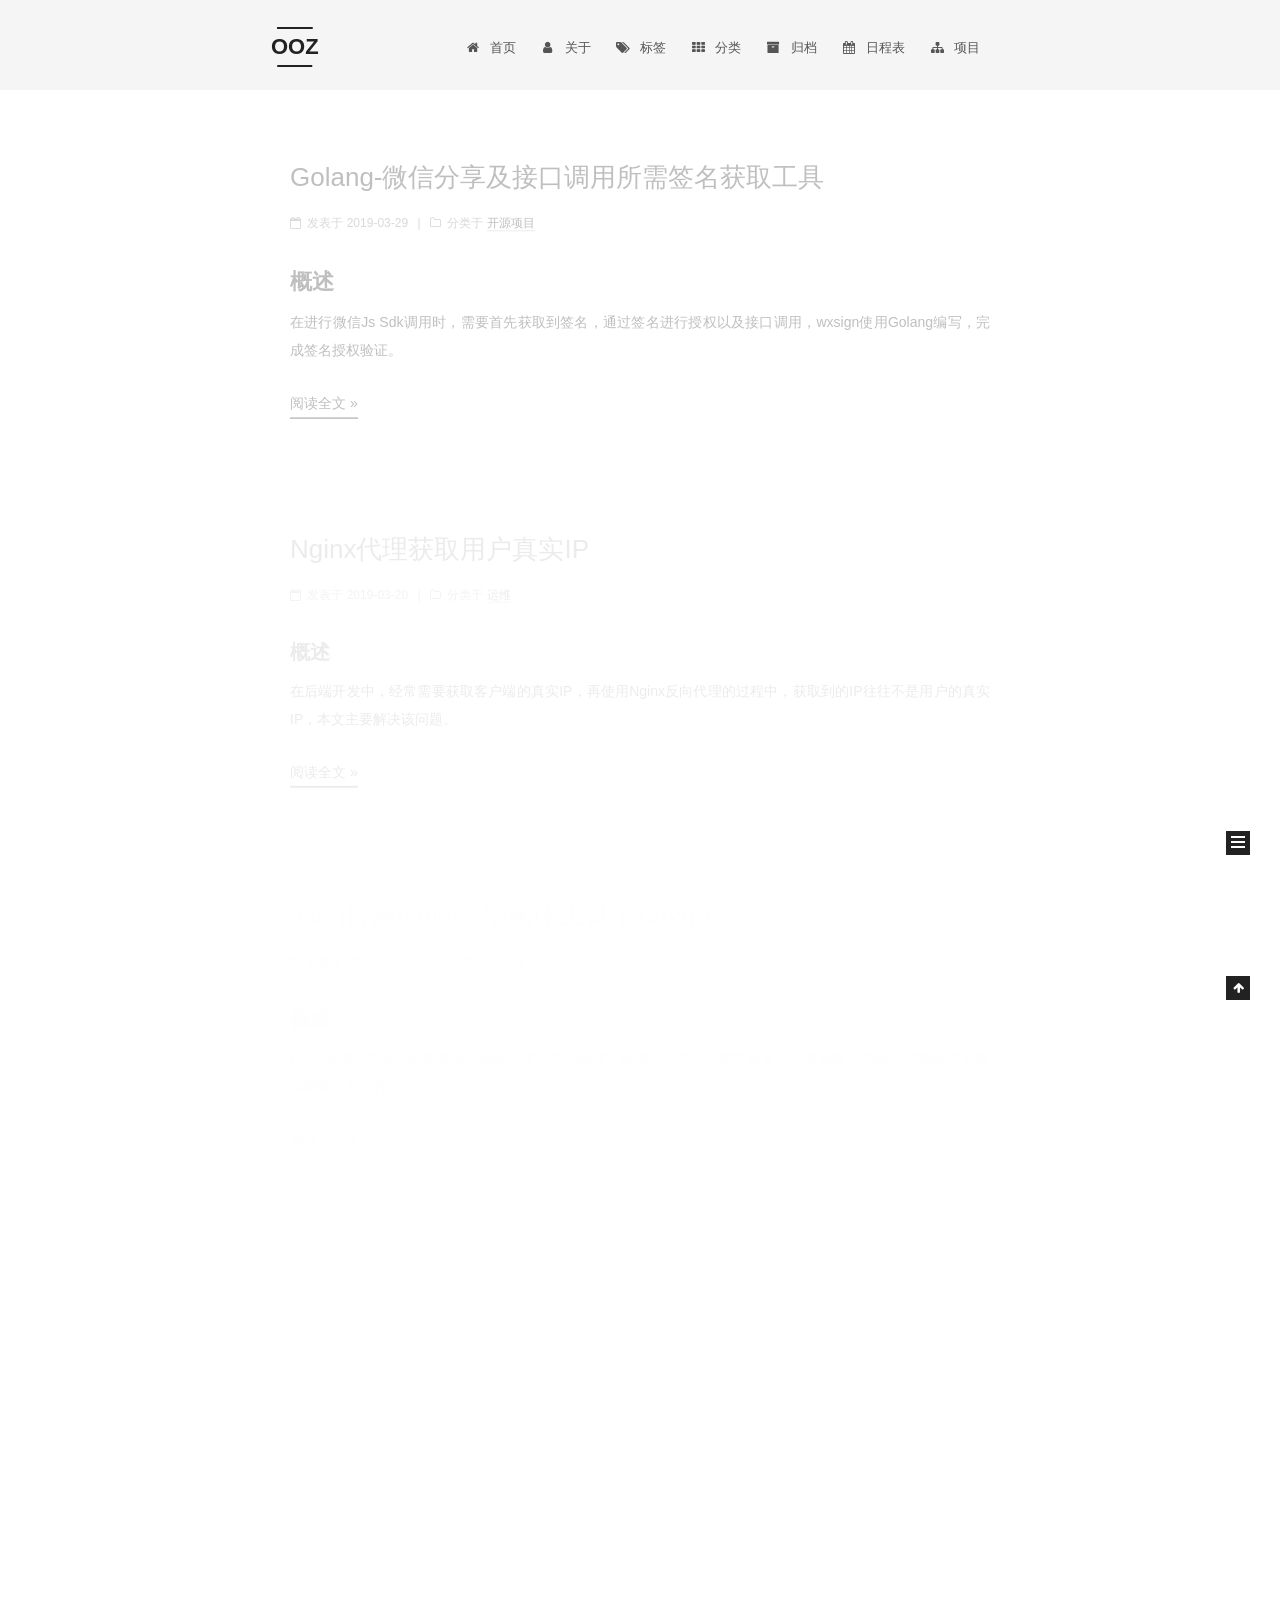
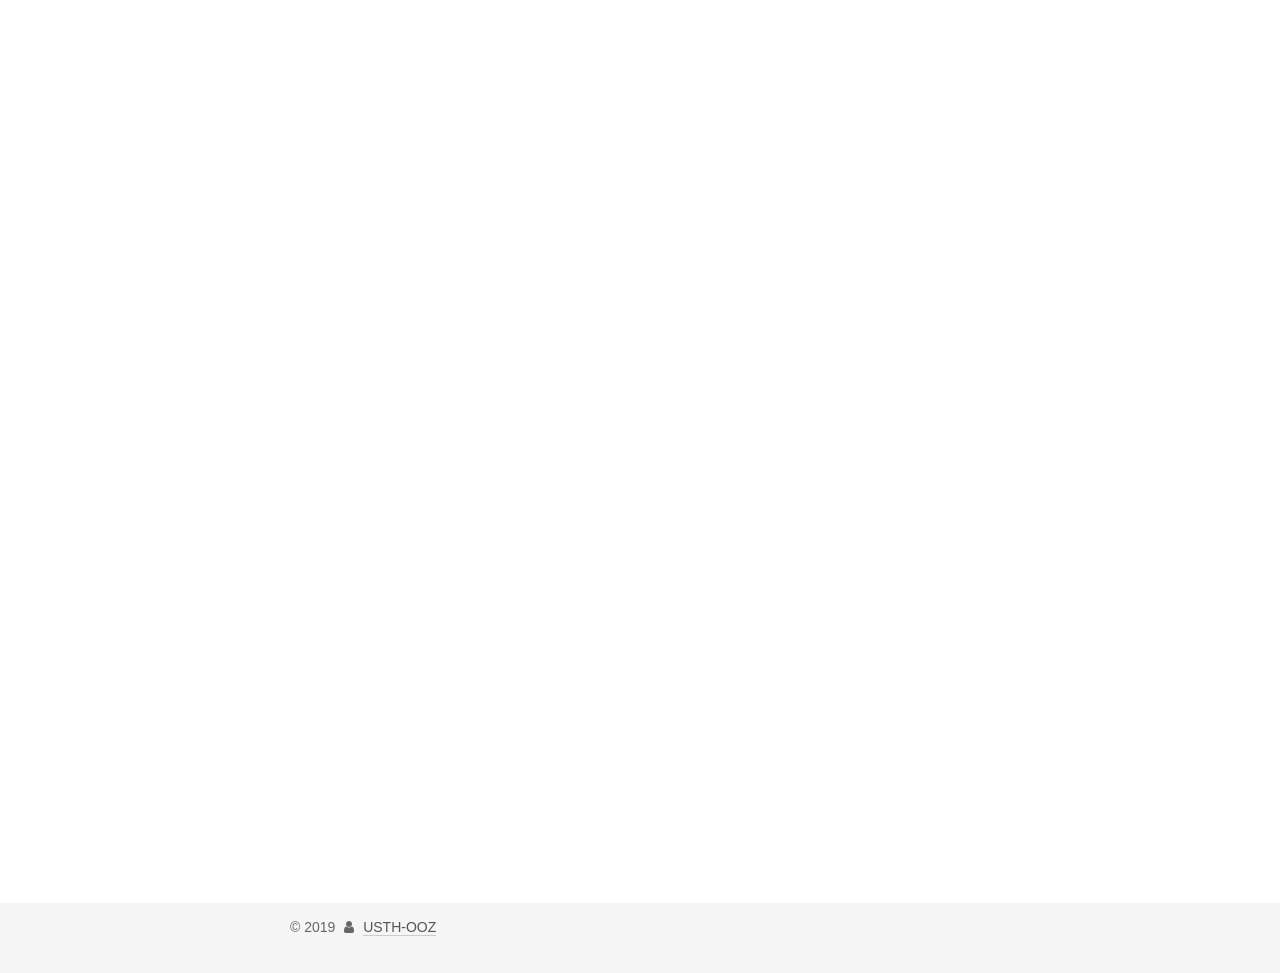
<file: index.html>
<!DOCTYPE html>



  


<html class="theme-next mist use-motion" lang="zh-Hans">
<head>
  <meta charset="UTF-8"/>
<meta http-equiv="X-UA-Compatible" content="IE=edge" />
<meta name="viewport" content="width=device-width, initial-scale=1, maximum-scale=1"/>
<meta name="theme-color" content="#222">









<meta http-equiv="Cache-Control" content="no-transform" />
<meta http-equiv="Cache-Control" content="no-siteapp" />
















  
  
  <link href="/lib/fancybox/source/jquery.fancybox.css?v=2.1.5" rel="stylesheet" type="text/css" />







<link href="/lib/font-awesome/css/font-awesome.min.css?v=4.6.2" rel="stylesheet" type="text/css" />

<link href="/css/main.css?v=5.1.4" rel="stylesheet" type="text/css" />


  <link rel="apple-touch-icon" sizes="180x180" href="/images/apple-touch-icon-next.png?v=5.1.4">


  <link rel="icon" type="image/png" sizes="32x32" href="/images/favicon-32x32-next.png?v=5.1.4">


  <link rel="icon" type="image/png" sizes="16x16" href="/images/favicon-16x16-next.png?v=5.1.4">


  <link rel="mask-icon" href="/images/logo.svg?v=5.1.4" color="#222">





  <meta name="keywords" content="Hexo, NexT" />










<meta name="keywords" content="ooz">
<meta property="og:type" content="website">
<meta property="og:title" content="OOZ">
<meta property="og:url" content="http://www.ooz.ink/index.html">
<meta property="og:site_name" content="OOZ">
<meta property="og:locale" content="zh-Hans">
<meta name="twitter:card" content="summary">
<meta name="twitter:title" content="OOZ">



<script type="text/javascript" id="hexo.configurations">
  var NexT = window.NexT || {};
  var CONFIG = {
    root: '/',
    scheme: 'Mist',
    version: '5.1.4',
    sidebar: {"position":"left","display":"post","offset":12,"b2t":false,"scrollpercent":false,"onmobile":false},
    fancybox: true,
    tabs: true,
    motion: {"enable":true,"async":false,"transition":{"post_block":"fadeIn","post_header":"slideDownIn","post_body":"slideDownIn","coll_header":"slideLeftIn","sidebar":"slideUpIn"}},
    duoshuo: {
      userId: '0',
      author: '博主'
    },
    algolia: {
      applicationID: '',
      apiKey: '',
      indexName: '',
      hits: {"per_page":10},
      labels: {"input_placeholder":"Search for Posts","hits_empty":"We didn't find any results for the search: ${query}","hits_stats":"${hits} results found in ${time} ms"}
    }
  };
</script>



  <link rel="canonical" href="http://www.ooz.ink/"/>





  <title>OOZ</title>
  








</head>

<body itemscope itemtype="http://schema.org/WebPage" lang="zh-Hans">

  
  
    
  

  <div class="container sidebar-position-left 
  page-home">
    <div class="headband"></div>

    <header id="header" class="header" itemscope itemtype="http://schema.org/WPHeader">
      <div class="header-inner"><div class="site-brand-wrapper">
  <div class="site-meta ">
    

    <div class="custom-logo-site-title">
      <a href="/"  class="brand" rel="start">
        <span class="logo-line-before"><i></i></span>
        <span class="site-title">OOZ</span>
        <span class="logo-line-after"><i></i></span>
      </a>
    </div>
      
        <p class="site-subtitle"></p>
      
  </div>

  <div class="site-nav-toggle">
    <button>
      <span class="btn-bar"></span>
      <span class="btn-bar"></span>
      <span class="btn-bar"></span>
    </button>
  </div>
</div>

<nav class="site-nav">
  

  
    <ul id="menu" class="menu">
      
        
        <li class="menu-item menu-item-home">
          <a href="/" rel="section">
            
              <i class="menu-item-icon fa fa-fw fa-home"></i> <br />
            
            首页
          </a>
        </li>
      
        
        <li class="menu-item menu-item-about">
          <a href="/about/" rel="section">
            
              <i class="menu-item-icon fa fa-fw fa-user"></i> <br />
            
            关于
          </a>
        </li>
      
        
        <li class="menu-item menu-item-tags">
          <a href="/tags/" rel="section">
            
              <i class="menu-item-icon fa fa-fw fa-tags"></i> <br />
            
            标签
          </a>
        </li>
      
        
        <li class="menu-item menu-item-categories">
          <a href="/categories/" rel="section">
            
              <i class="menu-item-icon fa fa-fw fa-th"></i> <br />
            
            分类
          </a>
        </li>
      
        
        <li class="menu-item menu-item-archives">
          <a href="/archives/" rel="section">
            
              <i class="menu-item-icon fa fa-fw fa-archive"></i> <br />
            
            归档
          </a>
        </li>
      
        
        <li class="menu-item menu-item-schedule">
          <a href="/schedule/" rel="section">
            
              <i class="menu-item-icon fa fa-fw fa-calendar"></i> <br />
            
            日程表
          </a>
        </li>
      
        
        <li class="menu-item menu-item-sitemap">
          <a href="https://github.com/usthooz" rel="section">
            
              <i class="menu-item-icon fa fa-fw fa-sitemap"></i> <br />
            
            项目
          </a>
        </li>
      

      
    </ul>
  

  
</nav>



 </div>
    </header>

    <main id="main" class="main">
      <div class="main-inner">
        <div class="content-wrap">
          <div id="content" class="content">
            
  <section id="posts" class="posts-expand">
    
      

  

  
  
  

  <article class="post post-type-normal" itemscope itemtype="http://schema.org/Article">
  
  
  
  <div class="post-block">
    <link itemprop="mainEntityOfPage" href="http://www.ooz.ink/2019/03/29/Golang-微信分享及接口调用所需签名获取工具/">

    <span hidden itemprop="author" itemscope itemtype="http://schema.org/Person">
      <meta itemprop="name" content="OOZ">
      <meta itemprop="description" content="">
      <meta itemprop="image" content="/images/avatar.gif">
    </span>

    <span hidden itemprop="publisher" itemscope itemtype="http://schema.org/Organization">
      <meta itemprop="name" content="OOZ">
    </span>

    
      <header class="post-header">

        
        
          <h1 class="post-title" itemprop="name headline">
                
                <a class="post-title-link" href="/2019/03/29/Golang-微信分享及接口调用所需签名获取工具/" itemprop="url">Golang-微信分享及接口调用所需签名获取工具</a></h1>
        

        <div class="post-meta">
          <span class="post-time">
            
              <span class="post-meta-item-icon">
                <i class="fa fa-calendar-o"></i>
              </span>
              
                <span class="post-meta-item-text">发表于</span>
              
              <time title="创建于" itemprop="dateCreated datePublished" datetime="2019-03-29T21:40:07+08:00">
                2019-03-29
              </time>
            

            

            
          </span>

          
            <span class="post-category" >
            
              <span class="post-meta-divider">|</span>
            
              <span class="post-meta-item-icon">
                <i class="fa fa-folder-o"></i>
              </span>
              
                <span class="post-meta-item-text">分类于</span>
              
              
                <span itemprop="about" itemscope itemtype="http://schema.org/Thing">
                  <a href="/categories/开源项目/" itemprop="url" rel="index">
                    <span itemprop="name">开源项目</span>
                  </a>
                </span>

                
                
              
            </span>
          

          
            
          

          
          

          

          

          

        </div>
      </header>
    

    
    
    
    <div class="post-body" itemprop="articleBody">

      
      

      
        
          <h2 id="概述"><a href="#概述" class="headerlink" title="概述"></a>概述</h2><p>在进行微信Js Sdk调用时，需要首先获取到签名，通过签名进行授权以及接口调用，wxsign使用Golang编写，完成签名授权验证。</p>
          <!--noindex-->
          <div class="post-button text-center">
            <a class="btn" href="/2019/03/29/Golang-微信分享及接口调用所需签名获取工具/#more" rel="contents">
              阅读全文 &raquo;
            </a>
          </div>
          <!--/noindex-->
        
      
    </div>
    
    
    

    

    

    

    <footer class="post-footer">
      

      

      

      
      
        <div class="post-eof"></div>
      
    </footer>
  </div>
  
  
  
  </article>


    
      

  

  
  
  

  <article class="post post-type-normal" itemscope itemtype="http://schema.org/Article">
  
  
  
  <div class="post-block">
    <link itemprop="mainEntityOfPage" href="http://www.ooz.ink/2019/03/20/Nginx代理获取用户真实IP/">

    <span hidden itemprop="author" itemscope itemtype="http://schema.org/Person">
      <meta itemprop="name" content="OOZ">
      <meta itemprop="description" content="">
      <meta itemprop="image" content="/images/avatar.gif">
    </span>

    <span hidden itemprop="publisher" itemscope itemtype="http://schema.org/Organization">
      <meta itemprop="name" content="OOZ">
    </span>

    
      <header class="post-header">

        
        
          <h1 class="post-title" itemprop="name headline">
                
                <a class="post-title-link" href="/2019/03/20/Nginx代理获取用户真实IP/" itemprop="url">Nginx代理获取用户真实IP</a></h1>
        

        <div class="post-meta">
          <span class="post-time">
            
              <span class="post-meta-item-icon">
                <i class="fa fa-calendar-o"></i>
              </span>
              
                <span class="post-meta-item-text">发表于</span>
              
              <time title="创建于" itemprop="dateCreated datePublished" datetime="2019-03-20T13:49:17+08:00">
                2019-03-20
              </time>
            

            

            
          </span>

          
            <span class="post-category" >
            
              <span class="post-meta-divider">|</span>
            
              <span class="post-meta-item-icon">
                <i class="fa fa-folder-o"></i>
              </span>
              
                <span class="post-meta-item-text">分类于</span>
              
              
                <span itemprop="about" itemscope itemtype="http://schema.org/Thing">
                  <a href="/categories/运维/" itemprop="url" rel="index">
                    <span itemprop="name">运维</span>
                  </a>
                </span>

                
                
              
            </span>
          

          
            
          

          
          

          

          

          

        </div>
      </header>
    

    
    
    
    <div class="post-body" itemprop="articleBody">

      
      

      
        
          <h3 id="概述"><a href="#概述" class="headerlink" title="概述"></a>概述</h3><p>在后端开发中，经常需要获取客户端的真实IP，再使用Nginx反向代理的过程中，获取到的IP往往不是用户的真实IP，本文主要解决该问题。</p>
          <!--noindex-->
          <div class="post-button text-center">
            <a class="btn" href="/2019/03/20/Nginx代理获取用户真实IP/#more" rel="contents">
              阅读全文 &raquo;
            </a>
          </div>
          <!--/noindex-->
        
      
    </div>
    
    
    

    

    

    

    <footer class="post-footer">
      

      

      

      
      
        <div class="post-eof"></div>
      
    </footer>
  </div>
  
  
  
  </article>


    
      

  

  
  
  

  <article class="post post-type-normal" itemscope itemtype="http://schema.org/Article">
  
  
  
  <div class="post-block">
    <link itemprop="mainEntityOfPage" href="http://www.ooz.ink/2019/01/25/Json转换Golang结构体工具-json2go/">

    <span hidden itemprop="author" itemscope itemtype="http://schema.org/Person">
      <meta itemprop="name" content="OOZ">
      <meta itemprop="description" content="">
      <meta itemprop="image" content="/images/avatar.gif">
    </span>

    <span hidden itemprop="publisher" itemscope itemtype="http://schema.org/Organization">
      <meta itemprop="name" content="OOZ">
    </span>

    
      <header class="post-header">

        
        
          <h1 class="post-title" itemprop="name headline">
                
                <a class="post-title-link" href="/2019/01/25/Json转换Golang结构体工具-json2go/" itemprop="url">Json转换Golang结构体工具-json2go</a></h1>
        

        <div class="post-meta">
          <span class="post-time">
            
              <span class="post-meta-item-icon">
                <i class="fa fa-calendar-o"></i>
              </span>
              
                <span class="post-meta-item-text">发表于</span>
              
              <time title="创建于" itemprop="dateCreated datePublished" datetime="2019-01-25T09:57:33+08:00">
                2019-01-25
              </time>
            

            

            
          </span>

          
            <span class="post-category" >
            
              <span class="post-meta-divider">|</span>
            
              <span class="post-meta-item-icon">
                <i class="fa fa-folder-o"></i>
              </span>
              
                <span class="post-meta-item-text">分类于</span>
              
              
                <span itemprop="about" itemscope itemtype="http://schema.org/Thing">
                  <a href="/categories/Golang/" itemprop="url" rel="index">
                    <span itemprop="name">Golang</span>
                  </a>
                </span>

                
                
              
            </span>
          

          
            
          

          
          

          

          

          

        </div>
      </header>
    

    
    
    
    <div class="post-body" itemprop="articleBody">

      
      

      
        
          <h3 id="概述"><a href="#概述" class="headerlink" title="概述"></a>概述</h3><p>json2go用于将json结构转换为golang使用的结构体，配置json文件，通过命令可以将转换后的结构体输出到屏幕或者输出到文件。</p>
          <!--noindex-->
          <div class="post-button text-center">
            <a class="btn" href="/2019/01/25/Json转换Golang结构体工具-json2go/#more" rel="contents">
              阅读全文 &raquo;
            </a>
          </div>
          <!--/noindex-->
        
      
    </div>
    
    
    

    

    

    

    <footer class="post-footer">
      

      

      

      
      
        <div class="post-eof"></div>
      
    </footer>
  </div>
  
  
  
  </article>


    
      

  

  
  
  

  <article class="post post-type-normal" itemscope itemtype="http://schema.org/Article">
  
  
  
  <div class="post-block">
    <link itemprop="mainEntityOfPage" href="http://www.ooz.ink/2018/11/11/Golang配置文件解析-oozgconf/">

    <span hidden itemprop="author" itemscope itemtype="http://schema.org/Person">
      <meta itemprop="name" content="OOZ">
      <meta itemprop="description" content="">
      <meta itemprop="image" content="/images/avatar.gif">
    </span>

    <span hidden itemprop="publisher" itemscope itemtype="http://schema.org/Organization">
      <meta itemprop="name" content="OOZ">
    </span>

    
      <header class="post-header">

        
        
          <h1 class="post-title" itemprop="name headline">
                
                <a class="post-title-link" href="/2018/11/11/Golang配置文件解析-oozgconf/" itemprop="url">Golang配置文件解析-oozgconf</a></h1>
        

        <div class="post-meta">
          <span class="post-time">
            
              <span class="post-meta-item-icon">
                <i class="fa fa-calendar-o"></i>
              </span>
              
                <span class="post-meta-item-text">发表于</span>
              
              <time title="创建于" itemprop="dateCreated datePublished" datetime="2018-11-11T09:47:17+08:00">
                2018-11-11
              </time>
            

            

            
          </span>

          
            <span class="post-category" >
            
              <span class="post-meta-divider">|</span>
            
              <span class="post-meta-item-icon">
                <i class="fa fa-folder-o"></i>
              </span>
              
                <span class="post-meta-item-text">分类于</span>
              
              
                <span itemprop="about" itemscope itemtype="http://schema.org/Thing">
                  <a href="/categories/Golang/" itemprop="url" rel="index">
                    <span itemprop="name">Golang</span>
                  </a>
                </span>

                
                
              
            </span>
          

          
            
          

          
          

          

          

          

        </div>
      </header>
    

    
    
    
    <div class="post-body" itemprop="articleBody">

      
      

      
        
          <h3 id="概述"><a href="#概述" class="headerlink" title="概述"></a>概述</h3><p>oozgconf是一个基于Golang开发的轻量配置文件加载工具，目前支持json、toml、yaml、xml等格式。</p>
          <!--noindex-->
          <div class="post-button text-center">
            <a class="btn" href="/2018/11/11/Golang配置文件解析-oozgconf/#more" rel="contents">
              阅读全文 &raquo;
            </a>
          </div>
          <!--/noindex-->
        
      
    </div>
    
    
    

    

    

    

    <footer class="post-footer">
      

      

      

      
      
        <div class="post-eof"></div>
      
    </footer>
  </div>
  
  
  
  </article>


    
      

  

  
  
  

  <article class="post post-type-normal" itemscope itemtype="http://schema.org/Article">
  
  
  
  <div class="post-block">
    <link itemprop="mainEntityOfPage" href="http://www.ooz.ink/2018/10/17/Node-js之Mysql基本操作/">

    <span hidden itemprop="author" itemscope itemtype="http://schema.org/Person">
      <meta itemprop="name" content="OOZ">
      <meta itemprop="description" content="">
      <meta itemprop="image" content="/images/avatar.gif">
    </span>

    <span hidden itemprop="publisher" itemscope itemtype="http://schema.org/Organization">
      <meta itemprop="name" content="OOZ">
    </span>

    
      <header class="post-header">

        
        
          <h1 class="post-title" itemprop="name headline">
                
                <a class="post-title-link" href="/2018/10/17/Node-js之Mysql基本操作/" itemprop="url">Node.js之Mysql基本操作</a></h1>
        

        <div class="post-meta">
          <span class="post-time">
            
              <span class="post-meta-item-icon">
                <i class="fa fa-calendar-o"></i>
              </span>
              
                <span class="post-meta-item-text">发表于</span>
              
              <time title="创建于" itemprop="dateCreated datePublished" datetime="2018-10-17T19:34:20+08:00">
                2018-10-17
              </time>
            

            

            
          </span>

          
            <span class="post-category" >
            
              <span class="post-meta-divider">|</span>
            
              <span class="post-meta-item-icon">
                <i class="fa fa-folder-o"></i>
              </span>
              
                <span class="post-meta-item-text">分类于</span>
              
              
                <span itemprop="about" itemscope itemtype="http://schema.org/Thing">
                  <a href="/categories/Node-js/" itemprop="url" rel="index">
                    <span itemprop="name">Node.js</span>
                  </a>
                </span>

                
                
              
            </span>
          

          
            
          

          
          

          

          

          

        </div>
      </header>
    

    
    
    
    <div class="post-body" itemprop="articleBody">

      
      

      
        
          <h3 id="依赖安装"><a href="#依赖安装" class="headerlink" title="依赖安装"></a>依赖安装</h3><p>首先执行npm命令安装Mysql依赖，如下：<br><figure class="highlight plain"><table><tr><td class="gutter"><pre><span class="line">1</span><br></pre></td><td class="code"><pre><span class="line">npm i -d mysql</span><br></pre></td></tr></table></figure></p>
          <!--noindex-->
          <div class="post-button text-center">
            <a class="btn" href="/2018/10/17/Node-js之Mysql基本操作/#more" rel="contents">
              阅读全文 &raquo;
            </a>
          </div>
          <!--/noindex-->
        
      
    </div>
    
    
    

    

    

    

    <footer class="post-footer">
      

      

      

      
      
        <div class="post-eof"></div>
      
    </footer>
  </div>
  
  
  
  </article>


    
      

  

  
  
  

  <article class="post post-type-normal" itemscope itemtype="http://schema.org/Article">
  
  
  
  <div class="post-block">
    <link itemprop="mainEntityOfPage" href="http://www.ooz.ink/2018/09/04/文章发布流程/">

    <span hidden itemprop="author" itemscope itemtype="http://schema.org/Person">
      <meta itemprop="name" content="OOZ">
      <meta itemprop="description" content="">
      <meta itemprop="image" content="/images/avatar.gif">
    </span>

    <span hidden itemprop="publisher" itemscope itemtype="http://schema.org/Organization">
      <meta itemprop="name" content="OOZ">
    </span>

    
      <header class="post-header">

        
        
          <h1 class="post-title" itemprop="name headline">
                
                <a class="post-title-link" href="/2018/09/04/文章发布流程/" itemprop="url">文章发布流程</a></h1>
        

        <div class="post-meta">
          <span class="post-time">
            
              <span class="post-meta-item-icon">
                <i class="fa fa-calendar-o"></i>
              </span>
              
                <span class="post-meta-item-text">发表于</span>
              
              <time title="创建于" itemprop="dateCreated datePublished" datetime="2018-09-04T20:55:04+08:00">
                2018-09-04
              </time>
            

            

            
          </span>

          
            <span class="post-category" >
            
              <span class="post-meta-divider">|</span>
            
              <span class="post-meta-item-icon">
                <i class="fa fa-folder-o"></i>
              </span>
              
                <span class="post-meta-item-text">分类于</span>
              
              
                <span itemprop="about" itemscope itemtype="http://schema.org/Thing">
                  <a href="/categories/基础/" itemprop="url" rel="index">
                    <span itemprop="name">基础</span>
                  </a>
                </span>

                
                
              
            </span>
          

          
            
          

          
          

          

          

          

        </div>
      </header>
    

    
    
    
    <div class="post-body" itemprop="articleBody">

      
      

      
        
          <h3 id="环境准备"><a href="#环境准备" class="headerlink" title="环境准备"></a>环境准备</h3><ol>
<li>安装npm<br>首先需要进行npm环境安装，这里各个平台的安装方法不一致，详情见<a href="https://www.npmjs.com.cn/" target="_blank" rel="noopener">Npm社区</a></li>
<li>安装hexo<br>完成npm安装后即可进行hexo的安装，执行如下命令即可安装:<figure class="highlight plain"><table><tr><td class="gutter"><pre><span class="line">1</span><br></pre></td><td class="code"><pre><span class="line">npm i -g hexo</span><br></pre></td></tr></table></figure>
</li>
</ol>
          <!--noindex-->
          <div class="post-button text-center">
            <a class="btn" href="/2018/09/04/文章发布流程/#more" rel="contents">
              阅读全文 &raquo;
            </a>
          </div>
          <!--/noindex-->
        
      
    </div>
    
    
    

    

    

    

    <footer class="post-footer">
      

      

      

      
      
        <div class="post-eof"></div>
      
    </footer>
  </div>
  
  
  
  </article>


    
  </section>

  


          </div>
          


          

        </div>
        
          
  
  <div class="sidebar-toggle">
    <div class="sidebar-toggle-line-wrap">
      <span class="sidebar-toggle-line sidebar-toggle-line-first"></span>
      <span class="sidebar-toggle-line sidebar-toggle-line-middle"></span>
      <span class="sidebar-toggle-line sidebar-toggle-line-last"></span>
    </div>
  </div>

  <aside id="sidebar" class="sidebar">
    
    <div class="sidebar-inner">

      

      

      <section class="site-overview-wrap sidebar-panel sidebar-panel-active">
        <div class="site-overview">
          <div class="site-author motion-element" itemprop="author" itemscope itemtype="http://schema.org/Person">
            
              <p class="site-author-name" itemprop="name">OOZ</p>
              <p class="site-description motion-element" itemprop="description"></p>
          </div>

          <nav class="site-state motion-element">

            
              <div class="site-state-item site-state-posts">
              
                <a href="/archives/">
              
                  <span class="site-state-item-count">6</span>
                  <span class="site-state-item-name">日志</span>
                </a>
              </div>
            

            
              
              
              <div class="site-state-item site-state-categories">
                <a href="/categories/index.html">
                  <span class="site-state-item-count">5</span>
                  <span class="site-state-item-name">分类</span>
                </a>
              </div>
            

            
              
              
              <div class="site-state-item site-state-tags">
                <a href="/tags/index.html">
                  <span class="site-state-item-count">5</span>
                  <span class="site-state-item-name">标签</span>
                </a>
              </div>
            

          </nav>

          

          

          
          

          
          

          

        </div>
      </section>

      

      

    </div>
  </aside>


        
      </div>
    </main>

    <footer id="footer" class="footer">
      <div class="footer-inner">
        <div class="copyright">&copy; <span itemprop="copyrightYear">2019</span>
  <span class="with-love">
    <i class="fa fa-user"></i>
  </span>
  <a target="_blank" href="https://github.com/usthooz"><span class="author" itemprop="copyrightHolder">USTH-OOZ</span></a>

  
</div>








        







        
      </div>
    </footer>

    
      <div class="back-to-top">
        <i class="fa fa-arrow-up"></i>
        
      </div>
    

    

  </div>

  

<script type="text/javascript">
  if (Object.prototype.toString.call(window.Promise) !== '[object Function]') {
    window.Promise = null;
  }
</script>









  












  
  
    <script type="text/javascript" src="/lib/jquery/index.js?v=2.1.3"></script>
  

  
  
    <script type="text/javascript" src="/lib/fastclick/lib/fastclick.min.js?v=1.0.6"></script>
  

  
  
    <script type="text/javascript" src="/lib/jquery_lazyload/jquery.lazyload.js?v=1.9.7"></script>
  

  
  
    <script type="text/javascript" src="/lib/velocity/velocity.min.js?v=1.2.1"></script>
  

  
  
    <script type="text/javascript" src="/lib/velocity/velocity.ui.min.js?v=1.2.1"></script>
  

  
  
    <script type="text/javascript" src="/lib/fancybox/source/jquery.fancybox.pack.js?v=2.1.5"></script>
  


  


  <script type="text/javascript" src="/js/src/utils.js?v=5.1.4"></script>

  <script type="text/javascript" src="/js/src/motion.js?v=5.1.4"></script>



  
  

  

  


  <script type="text/javascript" src="/js/src/bootstrap.js?v=5.1.4"></script>



  


  




	





  





  












  





  

  

  

  
  

  

  

  

</body>
</html>
</file>
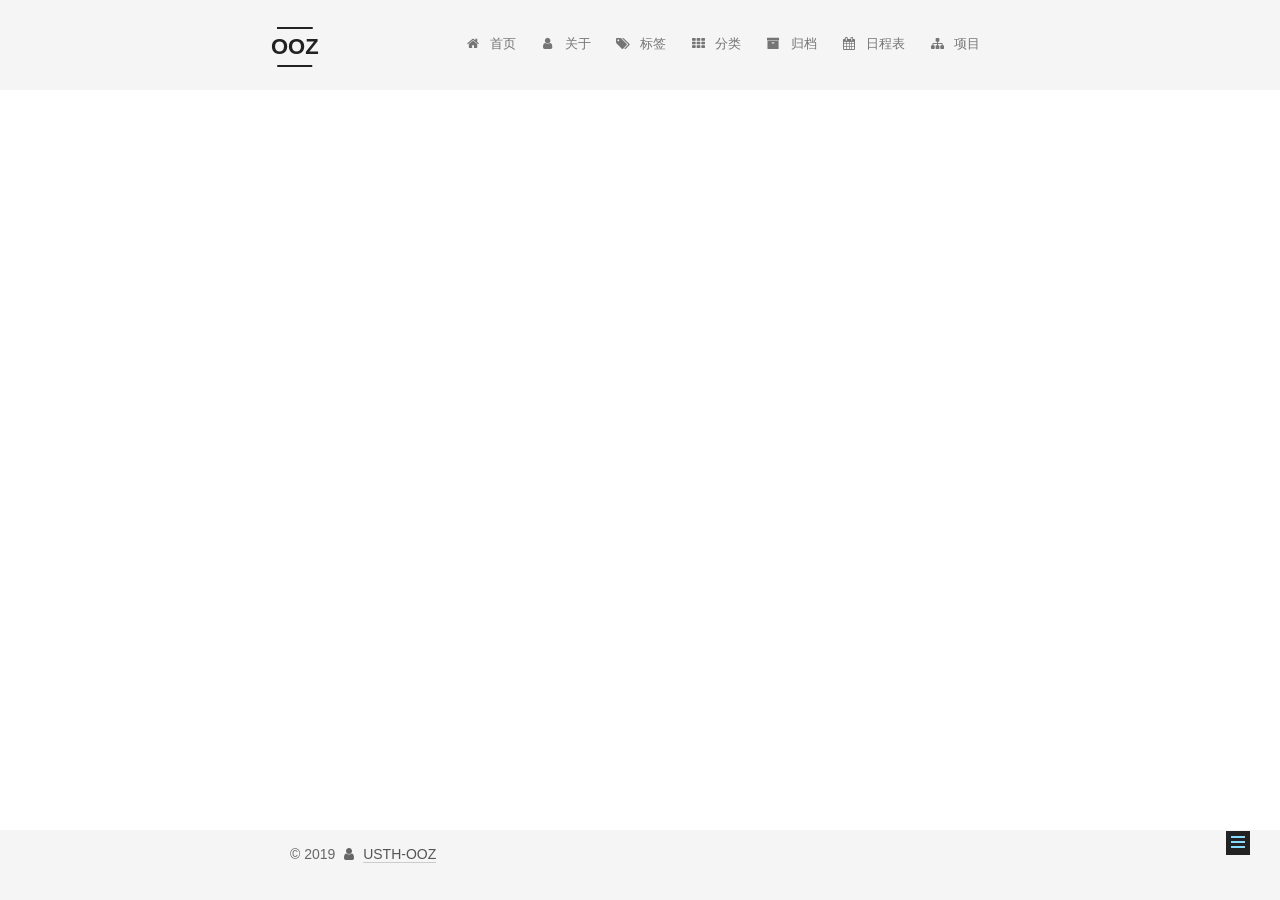
<file: about/index.html>
<!DOCTYPE html>



  


<html class="theme-next mist use-motion" lang="zh-Hans">
<head>
  <meta charset="UTF-8"/>
<meta http-equiv="X-UA-Compatible" content="IE=edge" />
<meta name="viewport" content="width=device-width, initial-scale=1, maximum-scale=1"/>
<meta name="theme-color" content="#222">









<meta http-equiv="Cache-Control" content="no-transform" />
<meta http-equiv="Cache-Control" content="no-siteapp" />
















  
  
  <link href="/lib/fancybox/source/jquery.fancybox.css?v=2.1.5" rel="stylesheet" type="text/css" />







<link href="/lib/font-awesome/css/font-awesome.min.css?v=4.6.2" rel="stylesheet" type="text/css" />

<link href="/css/main.css?v=5.1.4" rel="stylesheet" type="text/css" />


  <link rel="apple-touch-icon" sizes="180x180" href="/images/apple-touch-icon-next.png?v=5.1.4">


  <link rel="icon" type="image/png" sizes="32x32" href="/images/favicon-32x32-next.png?v=5.1.4">


  <link rel="icon" type="image/png" sizes="16x16" href="/images/favicon-16x16-next.png?v=5.1.4">


  <link rel="mask-icon" href="/images/logo.svg?v=5.1.4" color="#222">





  <meta name="keywords" content="Hexo, NexT" />










<meta name="description" content="我们是我们是一个Github开源组织usthooz，集多种语言于其上，致力于打造多语言工具平台.  Github点击这里  联系方式邮箱：usthooz@yeah.net">
<meta name="keywords" content="ooz">
<meta property="og:type" content="website">
<meta property="og:title" content="关于我们">
<meta property="og:url" content="http://www.ooz.ink/about/index.html">
<meta property="og:site_name" content="OOZ">
<meta property="og:description" content="我们是我们是一个Github开源组织usthooz，集多种语言于其上，致力于打造多语言工具平台.  Github点击这里  联系方式邮箱：usthooz@yeah.net">
<meta property="og:locale" content="zh-Hans">
<meta property="og:updated_time" content="2019-03-20T05:48:57.000Z">
<meta name="twitter:card" content="summary">
<meta name="twitter:title" content="关于我们">
<meta name="twitter:description" content="我们是我们是一个Github开源组织usthooz，集多种语言于其上，致力于打造多语言工具平台.  Github点击这里  联系方式邮箱：usthooz@yeah.net">



<script type="text/javascript" id="hexo.configurations">
  var NexT = window.NexT || {};
  var CONFIG = {
    root: '/',
    scheme: 'Mist',
    version: '5.1.4',
    sidebar: {"position":"left","display":"post","offset":12,"b2t":false,"scrollpercent":false,"onmobile":false},
    fancybox: true,
    tabs: true,
    motion: {"enable":true,"async":false,"transition":{"post_block":"fadeIn","post_header":"slideDownIn","post_body":"slideDownIn","coll_header":"slideLeftIn","sidebar":"slideUpIn"}},
    duoshuo: {
      userId: '0',
      author: '博主'
    },
    algolia: {
      applicationID: '',
      apiKey: '',
      indexName: '',
      hits: {"per_page":10},
      labels: {"input_placeholder":"Search for Posts","hits_empty":"We didn't find any results for the search: ${query}","hits_stats":"${hits} results found in ${time} ms"}
    }
  };
</script>



  <link rel="canonical" href="http://www.ooz.ink/about/"/>





  <title>关于我们 | OOZ</title>
  








</head>

<body itemscope itemtype="http://schema.org/WebPage" lang="zh-Hans">

  
  
    
  

  <div class="container sidebar-position-left page-post-detail">
    <div class="headband"></div>

    <header id="header" class="header" itemscope itemtype="http://schema.org/WPHeader">
      <div class="header-inner"><div class="site-brand-wrapper">
  <div class="site-meta ">
    

    <div class="custom-logo-site-title">
      <a href="/"  class="brand" rel="start">
        <span class="logo-line-before"><i></i></span>
        <span class="site-title">OOZ</span>
        <span class="logo-line-after"><i></i></span>
      </a>
    </div>
      
        <p class="site-subtitle"></p>
      
  </div>

  <div class="site-nav-toggle">
    <button>
      <span class="btn-bar"></span>
      <span class="btn-bar"></span>
      <span class="btn-bar"></span>
    </button>
  </div>
</div>

<nav class="site-nav">
  

  
    <ul id="menu" class="menu">
      
        
        <li class="menu-item menu-item-home">
          <a href="/" rel="section">
            
              <i class="menu-item-icon fa fa-fw fa-home"></i> <br />
            
            首页
          </a>
        </li>
      
        
        <li class="menu-item menu-item-about">
          <a href="/about/" rel="section">
            
              <i class="menu-item-icon fa fa-fw fa-user"></i> <br />
            
            关于
          </a>
        </li>
      
        
        <li class="menu-item menu-item-tags">
          <a href="/tags/" rel="section">
            
              <i class="menu-item-icon fa fa-fw fa-tags"></i> <br />
            
            标签
          </a>
        </li>
      
        
        <li class="menu-item menu-item-categories">
          <a href="/categories/" rel="section">
            
              <i class="menu-item-icon fa fa-fw fa-th"></i> <br />
            
            分类
          </a>
        </li>
      
        
        <li class="menu-item menu-item-archives">
          <a href="/archives/" rel="section">
            
              <i class="menu-item-icon fa fa-fw fa-archive"></i> <br />
            
            归档
          </a>
        </li>
      
        
        <li class="menu-item menu-item-schedule">
          <a href="/schedule/" rel="section">
            
              <i class="menu-item-icon fa fa-fw fa-calendar"></i> <br />
            
            日程表
          </a>
        </li>
      
        
        <li class="menu-item menu-item-sitemap">
          <a href="https://github.com/usthooz" rel="section">
            
              <i class="menu-item-icon fa fa-fw fa-sitemap"></i> <br />
            
            项目
          </a>
        </li>
      

      
    </ul>
  

  
</nav>



 </div>
    </header>

    <main id="main" class="main">
      <div class="main-inner">
        <div class="content-wrap">
          <div id="content" class="content">
            

  <div id="posts" class="posts-expand">
    
    
    
    <div class="post-block page">
      <header class="post-header">

	<h1 class="post-title" itemprop="name headline">关于我们</h1>



</header>

      
      
      
      <div class="post-body">
        
        
          <ul>
<li><p>我们是<br>我们是一个Github开源组织usthooz，集多种语言于其上，致力于打造多语言工具平台.</p>
</li>
<li><p>Github<br><a href="https://github.com/usthooz" target="_blank" rel="noopener">点击这里</a></p>
</li>
<li><p>联系方式<br>邮箱：<a href="mailto:usthooz@yeah.net" target="_blank" rel="noopener">usthooz@yeah.net</a></p>
</li>
</ul>

        
      </div>
      
      
      
    </div>
    
    
    
  </div>


          </div>
          


          

  



        </div>
        
          
  
  <div class="sidebar-toggle">
    <div class="sidebar-toggle-line-wrap">
      <span class="sidebar-toggle-line sidebar-toggle-line-first"></span>
      <span class="sidebar-toggle-line sidebar-toggle-line-middle"></span>
      <span class="sidebar-toggle-line sidebar-toggle-line-last"></span>
    </div>
  </div>

  <aside id="sidebar" class="sidebar">
    
    <div class="sidebar-inner">

      

      

      <section class="site-overview-wrap sidebar-panel sidebar-panel-active">
        <div class="site-overview">
          <div class="site-author motion-element" itemprop="author" itemscope itemtype="http://schema.org/Person">
            
              <p class="site-author-name" itemprop="name">OOZ</p>
              <p class="site-description motion-element" itemprop="description"></p>
          </div>

          <nav class="site-state motion-element">

            
              <div class="site-state-item site-state-posts">
              
                <a href="/archives/">
              
                  <span class="site-state-item-count">6</span>
                  <span class="site-state-item-name">日志</span>
                </a>
              </div>
            

            
              
              
              <div class="site-state-item site-state-categories">
                <a href="/categories/index.html">
                  <span class="site-state-item-count">5</span>
                  <span class="site-state-item-name">分类</span>
                </a>
              </div>
            

            
              
              
              <div class="site-state-item site-state-tags">
                <a href="/tags/index.html">
                  <span class="site-state-item-count">5</span>
                  <span class="site-state-item-name">标签</span>
                </a>
              </div>
            

          </nav>

          

          

          
          

          
          

          

        </div>
      </section>

      

      

    </div>
  </aside>


        
      </div>
    </main>

    <footer id="footer" class="footer">
      <div class="footer-inner">
        <div class="copyright">&copy; <span itemprop="copyrightYear">2019</span>
  <span class="with-love">
    <i class="fa fa-user"></i>
  </span>
  <a target="_blank" href="https://github.com/usthooz"><span class="author" itemprop="copyrightHolder">USTH-OOZ</span></a>

  
</div>








        







        
      </div>
    </footer>

    
      <div class="back-to-top">
        <i class="fa fa-arrow-up"></i>
        
      </div>
    

    

  </div>

  

<script type="text/javascript">
  if (Object.prototype.toString.call(window.Promise) !== '[object Function]') {
    window.Promise = null;
  }
</script>









  












  
  
    <script type="text/javascript" src="/lib/jquery/index.js?v=2.1.3"></script>
  

  
  
    <script type="text/javascript" src="/lib/fastclick/lib/fastclick.min.js?v=1.0.6"></script>
  

  
  
    <script type="text/javascript" src="/lib/jquery_lazyload/jquery.lazyload.js?v=1.9.7"></script>
  

  
  
    <script type="text/javascript" src="/lib/velocity/velocity.min.js?v=1.2.1"></script>
  

  
  
    <script type="text/javascript" src="/lib/velocity/velocity.ui.min.js?v=1.2.1"></script>
  

  
  
    <script type="text/javascript" src="/lib/fancybox/source/jquery.fancybox.pack.js?v=2.1.5"></script>
  


  


  <script type="text/javascript" src="/js/src/utils.js?v=5.1.4"></script>

  <script type="text/javascript" src="/js/src/motion.js?v=5.1.4"></script>



  
  

  
  <script type="text/javascript" src="/js/src/scrollspy.js?v=5.1.4"></script>
<script type="text/javascript" src="/js/src/post-details.js?v=5.1.4"></script>



  


  <script type="text/javascript" src="/js/src/bootstrap.js?v=5.1.4"></script>



  


  




	





  





  












  





  

  

  

  
  

  

  

  

</body>
</html>
</file>
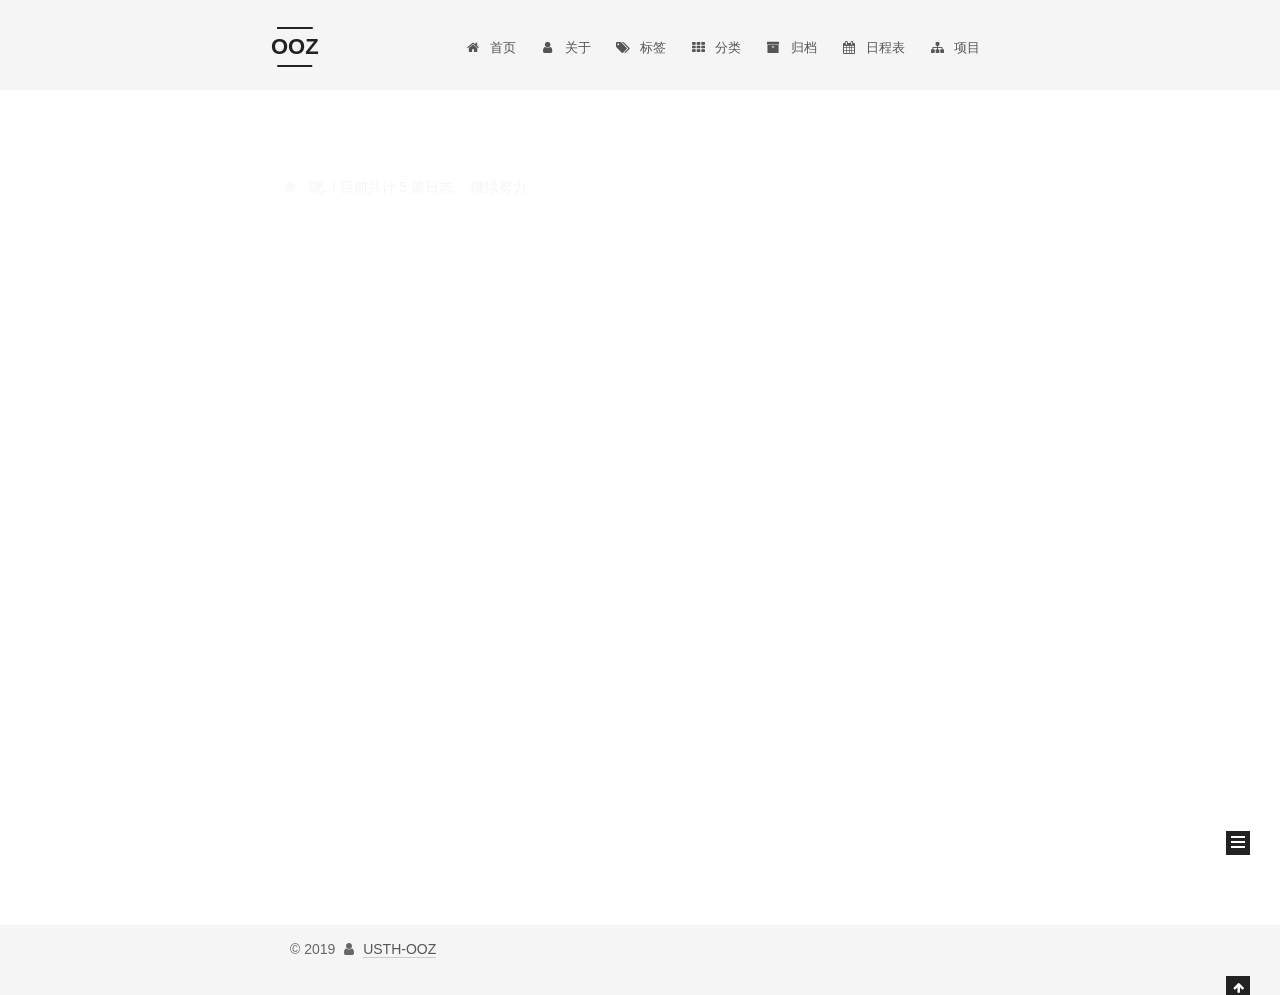
<file: archives/index.html>
<!DOCTYPE html>



  


<html class="theme-next mist use-motion" lang="zh-Hans">
<head>
  <meta charset="UTF-8"/>
<meta http-equiv="X-UA-Compatible" content="IE=edge" />
<meta name="viewport" content="width=device-width, initial-scale=1, maximum-scale=1"/>
<meta name="theme-color" content="#222">









<meta http-equiv="Cache-Control" content="no-transform" />
<meta http-equiv="Cache-Control" content="no-siteapp" />
















  
  
  <link href="/lib/fancybox/source/jquery.fancybox.css?v=2.1.5" rel="stylesheet" type="text/css" />







<link href="/lib/font-awesome/css/font-awesome.min.css?v=4.6.2" rel="stylesheet" type="text/css" />

<link href="/css/main.css?v=5.1.4" rel="stylesheet" type="text/css" />


  <link rel="apple-touch-icon" sizes="180x180" href="/images/apple-touch-icon-next.png?v=5.1.4">


  <link rel="icon" type="image/png" sizes="32x32" href="/images/favicon-32x32-next.png?v=5.1.4">


  <link rel="icon" type="image/png" sizes="16x16" href="/images/favicon-16x16-next.png?v=5.1.4">


  <link rel="mask-icon" href="/images/logo.svg?v=5.1.4" color="#222">





  <meta name="keywords" content="Hexo, NexT" />










<meta name="keywords" content="ooz">
<meta property="og:type" content="website">
<meta property="og:title" content="OOZ">
<meta property="og:url" content="http://www.ooz.ink/archives/index.html">
<meta property="og:site_name" content="OOZ">
<meta property="og:locale" content="zh-Hans">
<meta name="twitter:card" content="summary">
<meta name="twitter:title" content="OOZ">



<script type="text/javascript" id="hexo.configurations">
  var NexT = window.NexT || {};
  var CONFIG = {
    root: '/',
    scheme: 'Mist',
    version: '5.1.4',
    sidebar: {"position":"left","display":"post","offset":12,"b2t":false,"scrollpercent":false,"onmobile":false},
    fancybox: true,
    tabs: true,
    motion: {"enable":true,"async":false,"transition":{"post_block":"fadeIn","post_header":"slideDownIn","post_body":"slideDownIn","coll_header":"slideLeftIn","sidebar":"slideUpIn"}},
    duoshuo: {
      userId: '0',
      author: '博主'
    },
    algolia: {
      applicationID: '',
      apiKey: '',
      indexName: '',
      hits: {"per_page":10},
      labels: {"input_placeholder":"Search for Posts","hits_empty":"We didn't find any results for the search: ${query}","hits_stats":"${hits} results found in ${time} ms"}
    }
  };
</script>



  <link rel="canonical" href="http://www.ooz.ink/archives/"/>





  <title>归档 | OOZ</title>
  








</head>

<body itemscope itemtype="http://schema.org/WebPage" lang="zh-Hans">

  
  
    
  

  <div class="container sidebar-position-left page-archive">
    <div class="headband"></div>

    <header id="header" class="header" itemscope itemtype="http://schema.org/WPHeader">
      <div class="header-inner"><div class="site-brand-wrapper">
  <div class="site-meta ">
    

    <div class="custom-logo-site-title">
      <a href="/"  class="brand" rel="start">
        <span class="logo-line-before"><i></i></span>
        <span class="site-title">OOZ</span>
        <span class="logo-line-after"><i></i></span>
      </a>
    </div>
      
        <p class="site-subtitle"></p>
      
  </div>

  <div class="site-nav-toggle">
    <button>
      <span class="btn-bar"></span>
      <span class="btn-bar"></span>
      <span class="btn-bar"></span>
    </button>
  </div>
</div>

<nav class="site-nav">
  

  
    <ul id="menu" class="menu">
      
        
        <li class="menu-item menu-item-home">
          <a href="/" rel="section">
            
              <i class="menu-item-icon fa fa-fw fa-home"></i> <br />
            
            首页
          </a>
        </li>
      
        
        <li class="menu-item menu-item-about">
          <a href="/about/" rel="section">
            
              <i class="menu-item-icon fa fa-fw fa-user"></i> <br />
            
            关于
          </a>
        </li>
      
        
        <li class="menu-item menu-item-tags">
          <a href="/tags/" rel="section">
            
              <i class="menu-item-icon fa fa-fw fa-tags"></i> <br />
            
            标签
          </a>
        </li>
      
        
        <li class="menu-item menu-item-categories">
          <a href="/categories/" rel="section">
            
              <i class="menu-item-icon fa fa-fw fa-th"></i> <br />
            
            分类
          </a>
        </li>
      
        
        <li class="menu-item menu-item-archives">
          <a href="/archives/" rel="section">
            
              <i class="menu-item-icon fa fa-fw fa-archive"></i> <br />
            
            归档
          </a>
        </li>
      
        
        <li class="menu-item menu-item-schedule">
          <a href="/schedule/" rel="section">
            
              <i class="menu-item-icon fa fa-fw fa-calendar"></i> <br />
            
            日程表
          </a>
        </li>
      
        
        <li class="menu-item menu-item-sitemap">
          <a href="https://github.com/usthooz" rel="section">
            
              <i class="menu-item-icon fa fa-fw fa-sitemap"></i> <br />
            
            项目
          </a>
        </li>
      

      
    </ul>
  

  
</nav>



 </div>
    </header>

    <main id="main" class="main">
      <div class="main-inner">
        <div class="content-wrap">
          <div id="content" class="content">
            

  
  
  
  <div class="post-block archive">
    <div id="posts" class="posts-collapse">
      <span class="archive-move-on"></span>

      <span class="archive-page-counter">
        
        
        
          
        
        嗯..! 目前共计 5 篇日志。 继续努力。
      </span>

      

        
        
        

        
          
          <div class="collection-title">
            <h1 class="archive-year" id="archive-year-2019">2019</h1>
          </div>
        
        

        

  <article class="post post-type-normal" itemscope itemtype="http://schema.org/Article">
    <header class="post-header">

      <h2 class="post-title">
        
            <a class="post-title-link" href="/2019/03/20/Nginx代理获取用户真实IP/" itemprop="url">
              
                <span itemprop="name">Nginx代理获取用户真实IP</span>
              
            </a>
        
      </h2>

      <div class="post-meta">
        <time class="post-time" itemprop="dateCreated"
              datetime="2019-03-20T13:49:17+08:00"
              content="2019-03-20" >
          03-20
        </time>
      </div>

    </header>
  </article>



      

        
        
        

        
        

        

  <article class="post post-type-normal" itemscope itemtype="http://schema.org/Article">
    <header class="post-header">

      <h2 class="post-title">
        
            <a class="post-title-link" href="/2019/01/25/Json转换Golang结构体工具-json2go/" itemprop="url">
              
                <span itemprop="name">Json转换Golang结构体工具-json2go</span>
              
            </a>
        
      </h2>

      <div class="post-meta">
        <time class="post-time" itemprop="dateCreated"
              datetime="2019-01-25T09:57:33+08:00"
              content="2019-01-25" >
          01-25
        </time>
      </div>

    </header>
  </article>



      

        
        
        

        
          
          <div class="collection-title">
            <h1 class="archive-year" id="archive-year-2018">2018</h1>
          </div>
        
        

        

  <article class="post post-type-normal" itemscope itemtype="http://schema.org/Article">
    <header class="post-header">

      <h2 class="post-title">
        
            <a class="post-title-link" href="/2018/11/11/Golang配置文件解析-oozgconf/" itemprop="url">
              
                <span itemprop="name">Golang配置文件解析-oozgconf</span>
              
            </a>
        
      </h2>

      <div class="post-meta">
        <time class="post-time" itemprop="dateCreated"
              datetime="2018-11-11T09:47:17+08:00"
              content="2018-11-11" >
          11-11
        </time>
      </div>

    </header>
  </article>



      

        
        
        

        
        

        

  <article class="post post-type-normal" itemscope itemtype="http://schema.org/Article">
    <header class="post-header">

      <h2 class="post-title">
        
            <a class="post-title-link" href="/2018/10/17/Node-js之Mysql基本操作/" itemprop="url">
              
                <span itemprop="name">Node.js之Mysql基本操作</span>
              
            </a>
        
      </h2>

      <div class="post-meta">
        <time class="post-time" itemprop="dateCreated"
              datetime="2018-10-17T19:34:20+08:00"
              content="2018-10-17" >
          10-17
        </time>
      </div>

    </header>
  </article>



      

        
        
        

        
        

        

  <article class="post post-type-normal" itemscope itemtype="http://schema.org/Article">
    <header class="post-header">

      <h2 class="post-title">
        
            <a class="post-title-link" href="/2018/09/04/文章发布流程/" itemprop="url">
              
                <span itemprop="name">文章发布流程</span>
              
            </a>
        
      </h2>

      <div class="post-meta">
        <time class="post-time" itemprop="dateCreated"
              datetime="2018-09-04T20:55:04+08:00"
              content="2018-09-04" >
          09-04
        </time>
      </div>

    </header>
  </article>



      

    </div>
  </div>
  
  
  

  



          </div>
          


          

        </div>
        
          
  
  <div class="sidebar-toggle">
    <div class="sidebar-toggle-line-wrap">
      <span class="sidebar-toggle-line sidebar-toggle-line-first"></span>
      <span class="sidebar-toggle-line sidebar-toggle-line-middle"></span>
      <span class="sidebar-toggle-line sidebar-toggle-line-last"></span>
    </div>
  </div>

  <aside id="sidebar" class="sidebar">
    
    <div class="sidebar-inner">

      

      

      <section class="site-overview-wrap sidebar-panel sidebar-panel-active">
        <div class="site-overview">
          <div class="site-author motion-element" itemprop="author" itemscope itemtype="http://schema.org/Person">
            
              <p class="site-author-name" itemprop="name">OOZ</p>
              <p class="site-description motion-element" itemprop="description"></p>
          </div>

          <nav class="site-state motion-element">

            
              <div class="site-state-item site-state-posts">
              
                <a href="/archives/">
              
                  <span class="site-state-item-count">5</span>
                  <span class="site-state-item-name">日志</span>
                </a>
              </div>
            

            
              
              
              <div class="site-state-item site-state-categories">
                <a href="/categories/index.html">
                  <span class="site-state-item-count">4</span>
                  <span class="site-state-item-name">分类</span>
                </a>
              </div>
            

            
              
              
              <div class="site-state-item site-state-tags">
                <a href="/tags/index.html">
                  <span class="site-state-item-count">4</span>
                  <span class="site-state-item-name">标签</span>
                </a>
              </div>
            

          </nav>

          

          

          
          

          
          

          

        </div>
      </section>

      

      

    </div>
  </aside>


        
      </div>
    </main>

    <footer id="footer" class="footer">
      <div class="footer-inner">
        <div class="copyright">&copy; <span itemprop="copyrightYear">2019</span>
  <span class="with-love">
    <i class="fa fa-user"></i>
  </span>
  <a target="_blank" href="https://github.com/usthooz"><span class="author" itemprop="copyrightHolder">USTH-OOZ</span></a>

  
</div>








        







        
      </div>
    </footer>

    
      <div class="back-to-top">
        <i class="fa fa-arrow-up"></i>
        
      </div>
    

    

  </div>

  

<script type="text/javascript">
  if (Object.prototype.toString.call(window.Promise) !== '[object Function]') {
    window.Promise = null;
  }
</script>









  












  
  
    <script type="text/javascript" src="/lib/jquery/index.js?v=2.1.3"></script>
  

  
  
    <script type="text/javascript" src="/lib/fastclick/lib/fastclick.min.js?v=1.0.6"></script>
  

  
  
    <script type="text/javascript" src="/lib/jquery_lazyload/jquery.lazyload.js?v=1.9.7"></script>
  

  
  
    <script type="text/javascript" src="/lib/velocity/velocity.min.js?v=1.2.1"></script>
  

  
  
    <script type="text/javascript" src="/lib/velocity/velocity.ui.min.js?v=1.2.1"></script>
  

  
  
    <script type="text/javascript" src="/lib/fancybox/source/jquery.fancybox.pack.js?v=2.1.5"></script>
  


  


  <script type="text/javascript" src="/js/src/utils.js?v=5.1.4"></script>

  <script type="text/javascript" src="/js/src/motion.js?v=5.1.4"></script>



  
  

  

  


  <script type="text/javascript" src="/js/src/bootstrap.js?v=5.1.4"></script>



  


  




	





  





  












  





  

  

  

  
  

  

  

  

</body>
</html>
</file>
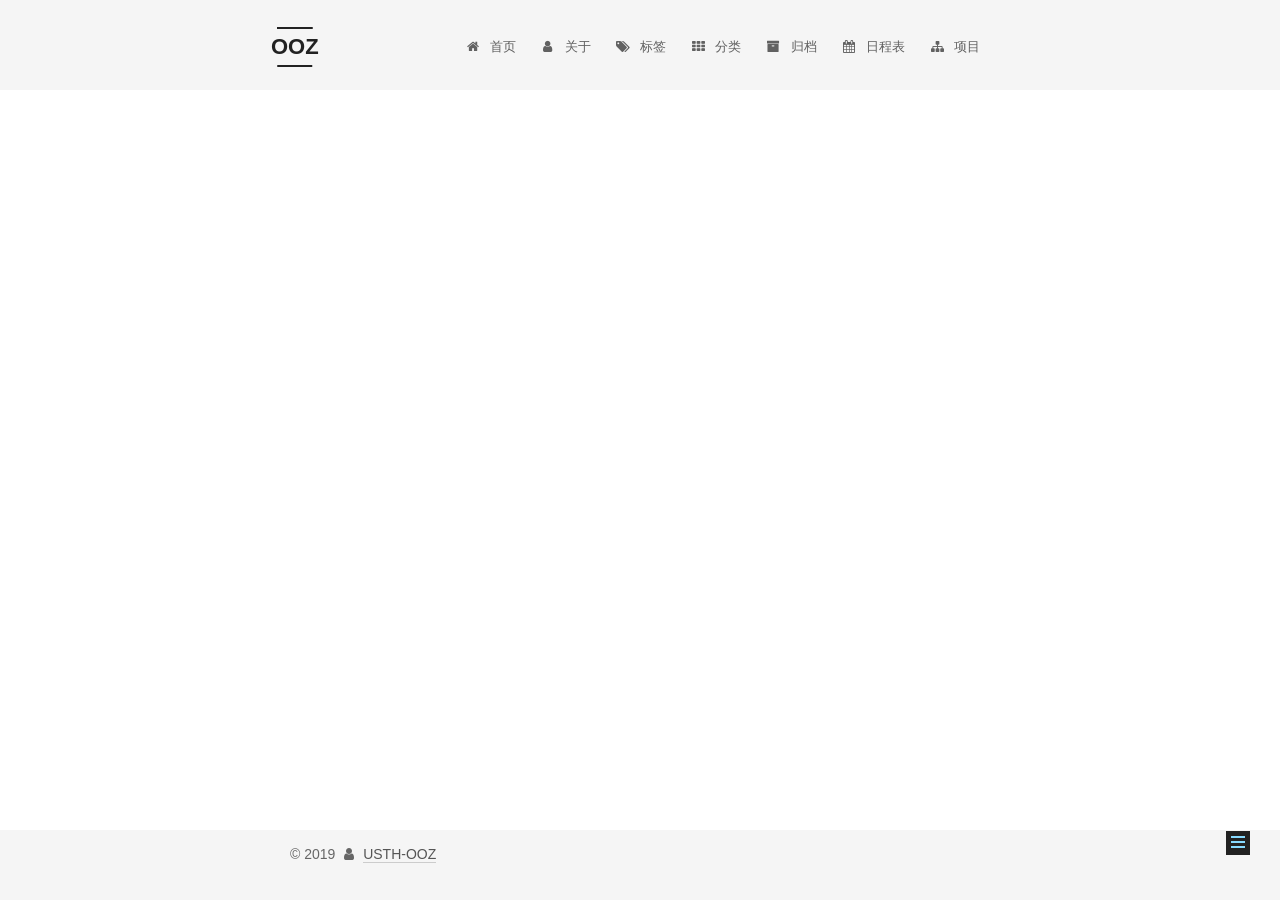
<file: categories/index.html>
<!DOCTYPE html>



  


<html class="theme-next mist use-motion" lang="zh-Hans">
<head>
  <meta charset="UTF-8"/>
<meta http-equiv="X-UA-Compatible" content="IE=edge" />
<meta name="viewport" content="width=device-width, initial-scale=1, maximum-scale=1"/>
<meta name="theme-color" content="#222">









<meta http-equiv="Cache-Control" content="no-transform" />
<meta http-equiv="Cache-Control" content="no-siteapp" />
















  
  
  <link href="/lib/fancybox/source/jquery.fancybox.css?v=2.1.5" rel="stylesheet" type="text/css" />







<link href="/lib/font-awesome/css/font-awesome.min.css?v=4.6.2" rel="stylesheet" type="text/css" />

<link href="/css/main.css?v=5.1.4" rel="stylesheet" type="text/css" />


  <link rel="apple-touch-icon" sizes="180x180" href="/images/apple-touch-icon-next.png?v=5.1.4">


  <link rel="icon" type="image/png" sizes="32x32" href="/images/favicon-32x32-next.png?v=5.1.4">


  <link rel="icon" type="image/png" sizes="16x16" href="/images/favicon-16x16-next.png?v=5.1.4">


  <link rel="mask-icon" href="/images/logo.svg?v=5.1.4" color="#222">





  <meta name="keywords" content="Hexo, NexT" />










<meta name="keywords" content="ooz">
<meta property="og:type" content="website">
<meta property="og:title" content="分类">
<meta property="og:url" content="http://www.ooz.ink/categories/index.html">
<meta property="og:site_name" content="OOZ">
<meta property="og:locale" content="zh-Hans">
<meta property="og:updated_time" content="2019-03-20T05:48:57.000Z">
<meta name="twitter:card" content="summary">
<meta name="twitter:title" content="分类">



<script type="text/javascript" id="hexo.configurations">
  var NexT = window.NexT || {};
  var CONFIG = {
    root: '/',
    scheme: 'Mist',
    version: '5.1.4',
    sidebar: {"position":"left","display":"post","offset":12,"b2t":false,"scrollpercent":false,"onmobile":false},
    fancybox: true,
    tabs: true,
    motion: {"enable":true,"async":false,"transition":{"post_block":"fadeIn","post_header":"slideDownIn","post_body":"slideDownIn","coll_header":"slideLeftIn","sidebar":"slideUpIn"}},
    duoshuo: {
      userId: '0',
      author: '博主'
    },
    algolia: {
      applicationID: '',
      apiKey: '',
      indexName: '',
      hits: {"per_page":10},
      labels: {"input_placeholder":"Search for Posts","hits_empty":"We didn't find any results for the search: ${query}","hits_stats":"${hits} results found in ${time} ms"}
    }
  };
</script>



  <link rel="canonical" href="http://www.ooz.ink/categories/"/>





  <title>分类 | OOZ</title>
  








</head>

<body itemscope itemtype="http://schema.org/WebPage" lang="zh-Hans">

  
  
    
  

  <div class="container sidebar-position-left page-post-detail">
    <div class="headband"></div>

    <header id="header" class="header" itemscope itemtype="http://schema.org/WPHeader">
      <div class="header-inner"><div class="site-brand-wrapper">
  <div class="site-meta ">
    

    <div class="custom-logo-site-title">
      <a href="/"  class="brand" rel="start">
        <span class="logo-line-before"><i></i></span>
        <span class="site-title">OOZ</span>
        <span class="logo-line-after"><i></i></span>
      </a>
    </div>
      
        <p class="site-subtitle"></p>
      
  </div>

  <div class="site-nav-toggle">
    <button>
      <span class="btn-bar"></span>
      <span class="btn-bar"></span>
      <span class="btn-bar"></span>
    </button>
  </div>
</div>

<nav class="site-nav">
  

  
    <ul id="menu" class="menu">
      
        
        <li class="menu-item menu-item-home">
          <a href="/" rel="section">
            
              <i class="menu-item-icon fa fa-fw fa-home"></i> <br />
            
            首页
          </a>
        </li>
      
        
        <li class="menu-item menu-item-about">
          <a href="/about/" rel="section">
            
              <i class="menu-item-icon fa fa-fw fa-user"></i> <br />
            
            关于
          </a>
        </li>
      
        
        <li class="menu-item menu-item-tags">
          <a href="/tags/" rel="section">
            
              <i class="menu-item-icon fa fa-fw fa-tags"></i> <br />
            
            标签
          </a>
        </li>
      
        
        <li class="menu-item menu-item-categories">
          <a href="/categories/" rel="section">
            
              <i class="menu-item-icon fa fa-fw fa-th"></i> <br />
            
            分类
          </a>
        </li>
      
        
        <li class="menu-item menu-item-archives">
          <a href="/archives/" rel="section">
            
              <i class="menu-item-icon fa fa-fw fa-archive"></i> <br />
            
            归档
          </a>
        </li>
      
        
        <li class="menu-item menu-item-schedule">
          <a href="/schedule/" rel="section">
            
              <i class="menu-item-icon fa fa-fw fa-calendar"></i> <br />
            
            日程表
          </a>
        </li>
      
        
        <li class="menu-item menu-item-sitemap">
          <a href="https://github.com/usthooz" rel="section">
            
              <i class="menu-item-icon fa fa-fw fa-sitemap"></i> <br />
            
            项目
          </a>
        </li>
      

      
    </ul>
  

  
</nav>



 </div>
    </header>

    <main id="main" class="main">
      <div class="main-inner">
        <div class="content-wrap">
          <div id="content" class="content">
            

  <div id="posts" class="posts-expand">
    
    
    
    <div class="post-block page">
      <header class="post-header">

	<h1 class="post-title" itemprop="name headline">分类</h1>



</header>

      
      
      
      <div class="post-body">
        
        
          <div class="category-all-page">
            <div class="category-all-title">
                目前共计 5 个分类
            </div>
            <div class="category-all">
              <ul class="category-list"><li class="category-list-item"><a class="category-list-link" href="/categories/Golang/">Golang</a><span class="category-list-count">2</span></li><li class="category-list-item"><a class="category-list-link" href="/categories/Node-js/">Node.js</a><span class="category-list-count">1</span></li><li class="category-list-item"><a class="category-list-link" href="/categories/基础/">基础</a><span class="category-list-count">1</span></li><li class="category-list-item"><a class="category-list-link" href="/categories/开源项目/">开源项目</a><span class="category-list-count">1</span></li><li class="category-list-item"><a class="category-list-link" href="/categories/运维/">运维</a><span class="category-list-count">1</span></li></ul>
            </div>
          </div>
        
      </div>
      
      
      
    </div>
    
    
    
  </div>


          </div>
          


          

  



        </div>
        
          
  
  <div class="sidebar-toggle">
    <div class="sidebar-toggle-line-wrap">
      <span class="sidebar-toggle-line sidebar-toggle-line-first"></span>
      <span class="sidebar-toggle-line sidebar-toggle-line-middle"></span>
      <span class="sidebar-toggle-line sidebar-toggle-line-last"></span>
    </div>
  </div>

  <aside id="sidebar" class="sidebar">
    
    <div class="sidebar-inner">

      

      

      <section class="site-overview-wrap sidebar-panel sidebar-panel-active">
        <div class="site-overview">
          <div class="site-author motion-element" itemprop="author" itemscope itemtype="http://schema.org/Person">
            
              <p class="site-author-name" itemprop="name">OOZ</p>
              <p class="site-description motion-element" itemprop="description"></p>
          </div>

          <nav class="site-state motion-element">

            
              <div class="site-state-item site-state-posts">
              
                <a href="/archives/">
              
                  <span class="site-state-item-count">6</span>
                  <span class="site-state-item-name">日志</span>
                </a>
              </div>
            

            
              
              
              <div class="site-state-item site-state-categories">
                <a href="/categories/index.html">
                  <span class="site-state-item-count">5</span>
                  <span class="site-state-item-name">分类</span>
                </a>
              </div>
            

            
              
              
              <div class="site-state-item site-state-tags">
                <a href="/tags/index.html">
                  <span class="site-state-item-count">5</span>
                  <span class="site-state-item-name">标签</span>
                </a>
              </div>
            

          </nav>

          

          

          
          

          
          

          

        </div>
      </section>

      

      

    </div>
  </aside>


        
      </div>
    </main>

    <footer id="footer" class="footer">
      <div class="footer-inner">
        <div class="copyright">&copy; <span itemprop="copyrightYear">2019</span>
  <span class="with-love">
    <i class="fa fa-user"></i>
  </span>
  <a target="_blank" href="https://github.com/usthooz"><span class="author" itemprop="copyrightHolder">USTH-OOZ</span></a>

  
</div>








        







        
      </div>
    </footer>

    
      <div class="back-to-top">
        <i class="fa fa-arrow-up"></i>
        
      </div>
    

    

  </div>

  

<script type="text/javascript">
  if (Object.prototype.toString.call(window.Promise) !== '[object Function]') {
    window.Promise = null;
  }
</script>









  












  
  
    <script type="text/javascript" src="/lib/jquery/index.js?v=2.1.3"></script>
  

  
  
    <script type="text/javascript" src="/lib/fastclick/lib/fastclick.min.js?v=1.0.6"></script>
  

  
  
    <script type="text/javascript" src="/lib/jquery_lazyload/jquery.lazyload.js?v=1.9.7"></script>
  

  
  
    <script type="text/javascript" src="/lib/velocity/velocity.min.js?v=1.2.1"></script>
  

  
  
    <script type="text/javascript" src="/lib/velocity/velocity.ui.min.js?v=1.2.1"></script>
  

  
  
    <script type="text/javascript" src="/lib/fancybox/source/jquery.fancybox.pack.js?v=2.1.5"></script>
  


  


  <script type="text/javascript" src="/js/src/utils.js?v=5.1.4"></script>

  <script type="text/javascript" src="/js/src/motion.js?v=5.1.4"></script>



  
  

  
  <script type="text/javascript" src="/js/src/scrollspy.js?v=5.1.4"></script>
<script type="text/javascript" src="/js/src/post-details.js?v=5.1.4"></script>



  


  <script type="text/javascript" src="/js/src/bootstrap.js?v=5.1.4"></script>



  


  




	





  





  












  





  

  

  

  
  

  

  

  

</body>
</html>
</file>
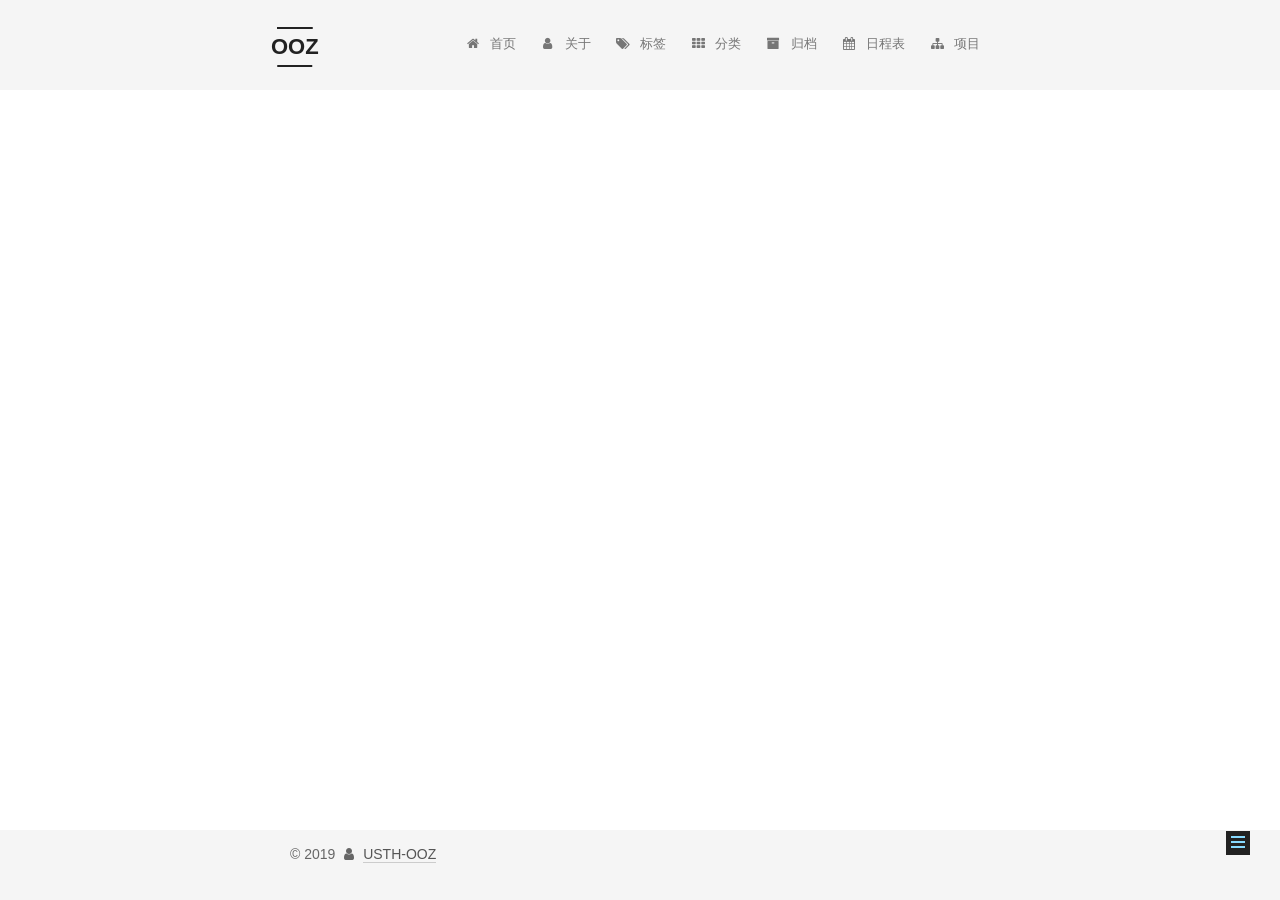
<file: schedule/index.html>
<!DOCTYPE html>



  


<html class="theme-next mist use-motion" lang="zh-Hans">
<head>
  <meta charset="UTF-8"/>
<meta http-equiv="X-UA-Compatible" content="IE=edge" />
<meta name="viewport" content="width=device-width, initial-scale=1, maximum-scale=1"/>
<meta name="theme-color" content="#222">









<meta http-equiv="Cache-Control" content="no-transform" />
<meta http-equiv="Cache-Control" content="no-siteapp" />
















  
  
  <link href="/lib/fancybox/source/jquery.fancybox.css?v=2.1.5" rel="stylesheet" type="text/css" />







<link href="/lib/font-awesome/css/font-awesome.min.css?v=4.6.2" rel="stylesheet" type="text/css" />

<link href="/css/main.css?v=5.1.4" rel="stylesheet" type="text/css" />


  <link rel="apple-touch-icon" sizes="180x180" href="/images/apple-touch-icon-next.png?v=5.1.4">


  <link rel="icon" type="image/png" sizes="32x32" href="/images/favicon-32x32-next.png?v=5.1.4">


  <link rel="icon" type="image/png" sizes="16x16" href="/images/favicon-16x16-next.png?v=5.1.4">


  <link rel="mask-icon" href="/images/logo.svg?v=5.1.4" color="#222">





  <meta name="keywords" content="Hexo, NexT" />










<meta name="keywords" content="ooz">
<meta property="og:type" content="website">
<meta property="og:title" content="日程表">
<meta property="og:url" content="http://www.ooz.ink/schedule/index.html">
<meta property="og:site_name" content="OOZ">
<meta property="og:locale" content="zh-Hans">
<meta property="og:updated_time" content="2019-03-20T05:48:57.000Z">
<meta name="twitter:card" content="summary">
<meta name="twitter:title" content="日程表">



<script type="text/javascript" id="hexo.configurations">
  var NexT = window.NexT || {};
  var CONFIG = {
    root: '/',
    scheme: 'Mist',
    version: '5.1.4',
    sidebar: {"position":"left","display":"post","offset":12,"b2t":false,"scrollpercent":false,"onmobile":false},
    fancybox: true,
    tabs: true,
    motion: {"enable":true,"async":false,"transition":{"post_block":"fadeIn","post_header":"slideDownIn","post_body":"slideDownIn","coll_header":"slideLeftIn","sidebar":"slideUpIn"}},
    duoshuo: {
      userId: '0',
      author: '博主'
    },
    algolia: {
      applicationID: '',
      apiKey: '',
      indexName: '',
      hits: {"per_page":10},
      labels: {"input_placeholder":"Search for Posts","hits_empty":"We didn't find any results for the search: ${query}","hits_stats":"${hits} results found in ${time} ms"}
    }
  };
</script>



  <link rel="canonical" href="http://www.ooz.ink/schedule/"/>





  <title>日程表 | OOZ</title>
  








</head>

<body itemscope itemtype="http://schema.org/WebPage" lang="zh-Hans">

  
  
    
  

  <div class="container sidebar-position-left page-post-detail">
    <div class="headband"></div>

    <header id="header" class="header" itemscope itemtype="http://schema.org/WPHeader">
      <div class="header-inner"><div class="site-brand-wrapper">
  <div class="site-meta ">
    

    <div class="custom-logo-site-title">
      <a href="/"  class="brand" rel="start">
        <span class="logo-line-before"><i></i></span>
        <span class="site-title">OOZ</span>
        <span class="logo-line-after"><i></i></span>
      </a>
    </div>
      
        <p class="site-subtitle"></p>
      
  </div>

  <div class="site-nav-toggle">
    <button>
      <span class="btn-bar"></span>
      <span class="btn-bar"></span>
      <span class="btn-bar"></span>
    </button>
  </div>
</div>

<nav class="site-nav">
  

  
    <ul id="menu" class="menu">
      
        
        <li class="menu-item menu-item-home">
          <a href="/" rel="section">
            
              <i class="menu-item-icon fa fa-fw fa-home"></i> <br />
            
            首页
          </a>
        </li>
      
        
        <li class="menu-item menu-item-about">
          <a href="/about/" rel="section">
            
              <i class="menu-item-icon fa fa-fw fa-user"></i> <br />
            
            关于
          </a>
        </li>
      
        
        <li class="menu-item menu-item-tags">
          <a href="/tags/" rel="section">
            
              <i class="menu-item-icon fa fa-fw fa-tags"></i> <br />
            
            标签
          </a>
        </li>
      
        
        <li class="menu-item menu-item-categories">
          <a href="/categories/" rel="section">
            
              <i class="menu-item-icon fa fa-fw fa-th"></i> <br />
            
            分类
          </a>
        </li>
      
        
        <li class="menu-item menu-item-archives">
          <a href="/archives/" rel="section">
            
              <i class="menu-item-icon fa fa-fw fa-archive"></i> <br />
            
            归档
          </a>
        </li>
      
        
        <li class="menu-item menu-item-schedule">
          <a href="/schedule/" rel="section">
            
              <i class="menu-item-icon fa fa-fw fa-calendar"></i> <br />
            
            日程表
          </a>
        </li>
      
        
        <li class="menu-item menu-item-sitemap">
          <a href="https://github.com/usthooz" rel="section">
            
              <i class="menu-item-icon fa fa-fw fa-sitemap"></i> <br />
            
            项目
          </a>
        </li>
      

      
    </ul>
  

  
</nav>



 </div>
    </header>

    <main id="main" class="main">
      <div class="main-inner">
        <div class="content-wrap">
          <div id="content" class="content">
            

  <div id="posts" class="posts-expand">
    
    
    
    <div class="post-block page">
      <header class="post-header">

	<h1 class="post-title" itemprop="name headline">日程表</h1>



</header>

      
      
      
      <div class="post-body">
        
        
          
        
      </div>
      
      
      
    </div>
    
    
    
  </div>


          </div>
          


          

  



        </div>
        
          
  
  <div class="sidebar-toggle">
    <div class="sidebar-toggle-line-wrap">
      <span class="sidebar-toggle-line sidebar-toggle-line-first"></span>
      <span class="sidebar-toggle-line sidebar-toggle-line-middle"></span>
      <span class="sidebar-toggle-line sidebar-toggle-line-last"></span>
    </div>
  </div>

  <aside id="sidebar" class="sidebar">
    
    <div class="sidebar-inner">

      

      

      <section class="site-overview-wrap sidebar-panel sidebar-panel-active">
        <div class="site-overview">
          <div class="site-author motion-element" itemprop="author" itemscope itemtype="http://schema.org/Person">
            
              <p class="site-author-name" itemprop="name">OOZ</p>
              <p class="site-description motion-element" itemprop="description"></p>
          </div>

          <nav class="site-state motion-element">

            
              <div class="site-state-item site-state-posts">
              
                <a href="/archives/">
              
                  <span class="site-state-item-count">6</span>
                  <span class="site-state-item-name">日志</span>
                </a>
              </div>
            

            
              
              
              <div class="site-state-item site-state-categories">
                <a href="/categories/index.html">
                  <span class="site-state-item-count">5</span>
                  <span class="site-state-item-name">分类</span>
                </a>
              </div>
            

            
              
              
              <div class="site-state-item site-state-tags">
                <a href="/tags/index.html">
                  <span class="site-state-item-count">5</span>
                  <span class="site-state-item-name">标签</span>
                </a>
              </div>
            

          </nav>

          

          

          
          

          
          

          

        </div>
      </section>

      

      

    </div>
  </aside>


        
      </div>
    </main>

    <footer id="footer" class="footer">
      <div class="footer-inner">
        <div class="copyright">&copy; <span itemprop="copyrightYear">2019</span>
  <span class="with-love">
    <i class="fa fa-user"></i>
  </span>
  <a target="_blank" href="https://github.com/usthooz"><span class="author" itemprop="copyrightHolder">USTH-OOZ</span></a>

  
</div>








        







        
      </div>
    </footer>

    
      <div class="back-to-top">
        <i class="fa fa-arrow-up"></i>
        
      </div>
    

    

  </div>

  

<script type="text/javascript">
  if (Object.prototype.toString.call(window.Promise) !== '[object Function]') {
    window.Promise = null;
  }
</script>









  












  
  
    <script type="text/javascript" src="/lib/jquery/index.js?v=2.1.3"></script>
  

  
  
    <script type="text/javascript" src="/lib/fastclick/lib/fastclick.min.js?v=1.0.6"></script>
  

  
  
    <script type="text/javascript" src="/lib/jquery_lazyload/jquery.lazyload.js?v=1.9.7"></script>
  

  
  
    <script type="text/javascript" src="/lib/velocity/velocity.min.js?v=1.2.1"></script>
  

  
  
    <script type="text/javascript" src="/lib/velocity/velocity.ui.min.js?v=1.2.1"></script>
  

  
  
    <script type="text/javascript" src="/lib/fancybox/source/jquery.fancybox.pack.js?v=2.1.5"></script>
  


  


  <script type="text/javascript" src="/js/src/utils.js?v=5.1.4"></script>

  <script type="text/javascript" src="/js/src/motion.js?v=5.1.4"></script>



  
  

  
  <script type="text/javascript" src="/js/src/scrollspy.js?v=5.1.4"></script>
<script type="text/javascript" src="/js/src/post-details.js?v=5.1.4"></script>



  


  <script type="text/javascript" src="/js/src/bootstrap.js?v=5.1.4"></script>



  


  




	





  





  












  





  

  

  

  
  

  

  

  

</body>
</html>
</file>
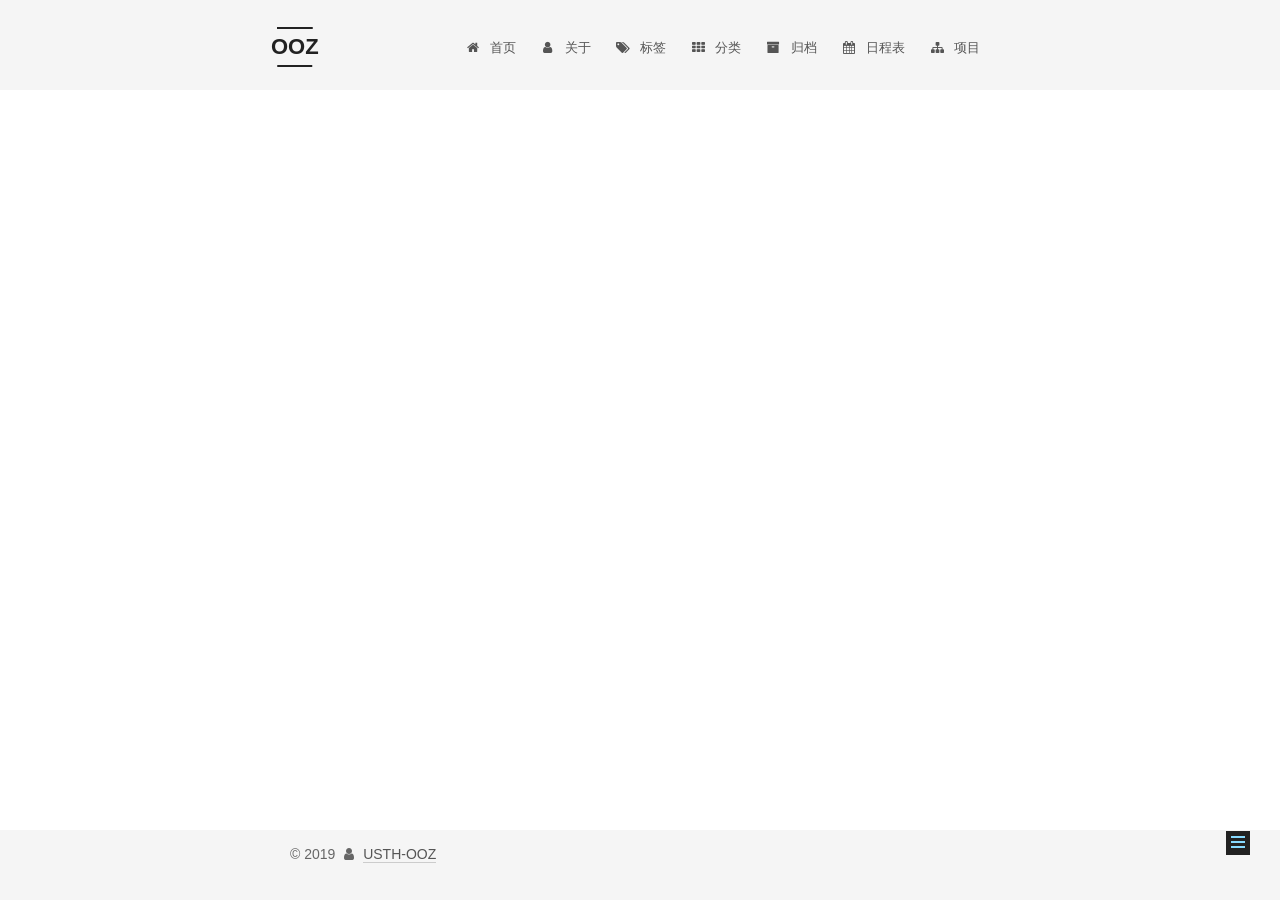
<file: tags/index.html>
<!DOCTYPE html>



  


<html class="theme-next mist use-motion" lang="zh-Hans">
<head>
  <meta charset="UTF-8"/>
<meta http-equiv="X-UA-Compatible" content="IE=edge" />
<meta name="viewport" content="width=device-width, initial-scale=1, maximum-scale=1"/>
<meta name="theme-color" content="#222">









<meta http-equiv="Cache-Control" content="no-transform" />
<meta http-equiv="Cache-Control" content="no-siteapp" />
















  
  
  <link href="/lib/fancybox/source/jquery.fancybox.css?v=2.1.5" rel="stylesheet" type="text/css" />







<link href="/lib/font-awesome/css/font-awesome.min.css?v=4.6.2" rel="stylesheet" type="text/css" />

<link href="/css/main.css?v=5.1.4" rel="stylesheet" type="text/css" />


  <link rel="apple-touch-icon" sizes="180x180" href="/images/apple-touch-icon-next.png?v=5.1.4">


  <link rel="icon" type="image/png" sizes="32x32" href="/images/favicon-32x32-next.png?v=5.1.4">


  <link rel="icon" type="image/png" sizes="16x16" href="/images/favicon-16x16-next.png?v=5.1.4">


  <link rel="mask-icon" href="/images/logo.svg?v=5.1.4" color="#222">





  <meta name="keywords" content="Hexo, NexT" />










<meta name="keywords" content="ooz">
<meta property="og:type" content="website">
<meta property="og:title" content="标签">
<meta property="og:url" content="http://www.ooz.ink/tags/index.html">
<meta property="og:site_name" content="OOZ">
<meta property="og:locale" content="zh-Hans">
<meta property="og:updated_time" content="2019-03-20T05:48:57.000Z">
<meta name="twitter:card" content="summary">
<meta name="twitter:title" content="标签">



<script type="text/javascript" id="hexo.configurations">
  var NexT = window.NexT || {};
  var CONFIG = {
    root: '/',
    scheme: 'Mist',
    version: '5.1.4',
    sidebar: {"position":"left","display":"post","offset":12,"b2t":false,"scrollpercent":false,"onmobile":false},
    fancybox: true,
    tabs: true,
    motion: {"enable":true,"async":false,"transition":{"post_block":"fadeIn","post_header":"slideDownIn","post_body":"slideDownIn","coll_header":"slideLeftIn","sidebar":"slideUpIn"}},
    duoshuo: {
      userId: '0',
      author: '博主'
    },
    algolia: {
      applicationID: '',
      apiKey: '',
      indexName: '',
      hits: {"per_page":10},
      labels: {"input_placeholder":"Search for Posts","hits_empty":"We didn't find any results for the search: ${query}","hits_stats":"${hits} results found in ${time} ms"}
    }
  };
</script>



  <link rel="canonical" href="http://www.ooz.ink/tags/"/>





  <title>标签 | OOZ</title>
  








</head>

<body itemscope itemtype="http://schema.org/WebPage" lang="zh-Hans">

  
  
    
  

  <div class="container sidebar-position-left page-post-detail">
    <div class="headband"></div>

    <header id="header" class="header" itemscope itemtype="http://schema.org/WPHeader">
      <div class="header-inner"><div class="site-brand-wrapper">
  <div class="site-meta ">
    

    <div class="custom-logo-site-title">
      <a href="/"  class="brand" rel="start">
        <span class="logo-line-before"><i></i></span>
        <span class="site-title">OOZ</span>
        <span class="logo-line-after"><i></i></span>
      </a>
    </div>
      
        <p class="site-subtitle"></p>
      
  </div>

  <div class="site-nav-toggle">
    <button>
      <span class="btn-bar"></span>
      <span class="btn-bar"></span>
      <span class="btn-bar"></span>
    </button>
  </div>
</div>

<nav class="site-nav">
  

  
    <ul id="menu" class="menu">
      
        
        <li class="menu-item menu-item-home">
          <a href="/" rel="section">
            
              <i class="menu-item-icon fa fa-fw fa-home"></i> <br />
            
            首页
          </a>
        </li>
      
        
        <li class="menu-item menu-item-about">
          <a href="/about/" rel="section">
            
              <i class="menu-item-icon fa fa-fw fa-user"></i> <br />
            
            关于
          </a>
        </li>
      
        
        <li class="menu-item menu-item-tags">
          <a href="/tags/" rel="section">
            
              <i class="menu-item-icon fa fa-fw fa-tags"></i> <br />
            
            标签
          </a>
        </li>
      
        
        <li class="menu-item menu-item-categories">
          <a href="/categories/" rel="section">
            
              <i class="menu-item-icon fa fa-fw fa-th"></i> <br />
            
            分类
          </a>
        </li>
      
        
        <li class="menu-item menu-item-archives">
          <a href="/archives/" rel="section">
            
              <i class="menu-item-icon fa fa-fw fa-archive"></i> <br />
            
            归档
          </a>
        </li>
      
        
        <li class="menu-item menu-item-schedule">
          <a href="/schedule/" rel="section">
            
              <i class="menu-item-icon fa fa-fw fa-calendar"></i> <br />
            
            日程表
          </a>
        </li>
      
        
        <li class="menu-item menu-item-sitemap">
          <a href="https://github.com/usthooz" rel="section">
            
              <i class="menu-item-icon fa fa-fw fa-sitemap"></i> <br />
            
            项目
          </a>
        </li>
      

      
    </ul>
  

  
</nav>



 </div>
    </header>

    <main id="main" class="main">
      <div class="main-inner">
        <div class="content-wrap">
          <div id="content" class="content">
            

  <div id="posts" class="posts-expand">
    
    
    
    <div class="post-block page">
      <header class="post-header">

	<h1 class="post-title" itemprop="name headline">标签</h1>



</header>

      
      
      
      <div class="post-body">
        
        
          <div class="tag-cloud">
            <div class="tag-cloud-title">
                目前共计 5 个标签
            </div>
            <div class="tag-cloud-tags">
              <a href="/tags/Golang/" style="font-size: 12px; color: #ccc">Golang</a> <a href="/tags/Nginx/" style="font-size: 12px; color: #ccc">Nginx</a> <a href="/tags/基础/" style="font-size: 12px; color: #ccc">基础</a> <a href="/tags/开源项目/" style="font-size: 30px; color: #111">开源项目</a> <a href="/tags/部署/" style="font-size: 12px; color: #ccc">部署</a>
            </div>
          </div>
        
      </div>
      
      
      
    </div>
    
    
    
  </div>


          </div>
          


          

  



        </div>
        
          
  
  <div class="sidebar-toggle">
    <div class="sidebar-toggle-line-wrap">
      <span class="sidebar-toggle-line sidebar-toggle-line-first"></span>
      <span class="sidebar-toggle-line sidebar-toggle-line-middle"></span>
      <span class="sidebar-toggle-line sidebar-toggle-line-last"></span>
    </div>
  </div>

  <aside id="sidebar" class="sidebar">
    
    <div class="sidebar-inner">

      

      

      <section class="site-overview-wrap sidebar-panel sidebar-panel-active">
        <div class="site-overview">
          <div class="site-author motion-element" itemprop="author" itemscope itemtype="http://schema.org/Person">
            
              <p class="site-author-name" itemprop="name">OOZ</p>
              <p class="site-description motion-element" itemprop="description"></p>
          </div>

          <nav class="site-state motion-element">

            
              <div class="site-state-item site-state-posts">
              
                <a href="/archives/">
              
                  <span class="site-state-item-count">6</span>
                  <span class="site-state-item-name">日志</span>
                </a>
              </div>
            

            
              
              
              <div class="site-state-item site-state-categories">
                <a href="/categories/index.html">
                  <span class="site-state-item-count">5</span>
                  <span class="site-state-item-name">分类</span>
                </a>
              </div>
            

            
              
              
              <div class="site-state-item site-state-tags">
                <a href="/tags/index.html">
                  <span class="site-state-item-count">5</span>
                  <span class="site-state-item-name">标签</span>
                </a>
              </div>
            

          </nav>

          

          

          
          

          
          

          

        </div>
      </section>

      

      

    </div>
  </aside>


        
      </div>
    </main>

    <footer id="footer" class="footer">
      <div class="footer-inner">
        <div class="copyright">&copy; <span itemprop="copyrightYear">2019</span>
  <span class="with-love">
    <i class="fa fa-user"></i>
  </span>
  <a target="_blank" href="https://github.com/usthooz"><span class="author" itemprop="copyrightHolder">USTH-OOZ</span></a>

  
</div>








        







        
      </div>
    </footer>

    
      <div class="back-to-top">
        <i class="fa fa-arrow-up"></i>
        
      </div>
    

    

  </div>

  

<script type="text/javascript">
  if (Object.prototype.toString.call(window.Promise) !== '[object Function]') {
    window.Promise = null;
  }
</script>









  












  
  
    <script type="text/javascript" src="/lib/jquery/index.js?v=2.1.3"></script>
  

  
  
    <script type="text/javascript" src="/lib/fastclick/lib/fastclick.min.js?v=1.0.6"></script>
  

  
  
    <script type="text/javascript" src="/lib/jquery_lazyload/jquery.lazyload.js?v=1.9.7"></script>
  

  
  
    <script type="text/javascript" src="/lib/velocity/velocity.min.js?v=1.2.1"></script>
  

  
  
    <script type="text/javascript" src="/lib/velocity/velocity.ui.min.js?v=1.2.1"></script>
  

  
  
    <script type="text/javascript" src="/lib/fancybox/source/jquery.fancybox.pack.js?v=2.1.5"></script>
  


  


  <script type="text/javascript" src="/js/src/utils.js?v=5.1.4"></script>

  <script type="text/javascript" src="/js/src/motion.js?v=5.1.4"></script>



  
  

  
  <script type="text/javascript" src="/js/src/scrollspy.js?v=5.1.4"></script>
<script type="text/javascript" src="/js/src/post-details.js?v=5.1.4"></script>



  


  <script type="text/javascript" src="/js/src/bootstrap.js?v=5.1.4"></script>



  


  




	





  





  












  





  

  

  

  
  

  

  

  

</body>
</html>
</file>
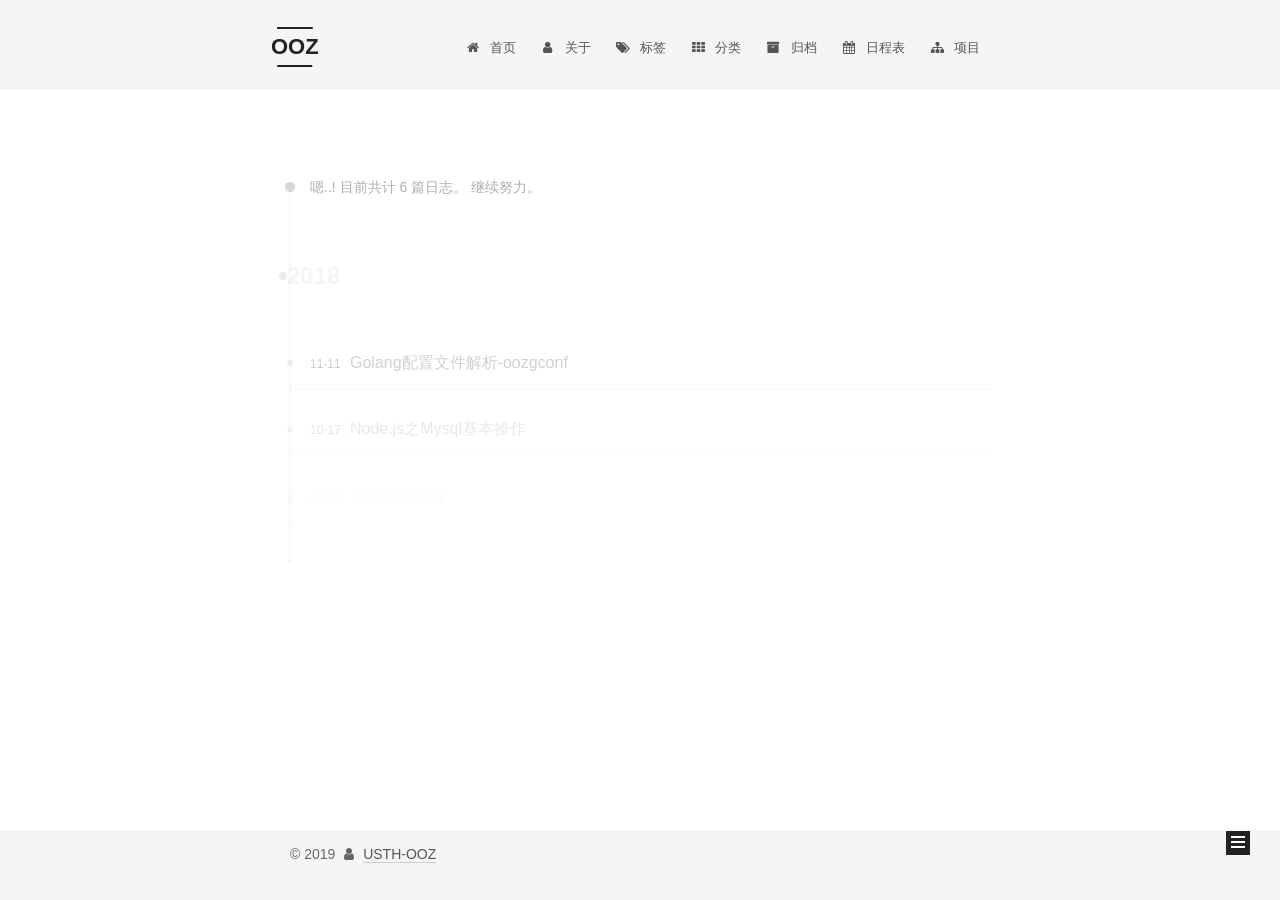
<file: archives/2018/index.html>
<!DOCTYPE html>



  


<html class="theme-next mist use-motion" lang="zh-Hans">
<head>
  <meta charset="UTF-8"/>
<meta http-equiv="X-UA-Compatible" content="IE=edge" />
<meta name="viewport" content="width=device-width, initial-scale=1, maximum-scale=1"/>
<meta name="theme-color" content="#222">









<meta http-equiv="Cache-Control" content="no-transform" />
<meta http-equiv="Cache-Control" content="no-siteapp" />
















  
  
  <link href="/lib/fancybox/source/jquery.fancybox.css?v=2.1.5" rel="stylesheet" type="text/css" />







<link href="/lib/font-awesome/css/font-awesome.min.css?v=4.6.2" rel="stylesheet" type="text/css" />

<link href="/css/main.css?v=5.1.4" rel="stylesheet" type="text/css" />


  <link rel="apple-touch-icon" sizes="180x180" href="/images/apple-touch-icon-next.png?v=5.1.4">


  <link rel="icon" type="image/png" sizes="32x32" href="/images/favicon-32x32-next.png?v=5.1.4">


  <link rel="icon" type="image/png" sizes="16x16" href="/images/favicon-16x16-next.png?v=5.1.4">


  <link rel="mask-icon" href="/images/logo.svg?v=5.1.4" color="#222">





  <meta name="keywords" content="Hexo, NexT" />










<meta name="keywords" content="ooz">
<meta property="og:type" content="website">
<meta property="og:title" content="OOZ">
<meta property="og:url" content="http://www.ooz.ink/archives/2018/index.html">
<meta property="og:site_name" content="OOZ">
<meta property="og:locale" content="zh-Hans">
<meta name="twitter:card" content="summary">
<meta name="twitter:title" content="OOZ">



<script type="text/javascript" id="hexo.configurations">
  var NexT = window.NexT || {};
  var CONFIG = {
    root: '/',
    scheme: 'Mist',
    version: '5.1.4',
    sidebar: {"position":"left","display":"post","offset":12,"b2t":false,"scrollpercent":false,"onmobile":false},
    fancybox: true,
    tabs: true,
    motion: {"enable":true,"async":false,"transition":{"post_block":"fadeIn","post_header":"slideDownIn","post_body":"slideDownIn","coll_header":"slideLeftIn","sidebar":"slideUpIn"}},
    duoshuo: {
      userId: '0',
      author: '博主'
    },
    algolia: {
      applicationID: '',
      apiKey: '',
      indexName: '',
      hits: {"per_page":10},
      labels: {"input_placeholder":"Search for Posts","hits_empty":"We didn't find any results for the search: ${query}","hits_stats":"${hits} results found in ${time} ms"}
    }
  };
</script>



  <link rel="canonical" href="http://www.ooz.ink/archives/2018/"/>





  <title>归档 | OOZ</title>
  








</head>

<body itemscope itemtype="http://schema.org/WebPage" lang="zh-Hans">

  
  
    
  

  <div class="container sidebar-position-left page-archive">
    <div class="headband"></div>

    <header id="header" class="header" itemscope itemtype="http://schema.org/WPHeader">
      <div class="header-inner"><div class="site-brand-wrapper">
  <div class="site-meta ">
    

    <div class="custom-logo-site-title">
      <a href="/"  class="brand" rel="start">
        <span class="logo-line-before"><i></i></span>
        <span class="site-title">OOZ</span>
        <span class="logo-line-after"><i></i></span>
      </a>
    </div>
      
        <p class="site-subtitle"></p>
      
  </div>

  <div class="site-nav-toggle">
    <button>
      <span class="btn-bar"></span>
      <span class="btn-bar"></span>
      <span class="btn-bar"></span>
    </button>
  </div>
</div>

<nav class="site-nav">
  

  
    <ul id="menu" class="menu">
      
        
        <li class="menu-item menu-item-home">
          <a href="/" rel="section">
            
              <i class="menu-item-icon fa fa-fw fa-home"></i> <br />
            
            首页
          </a>
        </li>
      
        
        <li class="menu-item menu-item-about">
          <a href="/about/" rel="section">
            
              <i class="menu-item-icon fa fa-fw fa-user"></i> <br />
            
            关于
          </a>
        </li>
      
        
        <li class="menu-item menu-item-tags">
          <a href="/tags/" rel="section">
            
              <i class="menu-item-icon fa fa-fw fa-tags"></i> <br />
            
            标签
          </a>
        </li>
      
        
        <li class="menu-item menu-item-categories">
          <a href="/categories/" rel="section">
            
              <i class="menu-item-icon fa fa-fw fa-th"></i> <br />
            
            分类
          </a>
        </li>
      
        
        <li class="menu-item menu-item-archives">
          <a href="/archives/" rel="section">
            
              <i class="menu-item-icon fa fa-fw fa-archive"></i> <br />
            
            归档
          </a>
        </li>
      
        
        <li class="menu-item menu-item-schedule">
          <a href="/schedule/" rel="section">
            
              <i class="menu-item-icon fa fa-fw fa-calendar"></i> <br />
            
            日程表
          </a>
        </li>
      
        
        <li class="menu-item menu-item-sitemap">
          <a href="https://github.com/usthooz" rel="section">
            
              <i class="menu-item-icon fa fa-fw fa-sitemap"></i> <br />
            
            项目
          </a>
        </li>
      

      
    </ul>
  

  
</nav>



 </div>
    </header>

    <main id="main" class="main">
      <div class="main-inner">
        <div class="content-wrap">
          <div id="content" class="content">
            

  
  
  
  <div class="post-block archive">
    <div id="posts" class="posts-collapse">
      <span class="archive-move-on"></span>

      <span class="archive-page-counter">
        
        
        
          
        
        嗯..! 目前共计 6 篇日志。 继续努力。
      </span>

      

        
        
        

        
          
          <div class="collection-title">
            <h1 class="archive-year" id="archive-year-2018">2018</h1>
          </div>
        
        

        

  <article class="post post-type-normal" itemscope itemtype="http://schema.org/Article">
    <header class="post-header">

      <h2 class="post-title">
        
            <a class="post-title-link" href="/2018/11/11/Golang配置文件解析-oozgconf/" itemprop="url">
              
                <span itemprop="name">Golang配置文件解析-oozgconf</span>
              
            </a>
        
      </h2>

      <div class="post-meta">
        <time class="post-time" itemprop="dateCreated"
              datetime="2018-11-11T09:47:17+08:00"
              content="2018-11-11" >
          11-11
        </time>
      </div>

    </header>
  </article>



      

        
        
        

        
        

        

  <article class="post post-type-normal" itemscope itemtype="http://schema.org/Article">
    <header class="post-header">

      <h2 class="post-title">
        
            <a class="post-title-link" href="/2018/10/17/Node-js之Mysql基本操作/" itemprop="url">
              
                <span itemprop="name">Node.js之Mysql基本操作</span>
              
            </a>
        
      </h2>

      <div class="post-meta">
        <time class="post-time" itemprop="dateCreated"
              datetime="2018-10-17T19:34:20+08:00"
              content="2018-10-17" >
          10-17
        </time>
      </div>

    </header>
  </article>



      

        
        
        

        
        

        

  <article class="post post-type-normal" itemscope itemtype="http://schema.org/Article">
    <header class="post-header">

      <h2 class="post-title">
        
            <a class="post-title-link" href="/2018/09/04/文章发布流程/" itemprop="url">
              
                <span itemprop="name">文章发布流程</span>
              
            </a>
        
      </h2>

      <div class="post-meta">
        <time class="post-time" itemprop="dateCreated"
              datetime="2018-09-04T20:55:04+08:00"
              content="2018-09-04" >
          09-04
        </time>
      </div>

    </header>
  </article>



      

    </div>
  </div>
  
  
  

  



          </div>
          


          

        </div>
        
          
  
  <div class="sidebar-toggle">
    <div class="sidebar-toggle-line-wrap">
      <span class="sidebar-toggle-line sidebar-toggle-line-first"></span>
      <span class="sidebar-toggle-line sidebar-toggle-line-middle"></span>
      <span class="sidebar-toggle-line sidebar-toggle-line-last"></span>
    </div>
  </div>

  <aside id="sidebar" class="sidebar">
    
    <div class="sidebar-inner">

      

      

      <section class="site-overview-wrap sidebar-panel sidebar-panel-active">
        <div class="site-overview">
          <div class="site-author motion-element" itemprop="author" itemscope itemtype="http://schema.org/Person">
            
              <p class="site-author-name" itemprop="name">OOZ</p>
              <p class="site-description motion-element" itemprop="description"></p>
          </div>

          <nav class="site-state motion-element">

            
              <div class="site-state-item site-state-posts">
              
                <a href="/archives/">
              
                  <span class="site-state-item-count">6</span>
                  <span class="site-state-item-name">日志</span>
                </a>
              </div>
            

            
              
              
              <div class="site-state-item site-state-categories">
                <a href="/categories/index.html">
                  <span class="site-state-item-count">5</span>
                  <span class="site-state-item-name">分类</span>
                </a>
              </div>
            

            
              
              
              <div class="site-state-item site-state-tags">
                <a href="/tags/index.html">
                  <span class="site-state-item-count">5</span>
                  <span class="site-state-item-name">标签</span>
                </a>
              </div>
            

          </nav>

          

          

          
          

          
          

          

        </div>
      </section>

      

      

    </div>
  </aside>


        
      </div>
    </main>

    <footer id="footer" class="footer">
      <div class="footer-inner">
        <div class="copyright">&copy; <span itemprop="copyrightYear">2019</span>
  <span class="with-love">
    <i class="fa fa-user"></i>
  </span>
  <a target="_blank" href="https://github.com/usthooz"><span class="author" itemprop="copyrightHolder">USTH-OOZ</span></a>

  
</div>








        







        
      </div>
    </footer>

    
      <div class="back-to-top">
        <i class="fa fa-arrow-up"></i>
        
      </div>
    

    

  </div>

  

<script type="text/javascript">
  if (Object.prototype.toString.call(window.Promise) !== '[object Function]') {
    window.Promise = null;
  }
</script>









  












  
  
    <script type="text/javascript" src="/lib/jquery/index.js?v=2.1.3"></script>
  

  
  
    <script type="text/javascript" src="/lib/fastclick/lib/fastclick.min.js?v=1.0.6"></script>
  

  
  
    <script type="text/javascript" src="/lib/jquery_lazyload/jquery.lazyload.js?v=1.9.7"></script>
  

  
  
    <script type="text/javascript" src="/lib/velocity/velocity.min.js?v=1.2.1"></script>
  

  
  
    <script type="text/javascript" src="/lib/velocity/velocity.ui.min.js?v=1.2.1"></script>
  

  
  
    <script type="text/javascript" src="/lib/fancybox/source/jquery.fancybox.pack.js?v=2.1.5"></script>
  


  


  <script type="text/javascript" src="/js/src/utils.js?v=5.1.4"></script>

  <script type="text/javascript" src="/js/src/motion.js?v=5.1.4"></script>



  
  

  

  


  <script type="text/javascript" src="/js/src/bootstrap.js?v=5.1.4"></script>



  


  




	





  





  












  





  

  

  

  
  

  

  

  

</body>
</html>
</file>
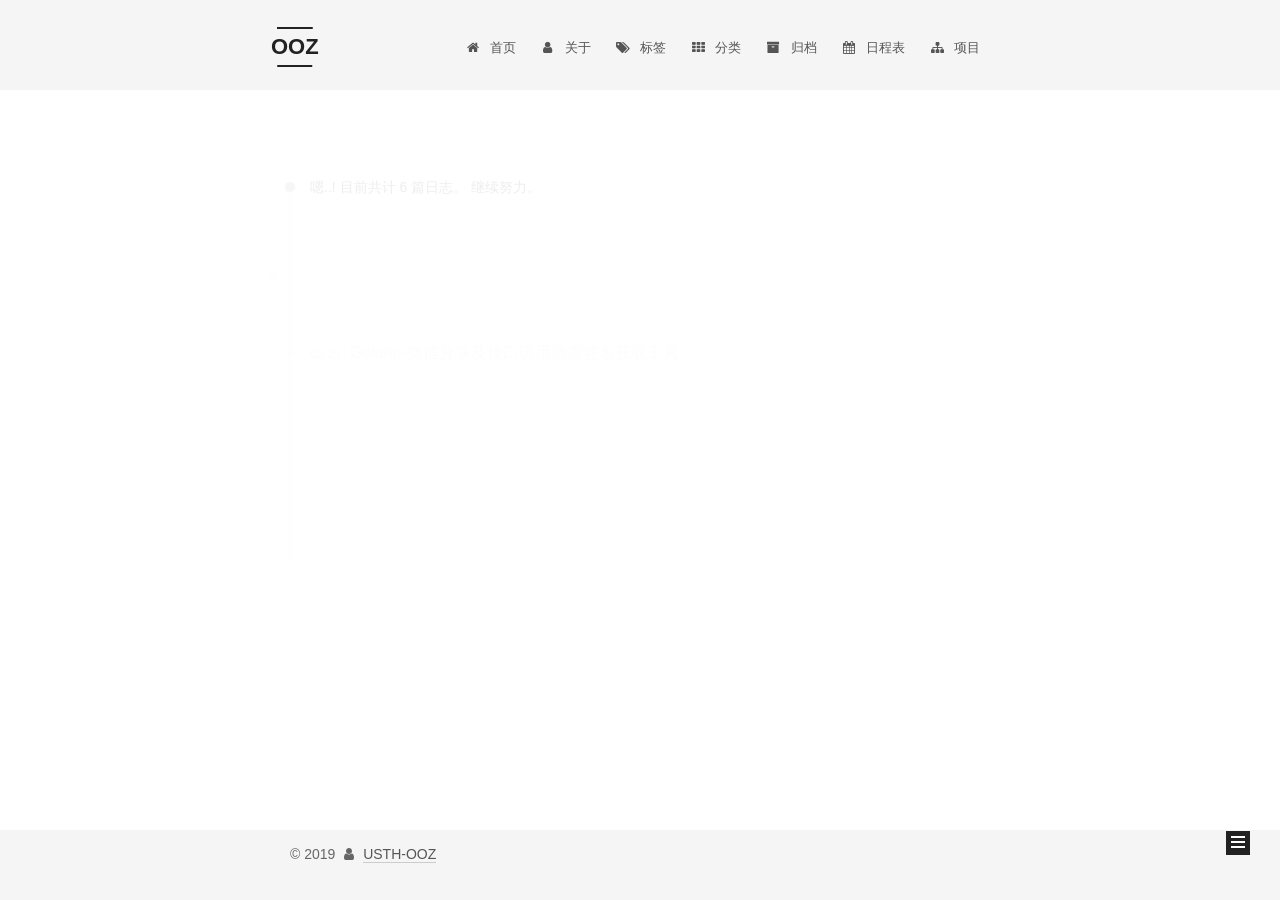
<file: archives/2019/index.html>
<!DOCTYPE html>



  


<html class="theme-next mist use-motion" lang="zh-Hans">
<head>
  <meta charset="UTF-8"/>
<meta http-equiv="X-UA-Compatible" content="IE=edge" />
<meta name="viewport" content="width=device-width, initial-scale=1, maximum-scale=1"/>
<meta name="theme-color" content="#222">









<meta http-equiv="Cache-Control" content="no-transform" />
<meta http-equiv="Cache-Control" content="no-siteapp" />
















  
  
  <link href="/lib/fancybox/source/jquery.fancybox.css?v=2.1.5" rel="stylesheet" type="text/css" />







<link href="/lib/font-awesome/css/font-awesome.min.css?v=4.6.2" rel="stylesheet" type="text/css" />

<link href="/css/main.css?v=5.1.4" rel="stylesheet" type="text/css" />


  <link rel="apple-touch-icon" sizes="180x180" href="/images/apple-touch-icon-next.png?v=5.1.4">


  <link rel="icon" type="image/png" sizes="32x32" href="/images/favicon-32x32-next.png?v=5.1.4">


  <link rel="icon" type="image/png" sizes="16x16" href="/images/favicon-16x16-next.png?v=5.1.4">


  <link rel="mask-icon" href="/images/logo.svg?v=5.1.4" color="#222">





  <meta name="keywords" content="Hexo, NexT" />










<meta name="keywords" content="ooz">
<meta property="og:type" content="website">
<meta property="og:title" content="OOZ">
<meta property="og:url" content="http://www.ooz.ink/archives/2019/index.html">
<meta property="og:site_name" content="OOZ">
<meta property="og:locale" content="zh-Hans">
<meta name="twitter:card" content="summary">
<meta name="twitter:title" content="OOZ">



<script type="text/javascript" id="hexo.configurations">
  var NexT = window.NexT || {};
  var CONFIG = {
    root: '/',
    scheme: 'Mist',
    version: '5.1.4',
    sidebar: {"position":"left","display":"post","offset":12,"b2t":false,"scrollpercent":false,"onmobile":false},
    fancybox: true,
    tabs: true,
    motion: {"enable":true,"async":false,"transition":{"post_block":"fadeIn","post_header":"slideDownIn","post_body":"slideDownIn","coll_header":"slideLeftIn","sidebar":"slideUpIn"}},
    duoshuo: {
      userId: '0',
      author: '博主'
    },
    algolia: {
      applicationID: '',
      apiKey: '',
      indexName: '',
      hits: {"per_page":10},
      labels: {"input_placeholder":"Search for Posts","hits_empty":"We didn't find any results for the search: ${query}","hits_stats":"${hits} results found in ${time} ms"}
    }
  };
</script>



  <link rel="canonical" href="http://www.ooz.ink/archives/2019/"/>





  <title>归档 | OOZ</title>
  








</head>

<body itemscope itemtype="http://schema.org/WebPage" lang="zh-Hans">

  
  
    
  

  <div class="container sidebar-position-left page-archive">
    <div class="headband"></div>

    <header id="header" class="header" itemscope itemtype="http://schema.org/WPHeader">
      <div class="header-inner"><div class="site-brand-wrapper">
  <div class="site-meta ">
    

    <div class="custom-logo-site-title">
      <a href="/"  class="brand" rel="start">
        <span class="logo-line-before"><i></i></span>
        <span class="site-title">OOZ</span>
        <span class="logo-line-after"><i></i></span>
      </a>
    </div>
      
        <p class="site-subtitle"></p>
      
  </div>

  <div class="site-nav-toggle">
    <button>
      <span class="btn-bar"></span>
      <span class="btn-bar"></span>
      <span class="btn-bar"></span>
    </button>
  </div>
</div>

<nav class="site-nav">
  

  
    <ul id="menu" class="menu">
      
        
        <li class="menu-item menu-item-home">
          <a href="/" rel="section">
            
              <i class="menu-item-icon fa fa-fw fa-home"></i> <br />
            
            首页
          </a>
        </li>
      
        
        <li class="menu-item menu-item-about">
          <a href="/about/" rel="section">
            
              <i class="menu-item-icon fa fa-fw fa-user"></i> <br />
            
            关于
          </a>
        </li>
      
        
        <li class="menu-item menu-item-tags">
          <a href="/tags/" rel="section">
            
              <i class="menu-item-icon fa fa-fw fa-tags"></i> <br />
            
            标签
          </a>
        </li>
      
        
        <li class="menu-item menu-item-categories">
          <a href="/categories/" rel="section">
            
              <i class="menu-item-icon fa fa-fw fa-th"></i> <br />
            
            分类
          </a>
        </li>
      
        
        <li class="menu-item menu-item-archives">
          <a href="/archives/" rel="section">
            
              <i class="menu-item-icon fa fa-fw fa-archive"></i> <br />
            
            归档
          </a>
        </li>
      
        
        <li class="menu-item menu-item-schedule">
          <a href="/schedule/" rel="section">
            
              <i class="menu-item-icon fa fa-fw fa-calendar"></i> <br />
            
            日程表
          </a>
        </li>
      
        
        <li class="menu-item menu-item-sitemap">
          <a href="https://github.com/usthooz" rel="section">
            
              <i class="menu-item-icon fa fa-fw fa-sitemap"></i> <br />
            
            项目
          </a>
        </li>
      

      
    </ul>
  

  
</nav>



 </div>
    </header>

    <main id="main" class="main">
      <div class="main-inner">
        <div class="content-wrap">
          <div id="content" class="content">
            

  
  
  
  <div class="post-block archive">
    <div id="posts" class="posts-collapse">
      <span class="archive-move-on"></span>

      <span class="archive-page-counter">
        
        
        
          
        
        嗯..! 目前共计 6 篇日志。 继续努力。
      </span>

      

        
        
        

        
          
          <div class="collection-title">
            <h1 class="archive-year" id="archive-year-2019">2019</h1>
          </div>
        
        

        

  <article class="post post-type-normal" itemscope itemtype="http://schema.org/Article">
    <header class="post-header">

      <h2 class="post-title">
        
            <a class="post-title-link" href="/2019/03/29/Golang-微信分享及接口调用所需签名获取工具/" itemprop="url">
              
                <span itemprop="name">Golang-微信分享及接口调用所需签名获取工具</span>
              
            </a>
        
      </h2>

      <div class="post-meta">
        <time class="post-time" itemprop="dateCreated"
              datetime="2019-03-29T21:40:07+08:00"
              content="2019-03-29" >
          03-29
        </time>
      </div>

    </header>
  </article>



      

        
        
        

        
        

        

  <article class="post post-type-normal" itemscope itemtype="http://schema.org/Article">
    <header class="post-header">

      <h2 class="post-title">
        
            <a class="post-title-link" href="/2019/03/20/Nginx代理获取用户真实IP/" itemprop="url">
              
                <span itemprop="name">Nginx代理获取用户真实IP</span>
              
            </a>
        
      </h2>

      <div class="post-meta">
        <time class="post-time" itemprop="dateCreated"
              datetime="2019-03-20T13:49:17+08:00"
              content="2019-03-20" >
          03-20
        </time>
      </div>

    </header>
  </article>



      

        
        
        

        
        

        

  <article class="post post-type-normal" itemscope itemtype="http://schema.org/Article">
    <header class="post-header">

      <h2 class="post-title">
        
            <a class="post-title-link" href="/2019/01/25/Json转换Golang结构体工具-json2go/" itemprop="url">
              
                <span itemprop="name">Json转换Golang结构体工具-json2go</span>
              
            </a>
        
      </h2>

      <div class="post-meta">
        <time class="post-time" itemprop="dateCreated"
              datetime="2019-01-25T09:57:33+08:00"
              content="2019-01-25" >
          01-25
        </time>
      </div>

    </header>
  </article>



      

    </div>
  </div>
  
  
  

  



          </div>
          


          

        </div>
        
          
  
  <div class="sidebar-toggle">
    <div class="sidebar-toggle-line-wrap">
      <span class="sidebar-toggle-line sidebar-toggle-line-first"></span>
      <span class="sidebar-toggle-line sidebar-toggle-line-middle"></span>
      <span class="sidebar-toggle-line sidebar-toggle-line-last"></span>
    </div>
  </div>

  <aside id="sidebar" class="sidebar">
    
    <div class="sidebar-inner">

      

      

      <section class="site-overview-wrap sidebar-panel sidebar-panel-active">
        <div class="site-overview">
          <div class="site-author motion-element" itemprop="author" itemscope itemtype="http://schema.org/Person">
            
              <p class="site-author-name" itemprop="name">OOZ</p>
              <p class="site-description motion-element" itemprop="description"></p>
          </div>

          <nav class="site-state motion-element">

            
              <div class="site-state-item site-state-posts">
              
                <a href="/archives/">
              
                  <span class="site-state-item-count">6</span>
                  <span class="site-state-item-name">日志</span>
                </a>
              </div>
            

            
              
              
              <div class="site-state-item site-state-categories">
                <a href="/categories/index.html">
                  <span class="site-state-item-count">5</span>
                  <span class="site-state-item-name">分类</span>
                </a>
              </div>
            

            
              
              
              <div class="site-state-item site-state-tags">
                <a href="/tags/index.html">
                  <span class="site-state-item-count">5</span>
                  <span class="site-state-item-name">标签</span>
                </a>
              </div>
            

          </nav>

          

          

          
          

          
          

          

        </div>
      </section>

      

      

    </div>
  </aside>


        
      </div>
    </main>

    <footer id="footer" class="footer">
      <div class="footer-inner">
        <div class="copyright">&copy; <span itemprop="copyrightYear">2019</span>
  <span class="with-love">
    <i class="fa fa-user"></i>
  </span>
  <a target="_blank" href="https://github.com/usthooz"><span class="author" itemprop="copyrightHolder">USTH-OOZ</span></a>

  
</div>








        







        
      </div>
    </footer>

    
      <div class="back-to-top">
        <i class="fa fa-arrow-up"></i>
        
      </div>
    

    

  </div>

  

<script type="text/javascript">
  if (Object.prototype.toString.call(window.Promise) !== '[object Function]') {
    window.Promise = null;
  }
</script>









  












  
  
    <script type="text/javascript" src="/lib/jquery/index.js?v=2.1.3"></script>
  

  
  
    <script type="text/javascript" src="/lib/fastclick/lib/fastclick.min.js?v=1.0.6"></script>
  

  
  
    <script type="text/javascript" src="/lib/jquery_lazyload/jquery.lazyload.js?v=1.9.7"></script>
  

  
  
    <script type="text/javascript" src="/lib/velocity/velocity.min.js?v=1.2.1"></script>
  

  
  
    <script type="text/javascript" src="/lib/velocity/velocity.ui.min.js?v=1.2.1"></script>
  

  
  
    <script type="text/javascript" src="/lib/fancybox/source/jquery.fancybox.pack.js?v=2.1.5"></script>
  


  


  <script type="text/javascript" src="/js/src/utils.js?v=5.1.4"></script>

  <script type="text/javascript" src="/js/src/motion.js?v=5.1.4"></script>



  
  

  

  


  <script type="text/javascript" src="/js/src/bootstrap.js?v=5.1.4"></script>



  


  




	





  





  












  





  

  

  

  
  

  

  

  

</body>
</html>
</file>
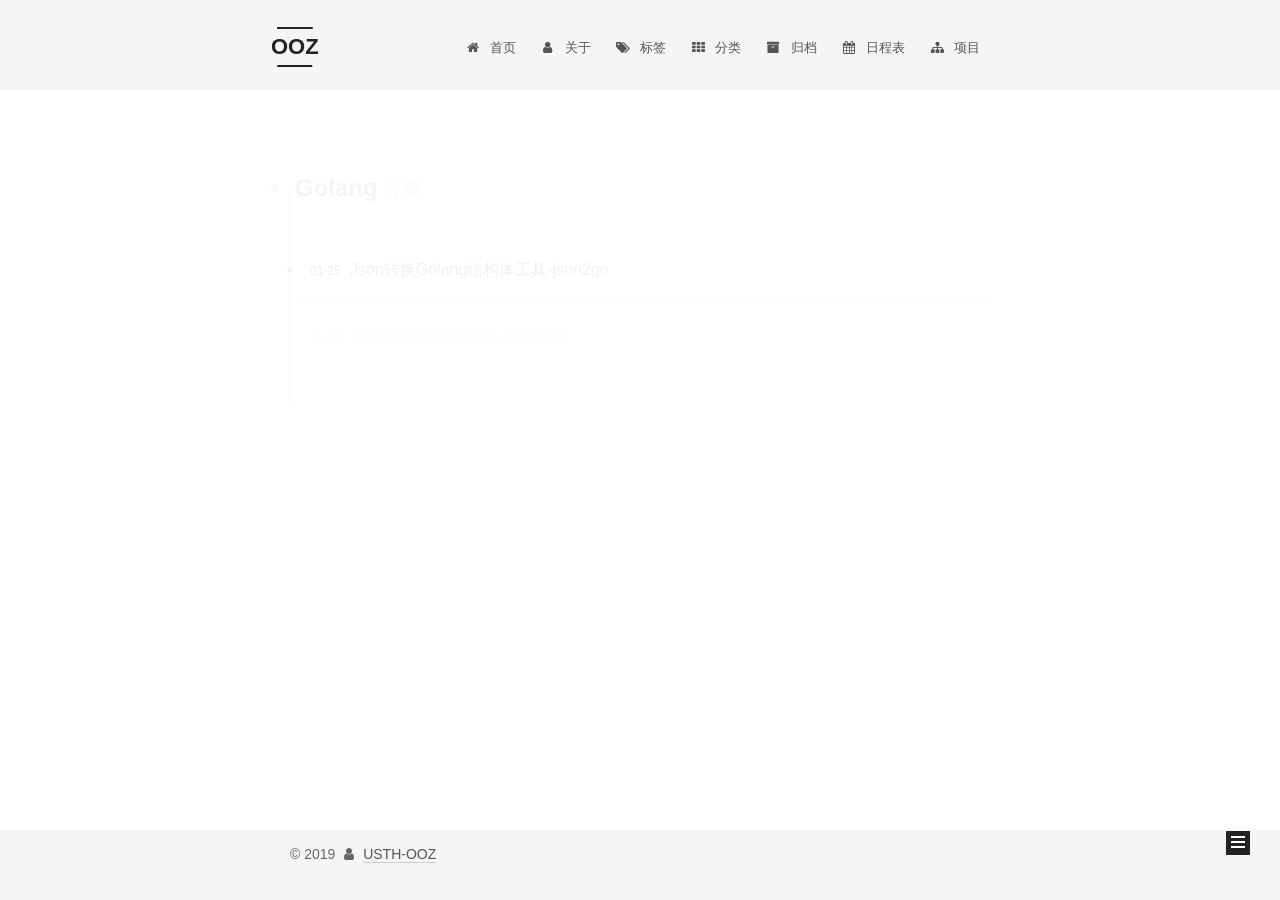
<file: categories/Golang/index.html>
<!DOCTYPE html>



  


<html class="theme-next mist use-motion" lang="zh-Hans">
<head>
  <meta charset="UTF-8"/>
<meta http-equiv="X-UA-Compatible" content="IE=edge" />
<meta name="viewport" content="width=device-width, initial-scale=1, maximum-scale=1"/>
<meta name="theme-color" content="#222">









<meta http-equiv="Cache-Control" content="no-transform" />
<meta http-equiv="Cache-Control" content="no-siteapp" />
















  
  
  <link href="/lib/fancybox/source/jquery.fancybox.css?v=2.1.5" rel="stylesheet" type="text/css" />







<link href="/lib/font-awesome/css/font-awesome.min.css?v=4.6.2" rel="stylesheet" type="text/css" />

<link href="/css/main.css?v=5.1.4" rel="stylesheet" type="text/css" />


  <link rel="apple-touch-icon" sizes="180x180" href="/images/apple-touch-icon-next.png?v=5.1.4">


  <link rel="icon" type="image/png" sizes="32x32" href="/images/favicon-32x32-next.png?v=5.1.4">


  <link rel="icon" type="image/png" sizes="16x16" href="/images/favicon-16x16-next.png?v=5.1.4">


  <link rel="mask-icon" href="/images/logo.svg?v=5.1.4" color="#222">





  <meta name="keywords" content="Hexo, NexT" />










<meta name="keywords" content="ooz">
<meta property="og:type" content="website">
<meta property="og:title" content="OOZ">
<meta property="og:url" content="http://www.ooz.ink/categories/Golang/index.html">
<meta property="og:site_name" content="OOZ">
<meta property="og:locale" content="zh-Hans">
<meta name="twitter:card" content="summary">
<meta name="twitter:title" content="OOZ">



<script type="text/javascript" id="hexo.configurations">
  var NexT = window.NexT || {};
  var CONFIG = {
    root: '/',
    scheme: 'Mist',
    version: '5.1.4',
    sidebar: {"position":"left","display":"post","offset":12,"b2t":false,"scrollpercent":false,"onmobile":false},
    fancybox: true,
    tabs: true,
    motion: {"enable":true,"async":false,"transition":{"post_block":"fadeIn","post_header":"slideDownIn","post_body":"slideDownIn","coll_header":"slideLeftIn","sidebar":"slideUpIn"}},
    duoshuo: {
      userId: '0',
      author: '博主'
    },
    algolia: {
      applicationID: '',
      apiKey: '',
      indexName: '',
      hits: {"per_page":10},
      labels: {"input_placeholder":"Search for Posts","hits_empty":"We didn't find any results for the search: ${query}","hits_stats":"${hits} results found in ${time} ms"}
    }
  };
</script>



  <link rel="canonical" href="http://www.ooz.ink/categories/Golang/"/>





  <title>分类: Golang | OOZ</title>
  








</head>

<body itemscope itemtype="http://schema.org/WebPage" lang="zh-Hans">

  
  
    
  

  <div class="container sidebar-position-left ">
    <div class="headband"></div>

    <header id="header" class="header" itemscope itemtype="http://schema.org/WPHeader">
      <div class="header-inner"><div class="site-brand-wrapper">
  <div class="site-meta ">
    

    <div class="custom-logo-site-title">
      <a href="/"  class="brand" rel="start">
        <span class="logo-line-before"><i></i></span>
        <span class="site-title">OOZ</span>
        <span class="logo-line-after"><i></i></span>
      </a>
    </div>
      
        <p class="site-subtitle"></p>
      
  </div>

  <div class="site-nav-toggle">
    <button>
      <span class="btn-bar"></span>
      <span class="btn-bar"></span>
      <span class="btn-bar"></span>
    </button>
  </div>
</div>

<nav class="site-nav">
  

  
    <ul id="menu" class="menu">
      
        
        <li class="menu-item menu-item-home">
          <a href="/" rel="section">
            
              <i class="menu-item-icon fa fa-fw fa-home"></i> <br />
            
            首页
          </a>
        </li>
      
        
        <li class="menu-item menu-item-about">
          <a href="/about/" rel="section">
            
              <i class="menu-item-icon fa fa-fw fa-user"></i> <br />
            
            关于
          </a>
        </li>
      
        
        <li class="menu-item menu-item-tags">
          <a href="/tags/" rel="section">
            
              <i class="menu-item-icon fa fa-fw fa-tags"></i> <br />
            
            标签
          </a>
        </li>
      
        
        <li class="menu-item menu-item-categories">
          <a href="/categories/" rel="section">
            
              <i class="menu-item-icon fa fa-fw fa-th"></i> <br />
            
            分类
          </a>
        </li>
      
        
        <li class="menu-item menu-item-archives">
          <a href="/archives/" rel="section">
            
              <i class="menu-item-icon fa fa-fw fa-archive"></i> <br />
            
            归档
          </a>
        </li>
      
        
        <li class="menu-item menu-item-schedule">
          <a href="/schedule/" rel="section">
            
              <i class="menu-item-icon fa fa-fw fa-calendar"></i> <br />
            
            日程表
          </a>
        </li>
      
        
        <li class="menu-item menu-item-sitemap">
          <a href="https://github.com/usthooz" rel="section">
            
              <i class="menu-item-icon fa fa-fw fa-sitemap"></i> <br />
            
            项目
          </a>
        </li>
      

      
    </ul>
  

  
</nav>



 </div>
    </header>

    <main id="main" class="main">
      <div class="main-inner">
        <div class="content-wrap">
          <div id="content" class="content">
            

  
  
  
  <div class="post-block category">

    <div id="posts" class="posts-collapse">
      <div class="collection-title">
        <h1>Golang<small>分类</small>
        </h1>
      </div>

      
        

  <article class="post post-type-normal" itemscope itemtype="http://schema.org/Article">
    <header class="post-header">

      <h2 class="post-title">
        
            <a class="post-title-link" href="/2019/01/25/Json转换Golang结构体工具-json2go/" itemprop="url">
              
                <span itemprop="name">Json转换Golang结构体工具-json2go</span>
              
            </a>
        
      </h2>

      <div class="post-meta">
        <time class="post-time" itemprop="dateCreated"
              datetime="2019-01-25T09:57:33+08:00"
              content="2019-01-25" >
          01-25
        </time>
      </div>

    </header>
  </article>


      
        

  <article class="post post-type-normal" itemscope itemtype="http://schema.org/Article">
    <header class="post-header">

      <h2 class="post-title">
        
            <a class="post-title-link" href="/2018/11/11/Golang配置文件解析-oozgconf/" itemprop="url">
              
                <span itemprop="name">Golang配置文件解析-oozgconf</span>
              
            </a>
        
      </h2>

      <div class="post-meta">
        <time class="post-time" itemprop="dateCreated"
              datetime="2018-11-11T09:47:17+08:00"
              content="2018-11-11" >
          11-11
        </time>
      </div>

    </header>
  </article>


      
    </div>

  </div>
  
  
  

  



          </div>
          


          

        </div>
        
          
  
  <div class="sidebar-toggle">
    <div class="sidebar-toggle-line-wrap">
      <span class="sidebar-toggle-line sidebar-toggle-line-first"></span>
      <span class="sidebar-toggle-line sidebar-toggle-line-middle"></span>
      <span class="sidebar-toggle-line sidebar-toggle-line-last"></span>
    </div>
  </div>

  <aside id="sidebar" class="sidebar">
    
    <div class="sidebar-inner">

      

      

      <section class="site-overview-wrap sidebar-panel sidebar-panel-active">
        <div class="site-overview">
          <div class="site-author motion-element" itemprop="author" itemscope itemtype="http://schema.org/Person">
            
              <p class="site-author-name" itemprop="name">OOZ</p>
              <p class="site-description motion-element" itemprop="description"></p>
          </div>

          <nav class="site-state motion-element">

            
              <div class="site-state-item site-state-posts">
              
                <a href="/archives/">
              
                  <span class="site-state-item-count">6</span>
                  <span class="site-state-item-name">日志</span>
                </a>
              </div>
            

            
              
              
              <div class="site-state-item site-state-categories">
                <a href="/categories/index.html">
                  <span class="site-state-item-count">5</span>
                  <span class="site-state-item-name">分类</span>
                </a>
              </div>
            

            
              
              
              <div class="site-state-item site-state-tags">
                <a href="/tags/index.html">
                  <span class="site-state-item-count">5</span>
                  <span class="site-state-item-name">标签</span>
                </a>
              </div>
            

          </nav>

          

          

          
          

          
          

          

        </div>
      </section>

      

      

    </div>
  </aside>


        
      </div>
    </main>

    <footer id="footer" class="footer">
      <div class="footer-inner">
        <div class="copyright">&copy; <span itemprop="copyrightYear">2019</span>
  <span class="with-love">
    <i class="fa fa-user"></i>
  </span>
  <a target="_blank" href="https://github.com/usthooz"><span class="author" itemprop="copyrightHolder">USTH-OOZ</span></a>

  
</div>








        







        
      </div>
    </footer>

    
      <div class="back-to-top">
        <i class="fa fa-arrow-up"></i>
        
      </div>
    

    

  </div>

  

<script type="text/javascript">
  if (Object.prototype.toString.call(window.Promise) !== '[object Function]') {
    window.Promise = null;
  }
</script>









  












  
  
    <script type="text/javascript" src="/lib/jquery/index.js?v=2.1.3"></script>
  

  
  
    <script type="text/javascript" src="/lib/fastclick/lib/fastclick.min.js?v=1.0.6"></script>
  

  
  
    <script type="text/javascript" src="/lib/jquery_lazyload/jquery.lazyload.js?v=1.9.7"></script>
  

  
  
    <script type="text/javascript" src="/lib/velocity/velocity.min.js?v=1.2.1"></script>
  

  
  
    <script type="text/javascript" src="/lib/velocity/velocity.ui.min.js?v=1.2.1"></script>
  

  
  
    <script type="text/javascript" src="/lib/fancybox/source/jquery.fancybox.pack.js?v=2.1.5"></script>
  


  


  <script type="text/javascript" src="/js/src/utils.js?v=5.1.4"></script>

  <script type="text/javascript" src="/js/src/motion.js?v=5.1.4"></script>



  
  

  

  


  <script type="text/javascript" src="/js/src/bootstrap.js?v=5.1.4"></script>



  


  




	





  





  












  





  

  

  

  
  

  

  

  

</body>
</html>
</file>
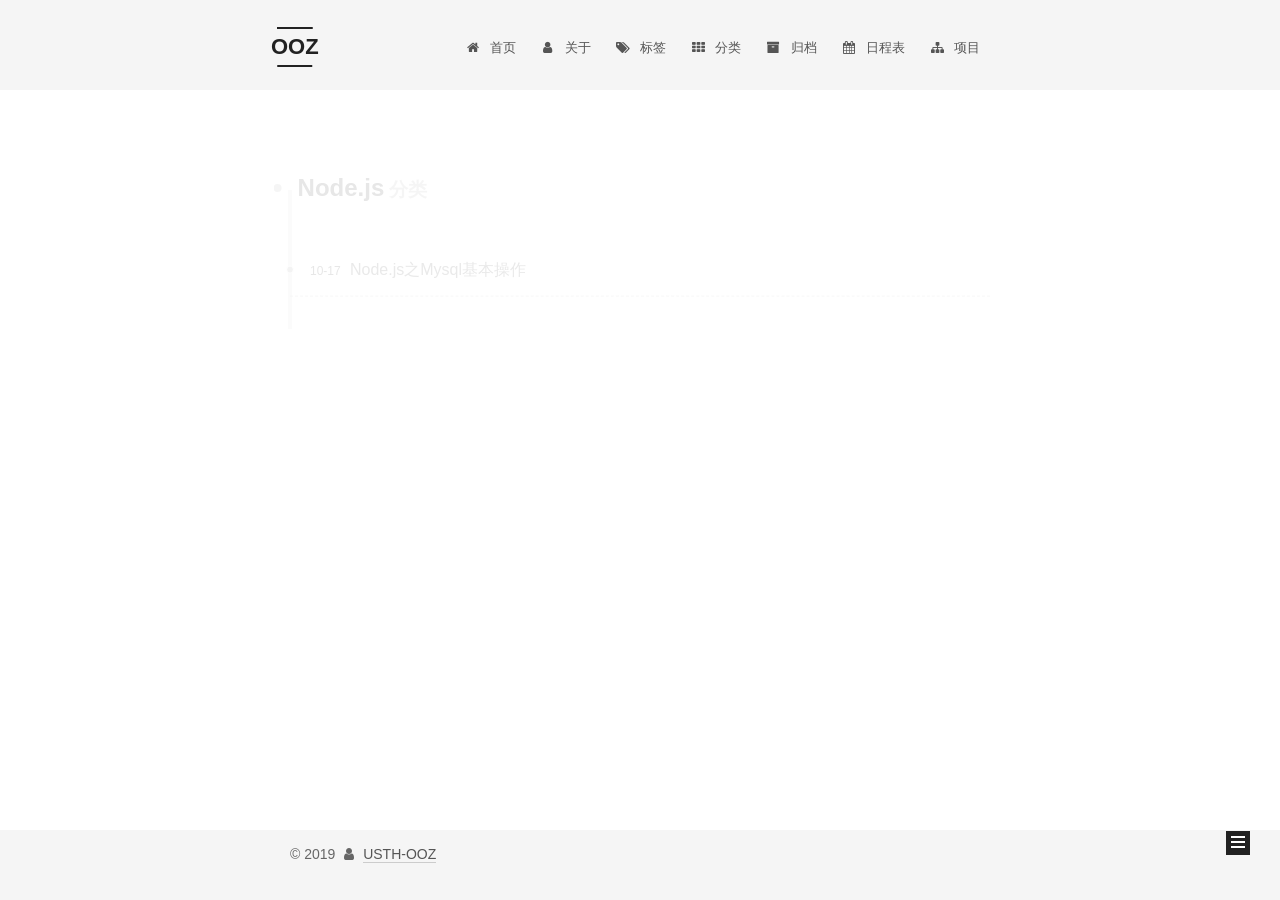
<file: categories/Node-js/index.html>
<!DOCTYPE html>



  


<html class="theme-next mist use-motion" lang="zh-Hans">
<head>
  <meta charset="UTF-8"/>
<meta http-equiv="X-UA-Compatible" content="IE=edge" />
<meta name="viewport" content="width=device-width, initial-scale=1, maximum-scale=1"/>
<meta name="theme-color" content="#222">









<meta http-equiv="Cache-Control" content="no-transform" />
<meta http-equiv="Cache-Control" content="no-siteapp" />
















  
  
  <link href="/lib/fancybox/source/jquery.fancybox.css?v=2.1.5" rel="stylesheet" type="text/css" />







<link href="/lib/font-awesome/css/font-awesome.min.css?v=4.6.2" rel="stylesheet" type="text/css" />

<link href="/css/main.css?v=5.1.4" rel="stylesheet" type="text/css" />


  <link rel="apple-touch-icon" sizes="180x180" href="/images/apple-touch-icon-next.png?v=5.1.4">


  <link rel="icon" type="image/png" sizes="32x32" href="/images/favicon-32x32-next.png?v=5.1.4">


  <link rel="icon" type="image/png" sizes="16x16" href="/images/favicon-16x16-next.png?v=5.1.4">


  <link rel="mask-icon" href="/images/logo.svg?v=5.1.4" color="#222">





  <meta name="keywords" content="Hexo, NexT" />










<meta name="keywords" content="ooz">
<meta property="og:type" content="website">
<meta property="og:title" content="OOZ">
<meta property="og:url" content="http://www.ooz.ink/categories/Node-js/index.html">
<meta property="og:site_name" content="OOZ">
<meta property="og:locale" content="zh-Hans">
<meta name="twitter:card" content="summary">
<meta name="twitter:title" content="OOZ">



<script type="text/javascript" id="hexo.configurations">
  var NexT = window.NexT || {};
  var CONFIG = {
    root: '/',
    scheme: 'Mist',
    version: '5.1.4',
    sidebar: {"position":"left","display":"post","offset":12,"b2t":false,"scrollpercent":false,"onmobile":false},
    fancybox: true,
    tabs: true,
    motion: {"enable":true,"async":false,"transition":{"post_block":"fadeIn","post_header":"slideDownIn","post_body":"slideDownIn","coll_header":"slideLeftIn","sidebar":"slideUpIn"}},
    duoshuo: {
      userId: '0',
      author: '博主'
    },
    algolia: {
      applicationID: '',
      apiKey: '',
      indexName: '',
      hits: {"per_page":10},
      labels: {"input_placeholder":"Search for Posts","hits_empty":"We didn't find any results for the search: ${query}","hits_stats":"${hits} results found in ${time} ms"}
    }
  };
</script>



  <link rel="canonical" href="http://www.ooz.ink/categories/Node-js/"/>





  <title>分类: Node.js | OOZ</title>
  








</head>

<body itemscope itemtype="http://schema.org/WebPage" lang="zh-Hans">

  
  
    
  

  <div class="container sidebar-position-left ">
    <div class="headband"></div>

    <header id="header" class="header" itemscope itemtype="http://schema.org/WPHeader">
      <div class="header-inner"><div class="site-brand-wrapper">
  <div class="site-meta ">
    

    <div class="custom-logo-site-title">
      <a href="/"  class="brand" rel="start">
        <span class="logo-line-before"><i></i></span>
        <span class="site-title">OOZ</span>
        <span class="logo-line-after"><i></i></span>
      </a>
    </div>
      
        <p class="site-subtitle"></p>
      
  </div>

  <div class="site-nav-toggle">
    <button>
      <span class="btn-bar"></span>
      <span class="btn-bar"></span>
      <span class="btn-bar"></span>
    </button>
  </div>
</div>

<nav class="site-nav">
  

  
    <ul id="menu" class="menu">
      
        
        <li class="menu-item menu-item-home">
          <a href="/" rel="section">
            
              <i class="menu-item-icon fa fa-fw fa-home"></i> <br />
            
            首页
          </a>
        </li>
      
        
        <li class="menu-item menu-item-about">
          <a href="/about/" rel="section">
            
              <i class="menu-item-icon fa fa-fw fa-user"></i> <br />
            
            关于
          </a>
        </li>
      
        
        <li class="menu-item menu-item-tags">
          <a href="/tags/" rel="section">
            
              <i class="menu-item-icon fa fa-fw fa-tags"></i> <br />
            
            标签
          </a>
        </li>
      
        
        <li class="menu-item menu-item-categories">
          <a href="/categories/" rel="section">
            
              <i class="menu-item-icon fa fa-fw fa-th"></i> <br />
            
            分类
          </a>
        </li>
      
        
        <li class="menu-item menu-item-archives">
          <a href="/archives/" rel="section">
            
              <i class="menu-item-icon fa fa-fw fa-archive"></i> <br />
            
            归档
          </a>
        </li>
      
        
        <li class="menu-item menu-item-schedule">
          <a href="/schedule/" rel="section">
            
              <i class="menu-item-icon fa fa-fw fa-calendar"></i> <br />
            
            日程表
          </a>
        </li>
      
        
        <li class="menu-item menu-item-sitemap">
          <a href="https://github.com/usthooz" rel="section">
            
              <i class="menu-item-icon fa fa-fw fa-sitemap"></i> <br />
            
            项目
          </a>
        </li>
      

      
    </ul>
  

  
</nav>



 </div>
    </header>

    <main id="main" class="main">
      <div class="main-inner">
        <div class="content-wrap">
          <div id="content" class="content">
            

  
  
  
  <div class="post-block category">

    <div id="posts" class="posts-collapse">
      <div class="collection-title">
        <h1>Node.js<small>分类</small>
        </h1>
      </div>

      
        

  <article class="post post-type-normal" itemscope itemtype="http://schema.org/Article">
    <header class="post-header">

      <h2 class="post-title">
        
            <a class="post-title-link" href="/2018/10/17/Node-js之Mysql基本操作/" itemprop="url">
              
                <span itemprop="name">Node.js之Mysql基本操作</span>
              
            </a>
        
      </h2>

      <div class="post-meta">
        <time class="post-time" itemprop="dateCreated"
              datetime="2018-10-17T19:34:20+08:00"
              content="2018-10-17" >
          10-17
        </time>
      </div>

    </header>
  </article>


      
    </div>

  </div>
  
  
  

  



          </div>
          


          

        </div>
        
          
  
  <div class="sidebar-toggle">
    <div class="sidebar-toggle-line-wrap">
      <span class="sidebar-toggle-line sidebar-toggle-line-first"></span>
      <span class="sidebar-toggle-line sidebar-toggle-line-middle"></span>
      <span class="sidebar-toggle-line sidebar-toggle-line-last"></span>
    </div>
  </div>

  <aside id="sidebar" class="sidebar">
    
    <div class="sidebar-inner">

      

      

      <section class="site-overview-wrap sidebar-panel sidebar-panel-active">
        <div class="site-overview">
          <div class="site-author motion-element" itemprop="author" itemscope itemtype="http://schema.org/Person">
            
              <p class="site-author-name" itemprop="name">OOZ</p>
              <p class="site-description motion-element" itemprop="description"></p>
          </div>

          <nav class="site-state motion-element">

            
              <div class="site-state-item site-state-posts">
              
                <a href="/archives/">
              
                  <span class="site-state-item-count">6</span>
                  <span class="site-state-item-name">日志</span>
                </a>
              </div>
            

            
              
              
              <div class="site-state-item site-state-categories">
                <a href="/categories/index.html">
                  <span class="site-state-item-count">5</span>
                  <span class="site-state-item-name">分类</span>
                </a>
              </div>
            

            
              
              
              <div class="site-state-item site-state-tags">
                <a href="/tags/index.html">
                  <span class="site-state-item-count">5</span>
                  <span class="site-state-item-name">标签</span>
                </a>
              </div>
            

          </nav>

          

          

          
          

          
          

          

        </div>
      </section>

      

      

    </div>
  </aside>


        
      </div>
    </main>

    <footer id="footer" class="footer">
      <div class="footer-inner">
        <div class="copyright">&copy; <span itemprop="copyrightYear">2019</span>
  <span class="with-love">
    <i class="fa fa-user"></i>
  </span>
  <a target="_blank" href="https://github.com/usthooz"><span class="author" itemprop="copyrightHolder">USTH-OOZ</span></a>

  
</div>








        







        
      </div>
    </footer>

    
      <div class="back-to-top">
        <i class="fa fa-arrow-up"></i>
        
      </div>
    

    

  </div>

  

<script type="text/javascript">
  if (Object.prototype.toString.call(window.Promise) !== '[object Function]') {
    window.Promise = null;
  }
</script>









  












  
  
    <script type="text/javascript" src="/lib/jquery/index.js?v=2.1.3"></script>
  

  
  
    <script type="text/javascript" src="/lib/fastclick/lib/fastclick.min.js?v=1.0.6"></script>
  

  
  
    <script type="text/javascript" src="/lib/jquery_lazyload/jquery.lazyload.js?v=1.9.7"></script>
  

  
  
    <script type="text/javascript" src="/lib/velocity/velocity.min.js?v=1.2.1"></script>
  

  
  
    <script type="text/javascript" src="/lib/velocity/velocity.ui.min.js?v=1.2.1"></script>
  

  
  
    <script type="text/javascript" src="/lib/fancybox/source/jquery.fancybox.pack.js?v=2.1.5"></script>
  


  


  <script type="text/javascript" src="/js/src/utils.js?v=5.1.4"></script>

  <script type="text/javascript" src="/js/src/motion.js?v=5.1.4"></script>



  
  

  

  


  <script type="text/javascript" src="/js/src/bootstrap.js?v=5.1.4"></script>



  


  




	





  





  












  





  

  

  

  
  

  

  

  

</body>
</html>
</file>
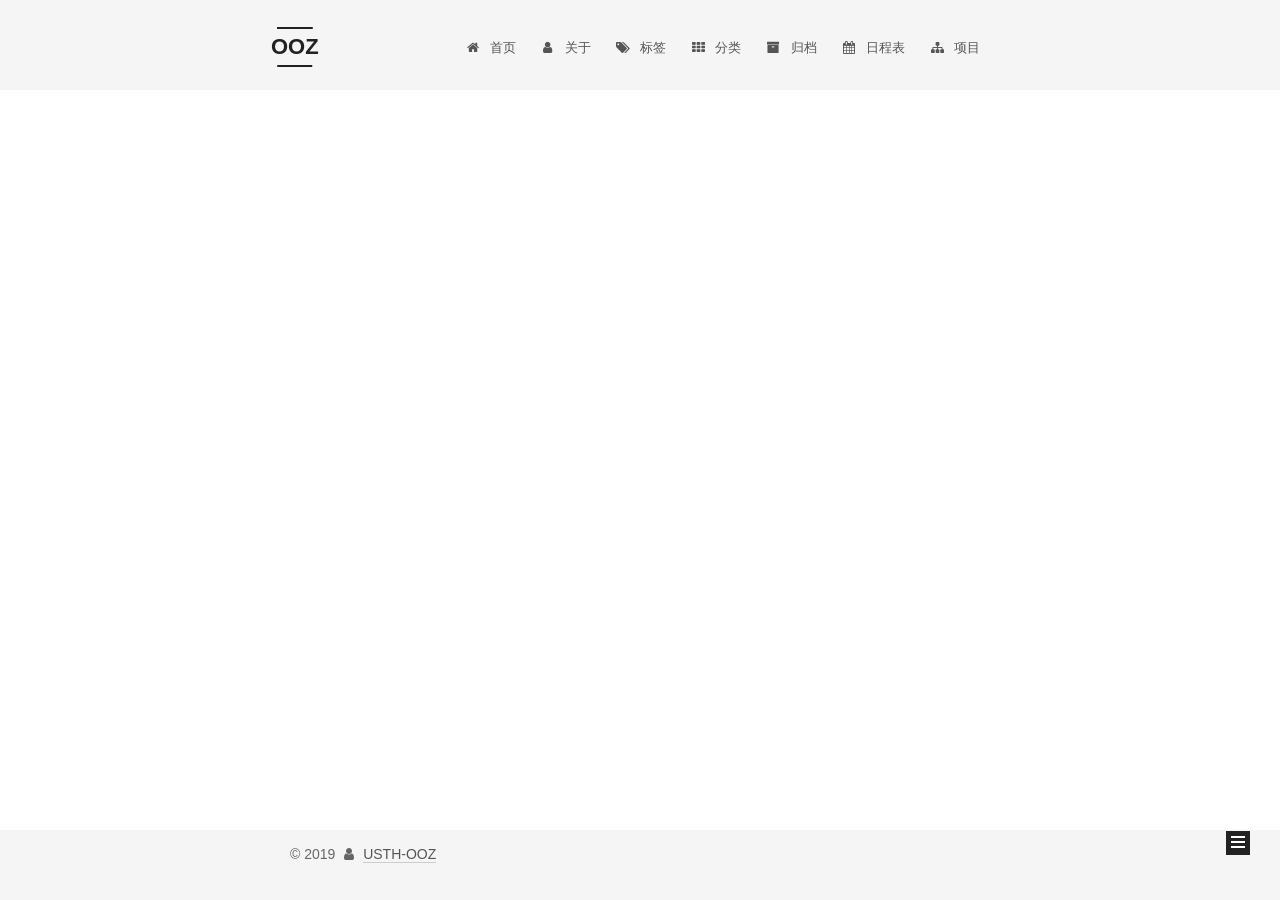
<file: categories/基础/index.html>
<!DOCTYPE html>



  


<html class="theme-next mist use-motion" lang="zh-Hans">
<head>
  <meta charset="UTF-8"/>
<meta http-equiv="X-UA-Compatible" content="IE=edge" />
<meta name="viewport" content="width=device-width, initial-scale=1, maximum-scale=1"/>
<meta name="theme-color" content="#222">









<meta http-equiv="Cache-Control" content="no-transform" />
<meta http-equiv="Cache-Control" content="no-siteapp" />
















  
  
  <link href="/lib/fancybox/source/jquery.fancybox.css?v=2.1.5" rel="stylesheet" type="text/css" />







<link href="/lib/font-awesome/css/font-awesome.min.css?v=4.6.2" rel="stylesheet" type="text/css" />

<link href="/css/main.css?v=5.1.4" rel="stylesheet" type="text/css" />


  <link rel="apple-touch-icon" sizes="180x180" href="/images/apple-touch-icon-next.png?v=5.1.4">


  <link rel="icon" type="image/png" sizes="32x32" href="/images/favicon-32x32-next.png?v=5.1.4">


  <link rel="icon" type="image/png" sizes="16x16" href="/images/favicon-16x16-next.png?v=5.1.4">


  <link rel="mask-icon" href="/images/logo.svg?v=5.1.4" color="#222">





  <meta name="keywords" content="Hexo, NexT" />










<meta name="keywords" content="ooz">
<meta property="og:type" content="website">
<meta property="og:title" content="OOZ">
<meta property="og:url" content="http://www.ooz.ink/categories/基础/index.html">
<meta property="og:site_name" content="OOZ">
<meta property="og:locale" content="zh-Hans">
<meta name="twitter:card" content="summary">
<meta name="twitter:title" content="OOZ">



<script type="text/javascript" id="hexo.configurations">
  var NexT = window.NexT || {};
  var CONFIG = {
    root: '/',
    scheme: 'Mist',
    version: '5.1.4',
    sidebar: {"position":"left","display":"post","offset":12,"b2t":false,"scrollpercent":false,"onmobile":false},
    fancybox: true,
    tabs: true,
    motion: {"enable":true,"async":false,"transition":{"post_block":"fadeIn","post_header":"slideDownIn","post_body":"slideDownIn","coll_header":"slideLeftIn","sidebar":"slideUpIn"}},
    duoshuo: {
      userId: '0',
      author: '博主'
    },
    algolia: {
      applicationID: '',
      apiKey: '',
      indexName: '',
      hits: {"per_page":10},
      labels: {"input_placeholder":"Search for Posts","hits_empty":"We didn't find any results for the search: ${query}","hits_stats":"${hits} results found in ${time} ms"}
    }
  };
</script>



  <link rel="canonical" href="http://www.ooz.ink/categories/基础/"/>





  <title>分类: 基础 | OOZ</title>
  








</head>

<body itemscope itemtype="http://schema.org/WebPage" lang="zh-Hans">

  
  
    
  

  <div class="container sidebar-position-left ">
    <div class="headband"></div>

    <header id="header" class="header" itemscope itemtype="http://schema.org/WPHeader">
      <div class="header-inner"><div class="site-brand-wrapper">
  <div class="site-meta ">
    

    <div class="custom-logo-site-title">
      <a href="/"  class="brand" rel="start">
        <span class="logo-line-before"><i></i></span>
        <span class="site-title">OOZ</span>
        <span class="logo-line-after"><i></i></span>
      </a>
    </div>
      
        <p class="site-subtitle"></p>
      
  </div>

  <div class="site-nav-toggle">
    <button>
      <span class="btn-bar"></span>
      <span class="btn-bar"></span>
      <span class="btn-bar"></span>
    </button>
  </div>
</div>

<nav class="site-nav">
  

  
    <ul id="menu" class="menu">
      
        
        <li class="menu-item menu-item-home">
          <a href="/" rel="section">
            
              <i class="menu-item-icon fa fa-fw fa-home"></i> <br />
            
            首页
          </a>
        </li>
      
        
        <li class="menu-item menu-item-about">
          <a href="/about/" rel="section">
            
              <i class="menu-item-icon fa fa-fw fa-user"></i> <br />
            
            关于
          </a>
        </li>
      
        
        <li class="menu-item menu-item-tags">
          <a href="/tags/" rel="section">
            
              <i class="menu-item-icon fa fa-fw fa-tags"></i> <br />
            
            标签
          </a>
        </li>
      
        
        <li class="menu-item menu-item-categories">
          <a href="/categories/" rel="section">
            
              <i class="menu-item-icon fa fa-fw fa-th"></i> <br />
            
            分类
          </a>
        </li>
      
        
        <li class="menu-item menu-item-archives">
          <a href="/archives/" rel="section">
            
              <i class="menu-item-icon fa fa-fw fa-archive"></i> <br />
            
            归档
          </a>
        </li>
      
        
        <li class="menu-item menu-item-schedule">
          <a href="/schedule/" rel="section">
            
              <i class="menu-item-icon fa fa-fw fa-calendar"></i> <br />
            
            日程表
          </a>
        </li>
      
        
        <li class="menu-item menu-item-sitemap">
          <a href="https://github.com/usthooz" rel="section">
            
              <i class="menu-item-icon fa fa-fw fa-sitemap"></i> <br />
            
            项目
          </a>
        </li>
      

      
    </ul>
  

  
</nav>



 </div>
    </header>

    <main id="main" class="main">
      <div class="main-inner">
        <div class="content-wrap">
          <div id="content" class="content">
            

  
  
  
  <div class="post-block category">

    <div id="posts" class="posts-collapse">
      <div class="collection-title">
        <h1>基础<small>分类</small>
        </h1>
      </div>

      
        

  <article class="post post-type-normal" itemscope itemtype="http://schema.org/Article">
    <header class="post-header">

      <h2 class="post-title">
        
            <a class="post-title-link" href="/2018/09/04/文章发布流程/" itemprop="url">
              
                <span itemprop="name">文章发布流程</span>
              
            </a>
        
      </h2>

      <div class="post-meta">
        <time class="post-time" itemprop="dateCreated"
              datetime="2018-09-04T20:55:04+08:00"
              content="2018-09-04" >
          09-04
        </time>
      </div>

    </header>
  </article>


      
    </div>

  </div>
  
  
  

  



          </div>
          


          

        </div>
        
          
  
  <div class="sidebar-toggle">
    <div class="sidebar-toggle-line-wrap">
      <span class="sidebar-toggle-line sidebar-toggle-line-first"></span>
      <span class="sidebar-toggle-line sidebar-toggle-line-middle"></span>
      <span class="sidebar-toggle-line sidebar-toggle-line-last"></span>
    </div>
  </div>

  <aside id="sidebar" class="sidebar">
    
    <div class="sidebar-inner">

      

      

      <section class="site-overview-wrap sidebar-panel sidebar-panel-active">
        <div class="site-overview">
          <div class="site-author motion-element" itemprop="author" itemscope itemtype="http://schema.org/Person">
            
              <p class="site-author-name" itemprop="name">OOZ</p>
              <p class="site-description motion-element" itemprop="description"></p>
          </div>

          <nav class="site-state motion-element">

            
              <div class="site-state-item site-state-posts">
              
                <a href="/archives/">
              
                  <span class="site-state-item-count">6</span>
                  <span class="site-state-item-name">日志</span>
                </a>
              </div>
            

            
              
              
              <div class="site-state-item site-state-categories">
                <a href="/categories/index.html">
                  <span class="site-state-item-count">5</span>
                  <span class="site-state-item-name">分类</span>
                </a>
              </div>
            

            
              
              
              <div class="site-state-item site-state-tags">
                <a href="/tags/index.html">
                  <span class="site-state-item-count">5</span>
                  <span class="site-state-item-name">标签</span>
                </a>
              </div>
            

          </nav>

          

          

          
          

          
          

          

        </div>
      </section>

      

      

    </div>
  </aside>


        
      </div>
    </main>

    <footer id="footer" class="footer">
      <div class="footer-inner">
        <div class="copyright">&copy; <span itemprop="copyrightYear">2019</span>
  <span class="with-love">
    <i class="fa fa-user"></i>
  </span>
  <a target="_blank" href="https://github.com/usthooz"><span class="author" itemprop="copyrightHolder">USTH-OOZ</span></a>

  
</div>








        







        
      </div>
    </footer>

    
      <div class="back-to-top">
        <i class="fa fa-arrow-up"></i>
        
      </div>
    

    

  </div>

  

<script type="text/javascript">
  if (Object.prototype.toString.call(window.Promise) !== '[object Function]') {
    window.Promise = null;
  }
</script>









  












  
  
    <script type="text/javascript" src="/lib/jquery/index.js?v=2.1.3"></script>
  

  
  
    <script type="text/javascript" src="/lib/fastclick/lib/fastclick.min.js?v=1.0.6"></script>
  

  
  
    <script type="text/javascript" src="/lib/jquery_lazyload/jquery.lazyload.js?v=1.9.7"></script>
  

  
  
    <script type="text/javascript" src="/lib/velocity/velocity.min.js?v=1.2.1"></script>
  

  
  
    <script type="text/javascript" src="/lib/velocity/velocity.ui.min.js?v=1.2.1"></script>
  

  
  
    <script type="text/javascript" src="/lib/fancybox/source/jquery.fancybox.pack.js?v=2.1.5"></script>
  


  


  <script type="text/javascript" src="/js/src/utils.js?v=5.1.4"></script>

  <script type="text/javascript" src="/js/src/motion.js?v=5.1.4"></script>



  
  

  

  


  <script type="text/javascript" src="/js/src/bootstrap.js?v=5.1.4"></script>



  


  




	





  





  












  





  

  

  

  
  

  

  

  

</body>
</html>
</file>
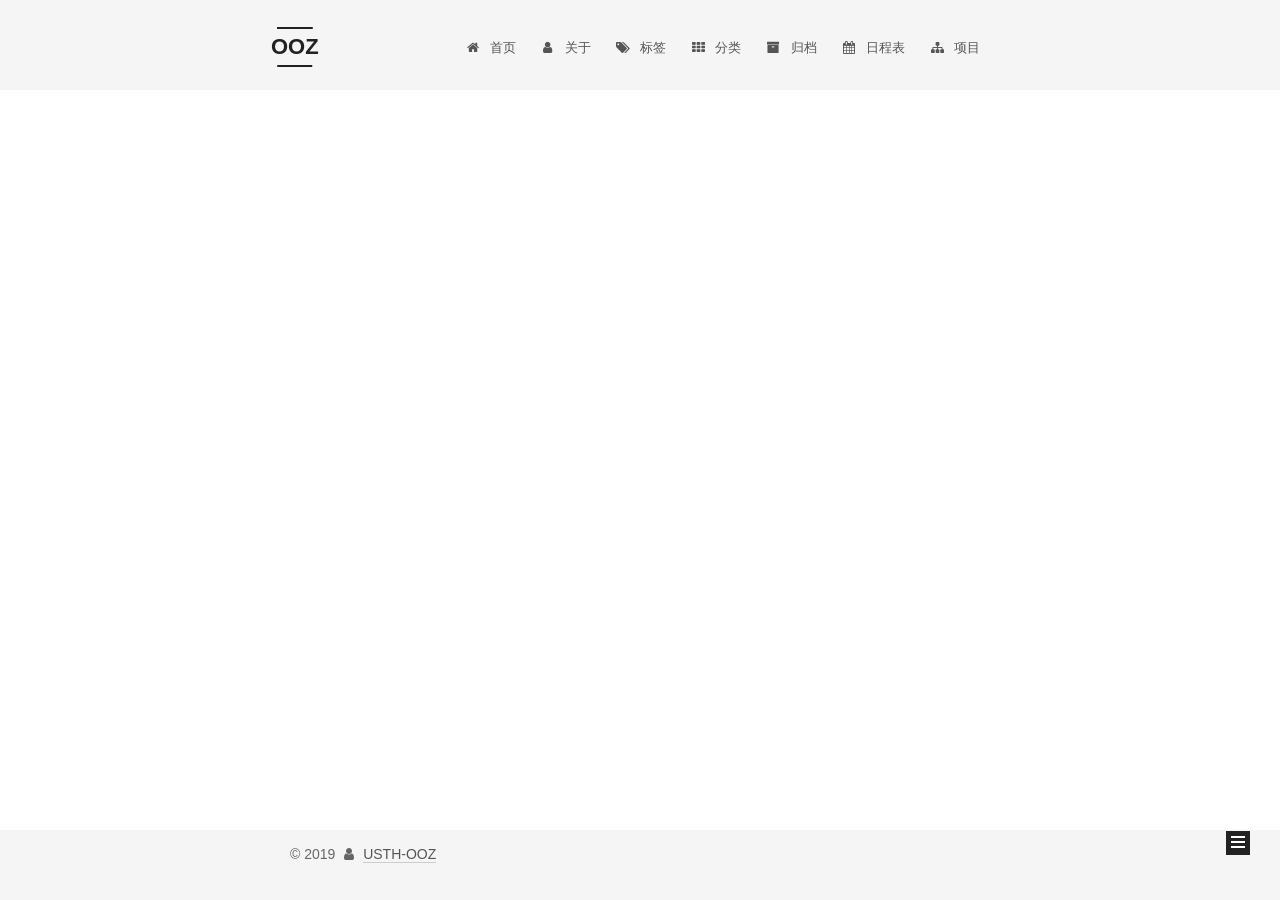
<file: categories/开源项目/index.html>
<!DOCTYPE html>



  


<html class="theme-next mist use-motion" lang="zh-Hans">
<head>
  <meta charset="UTF-8"/>
<meta http-equiv="X-UA-Compatible" content="IE=edge" />
<meta name="viewport" content="width=device-width, initial-scale=1, maximum-scale=1"/>
<meta name="theme-color" content="#222">









<meta http-equiv="Cache-Control" content="no-transform" />
<meta http-equiv="Cache-Control" content="no-siteapp" />
















  
  
  <link href="/lib/fancybox/source/jquery.fancybox.css?v=2.1.5" rel="stylesheet" type="text/css" />







<link href="/lib/font-awesome/css/font-awesome.min.css?v=4.6.2" rel="stylesheet" type="text/css" />

<link href="/css/main.css?v=5.1.4" rel="stylesheet" type="text/css" />


  <link rel="apple-touch-icon" sizes="180x180" href="/images/apple-touch-icon-next.png?v=5.1.4">


  <link rel="icon" type="image/png" sizes="32x32" href="/images/favicon-32x32-next.png?v=5.1.4">


  <link rel="icon" type="image/png" sizes="16x16" href="/images/favicon-16x16-next.png?v=5.1.4">


  <link rel="mask-icon" href="/images/logo.svg?v=5.1.4" color="#222">





  <meta name="keywords" content="Hexo, NexT" />










<meta name="keywords" content="ooz">
<meta property="og:type" content="website">
<meta property="og:title" content="OOZ">
<meta property="og:url" content="http://www.ooz.ink/categories/开源项目/index.html">
<meta property="og:site_name" content="OOZ">
<meta property="og:locale" content="zh-Hans">
<meta name="twitter:card" content="summary">
<meta name="twitter:title" content="OOZ">



<script type="text/javascript" id="hexo.configurations">
  var NexT = window.NexT || {};
  var CONFIG = {
    root: '/',
    scheme: 'Mist',
    version: '5.1.4',
    sidebar: {"position":"left","display":"post","offset":12,"b2t":false,"scrollpercent":false,"onmobile":false},
    fancybox: true,
    tabs: true,
    motion: {"enable":true,"async":false,"transition":{"post_block":"fadeIn","post_header":"slideDownIn","post_body":"slideDownIn","coll_header":"slideLeftIn","sidebar":"slideUpIn"}},
    duoshuo: {
      userId: '0',
      author: '博主'
    },
    algolia: {
      applicationID: '',
      apiKey: '',
      indexName: '',
      hits: {"per_page":10},
      labels: {"input_placeholder":"Search for Posts","hits_empty":"We didn't find any results for the search: ${query}","hits_stats":"${hits} results found in ${time} ms"}
    }
  };
</script>



  <link rel="canonical" href="http://www.ooz.ink/categories/开源项目/"/>





  <title>分类: 开源项目 | OOZ</title>
  








</head>

<body itemscope itemtype="http://schema.org/WebPage" lang="zh-Hans">

  
  
    
  

  <div class="container sidebar-position-left ">
    <div class="headband"></div>

    <header id="header" class="header" itemscope itemtype="http://schema.org/WPHeader">
      <div class="header-inner"><div class="site-brand-wrapper">
  <div class="site-meta ">
    

    <div class="custom-logo-site-title">
      <a href="/"  class="brand" rel="start">
        <span class="logo-line-before"><i></i></span>
        <span class="site-title">OOZ</span>
        <span class="logo-line-after"><i></i></span>
      </a>
    </div>
      
        <p class="site-subtitle"></p>
      
  </div>

  <div class="site-nav-toggle">
    <button>
      <span class="btn-bar"></span>
      <span class="btn-bar"></span>
      <span class="btn-bar"></span>
    </button>
  </div>
</div>

<nav class="site-nav">
  

  
    <ul id="menu" class="menu">
      
        
        <li class="menu-item menu-item-home">
          <a href="/" rel="section">
            
              <i class="menu-item-icon fa fa-fw fa-home"></i> <br />
            
            首页
          </a>
        </li>
      
        
        <li class="menu-item menu-item-about">
          <a href="/about/" rel="section">
            
              <i class="menu-item-icon fa fa-fw fa-user"></i> <br />
            
            关于
          </a>
        </li>
      
        
        <li class="menu-item menu-item-tags">
          <a href="/tags/" rel="section">
            
              <i class="menu-item-icon fa fa-fw fa-tags"></i> <br />
            
            标签
          </a>
        </li>
      
        
        <li class="menu-item menu-item-categories">
          <a href="/categories/" rel="section">
            
              <i class="menu-item-icon fa fa-fw fa-th"></i> <br />
            
            分类
          </a>
        </li>
      
        
        <li class="menu-item menu-item-archives">
          <a href="/archives/" rel="section">
            
              <i class="menu-item-icon fa fa-fw fa-archive"></i> <br />
            
            归档
          </a>
        </li>
      
        
        <li class="menu-item menu-item-schedule">
          <a href="/schedule/" rel="section">
            
              <i class="menu-item-icon fa fa-fw fa-calendar"></i> <br />
            
            日程表
          </a>
        </li>
      
        
        <li class="menu-item menu-item-sitemap">
          <a href="https://github.com/usthooz" rel="section">
            
              <i class="menu-item-icon fa fa-fw fa-sitemap"></i> <br />
            
            项目
          </a>
        </li>
      

      
    </ul>
  

  
</nav>



 </div>
    </header>

    <main id="main" class="main">
      <div class="main-inner">
        <div class="content-wrap">
          <div id="content" class="content">
            

  
  
  
  <div class="post-block category">

    <div id="posts" class="posts-collapse">
      <div class="collection-title">
        <h1>开源项目<small>分类</small>
        </h1>
      </div>

      
        

  <article class="post post-type-normal" itemscope itemtype="http://schema.org/Article">
    <header class="post-header">

      <h2 class="post-title">
        
            <a class="post-title-link" href="/2019/03/29/Golang-微信分享及接口调用所需签名获取工具/" itemprop="url">
              
                <span itemprop="name">Golang-微信分享及接口调用所需签名获取工具</span>
              
            </a>
        
      </h2>

      <div class="post-meta">
        <time class="post-time" itemprop="dateCreated"
              datetime="2019-03-29T21:40:07+08:00"
              content="2019-03-29" >
          03-29
        </time>
      </div>

    </header>
  </article>


      
    </div>

  </div>
  
  
  

  



          </div>
          


          

        </div>
        
          
  
  <div class="sidebar-toggle">
    <div class="sidebar-toggle-line-wrap">
      <span class="sidebar-toggle-line sidebar-toggle-line-first"></span>
      <span class="sidebar-toggle-line sidebar-toggle-line-middle"></span>
      <span class="sidebar-toggle-line sidebar-toggle-line-last"></span>
    </div>
  </div>

  <aside id="sidebar" class="sidebar">
    
    <div class="sidebar-inner">

      

      

      <section class="site-overview-wrap sidebar-panel sidebar-panel-active">
        <div class="site-overview">
          <div class="site-author motion-element" itemprop="author" itemscope itemtype="http://schema.org/Person">
            
              <p class="site-author-name" itemprop="name">OOZ</p>
              <p class="site-description motion-element" itemprop="description"></p>
          </div>

          <nav class="site-state motion-element">

            
              <div class="site-state-item site-state-posts">
              
                <a href="/archives/">
              
                  <span class="site-state-item-count">6</span>
                  <span class="site-state-item-name">日志</span>
                </a>
              </div>
            

            
              
              
              <div class="site-state-item site-state-categories">
                <a href="/categories/index.html">
                  <span class="site-state-item-count">5</span>
                  <span class="site-state-item-name">分类</span>
                </a>
              </div>
            

            
              
              
              <div class="site-state-item site-state-tags">
                <a href="/tags/index.html">
                  <span class="site-state-item-count">5</span>
                  <span class="site-state-item-name">标签</span>
                </a>
              </div>
            

          </nav>

          

          

          
          

          
          

          

        </div>
      </section>

      

      

    </div>
  </aside>


        
      </div>
    </main>

    <footer id="footer" class="footer">
      <div class="footer-inner">
        <div class="copyright">&copy; <span itemprop="copyrightYear">2019</span>
  <span class="with-love">
    <i class="fa fa-user"></i>
  </span>
  <a target="_blank" href="https://github.com/usthooz"><span class="author" itemprop="copyrightHolder">USTH-OOZ</span></a>

  
</div>








        







        
      </div>
    </footer>

    
      <div class="back-to-top">
        <i class="fa fa-arrow-up"></i>
        
      </div>
    

    

  </div>

  

<script type="text/javascript">
  if (Object.prototype.toString.call(window.Promise) !== '[object Function]') {
    window.Promise = null;
  }
</script>









  












  
  
    <script type="text/javascript" src="/lib/jquery/index.js?v=2.1.3"></script>
  

  
  
    <script type="text/javascript" src="/lib/fastclick/lib/fastclick.min.js?v=1.0.6"></script>
  

  
  
    <script type="text/javascript" src="/lib/jquery_lazyload/jquery.lazyload.js?v=1.9.7"></script>
  

  
  
    <script type="text/javascript" src="/lib/velocity/velocity.min.js?v=1.2.1"></script>
  

  
  
    <script type="text/javascript" src="/lib/velocity/velocity.ui.min.js?v=1.2.1"></script>
  

  
  
    <script type="text/javascript" src="/lib/fancybox/source/jquery.fancybox.pack.js?v=2.1.5"></script>
  


  


  <script type="text/javascript" src="/js/src/utils.js?v=5.1.4"></script>

  <script type="text/javascript" src="/js/src/motion.js?v=5.1.4"></script>



  
  

  

  


  <script type="text/javascript" src="/js/src/bootstrap.js?v=5.1.4"></script>



  


  




	





  





  












  





  

  

  

  
  

  

  

  

</body>
</html>
</file>
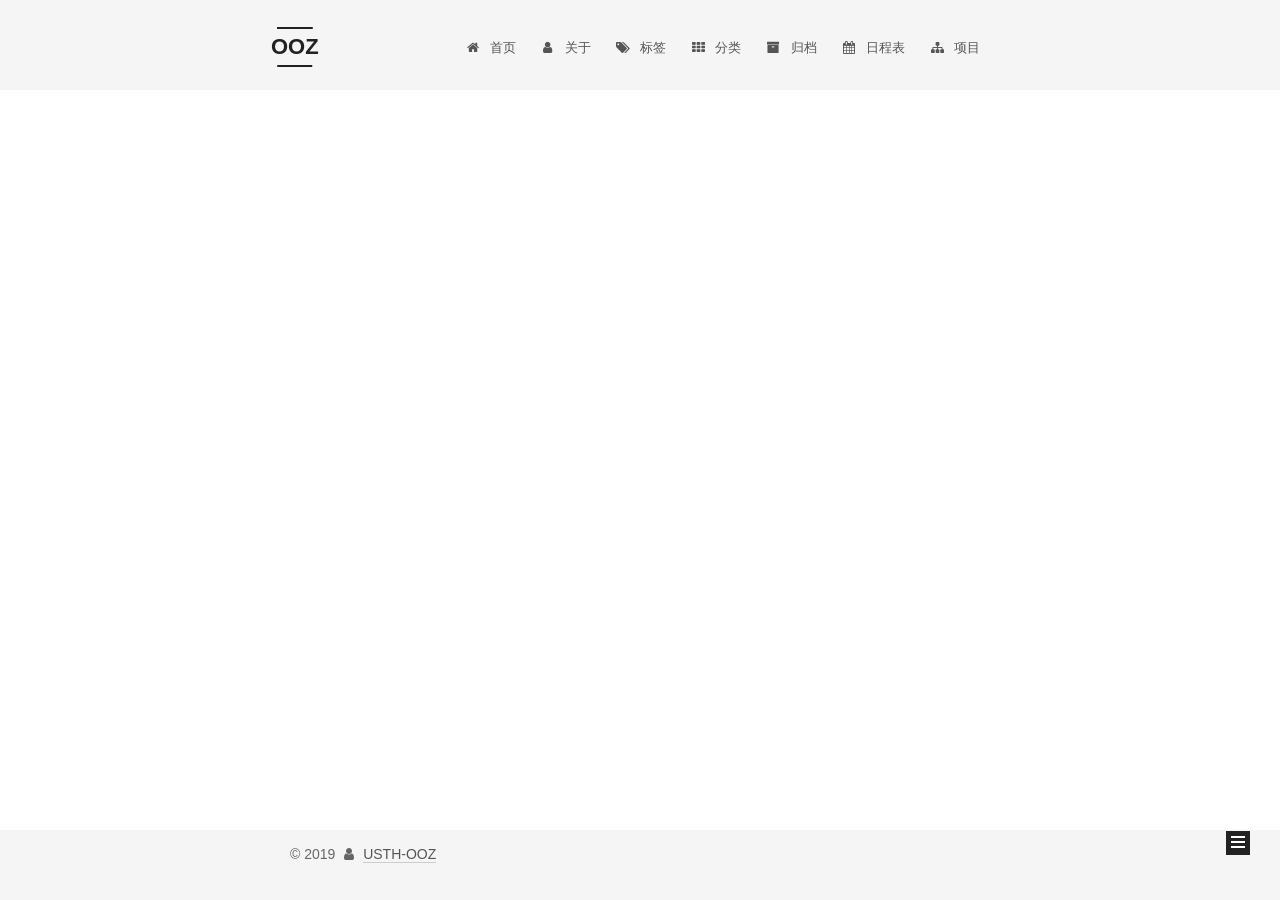
<file: categories/运维/index.html>
<!DOCTYPE html>



  


<html class="theme-next mist use-motion" lang="zh-Hans">
<head>
  <meta charset="UTF-8"/>
<meta http-equiv="X-UA-Compatible" content="IE=edge" />
<meta name="viewport" content="width=device-width, initial-scale=1, maximum-scale=1"/>
<meta name="theme-color" content="#222">









<meta http-equiv="Cache-Control" content="no-transform" />
<meta http-equiv="Cache-Control" content="no-siteapp" />
















  
  
  <link href="/lib/fancybox/source/jquery.fancybox.css?v=2.1.5" rel="stylesheet" type="text/css" />







<link href="/lib/font-awesome/css/font-awesome.min.css?v=4.6.2" rel="stylesheet" type="text/css" />

<link href="/css/main.css?v=5.1.4" rel="stylesheet" type="text/css" />


  <link rel="apple-touch-icon" sizes="180x180" href="/images/apple-touch-icon-next.png?v=5.1.4">


  <link rel="icon" type="image/png" sizes="32x32" href="/images/favicon-32x32-next.png?v=5.1.4">


  <link rel="icon" type="image/png" sizes="16x16" href="/images/favicon-16x16-next.png?v=5.1.4">


  <link rel="mask-icon" href="/images/logo.svg?v=5.1.4" color="#222">





  <meta name="keywords" content="Hexo, NexT" />










<meta name="keywords" content="ooz">
<meta property="og:type" content="website">
<meta property="og:title" content="OOZ">
<meta property="og:url" content="http://www.ooz.ink/categories/运维/index.html">
<meta property="og:site_name" content="OOZ">
<meta property="og:locale" content="zh-Hans">
<meta name="twitter:card" content="summary">
<meta name="twitter:title" content="OOZ">



<script type="text/javascript" id="hexo.configurations">
  var NexT = window.NexT || {};
  var CONFIG = {
    root: '/',
    scheme: 'Mist',
    version: '5.1.4',
    sidebar: {"position":"left","display":"post","offset":12,"b2t":false,"scrollpercent":false,"onmobile":false},
    fancybox: true,
    tabs: true,
    motion: {"enable":true,"async":false,"transition":{"post_block":"fadeIn","post_header":"slideDownIn","post_body":"slideDownIn","coll_header":"slideLeftIn","sidebar":"slideUpIn"}},
    duoshuo: {
      userId: '0',
      author: '博主'
    },
    algolia: {
      applicationID: '',
      apiKey: '',
      indexName: '',
      hits: {"per_page":10},
      labels: {"input_placeholder":"Search for Posts","hits_empty":"We didn't find any results for the search: ${query}","hits_stats":"${hits} results found in ${time} ms"}
    }
  };
</script>



  <link rel="canonical" href="http://www.ooz.ink/categories/运维/"/>





  <title>分类: 运维 | OOZ</title>
  








</head>

<body itemscope itemtype="http://schema.org/WebPage" lang="zh-Hans">

  
  
    
  

  <div class="container sidebar-position-left ">
    <div class="headband"></div>

    <header id="header" class="header" itemscope itemtype="http://schema.org/WPHeader">
      <div class="header-inner"><div class="site-brand-wrapper">
  <div class="site-meta ">
    

    <div class="custom-logo-site-title">
      <a href="/"  class="brand" rel="start">
        <span class="logo-line-before"><i></i></span>
        <span class="site-title">OOZ</span>
        <span class="logo-line-after"><i></i></span>
      </a>
    </div>
      
        <p class="site-subtitle"></p>
      
  </div>

  <div class="site-nav-toggle">
    <button>
      <span class="btn-bar"></span>
      <span class="btn-bar"></span>
      <span class="btn-bar"></span>
    </button>
  </div>
</div>

<nav class="site-nav">
  

  
    <ul id="menu" class="menu">
      
        
        <li class="menu-item menu-item-home">
          <a href="/" rel="section">
            
              <i class="menu-item-icon fa fa-fw fa-home"></i> <br />
            
            首页
          </a>
        </li>
      
        
        <li class="menu-item menu-item-about">
          <a href="/about/" rel="section">
            
              <i class="menu-item-icon fa fa-fw fa-user"></i> <br />
            
            关于
          </a>
        </li>
      
        
        <li class="menu-item menu-item-tags">
          <a href="/tags/" rel="section">
            
              <i class="menu-item-icon fa fa-fw fa-tags"></i> <br />
            
            标签
          </a>
        </li>
      
        
        <li class="menu-item menu-item-categories">
          <a href="/categories/" rel="section">
            
              <i class="menu-item-icon fa fa-fw fa-th"></i> <br />
            
            分类
          </a>
        </li>
      
        
        <li class="menu-item menu-item-archives">
          <a href="/archives/" rel="section">
            
              <i class="menu-item-icon fa fa-fw fa-archive"></i> <br />
            
            归档
          </a>
        </li>
      
        
        <li class="menu-item menu-item-schedule">
          <a href="/schedule/" rel="section">
            
              <i class="menu-item-icon fa fa-fw fa-calendar"></i> <br />
            
            日程表
          </a>
        </li>
      
        
        <li class="menu-item menu-item-sitemap">
          <a href="https://github.com/usthooz" rel="section">
            
              <i class="menu-item-icon fa fa-fw fa-sitemap"></i> <br />
            
            项目
          </a>
        </li>
      

      
    </ul>
  

  
</nav>



 </div>
    </header>

    <main id="main" class="main">
      <div class="main-inner">
        <div class="content-wrap">
          <div id="content" class="content">
            

  
  
  
  <div class="post-block category">

    <div id="posts" class="posts-collapse">
      <div class="collection-title">
        <h1>运维<small>分类</small>
        </h1>
      </div>

      
        

  <article class="post post-type-normal" itemscope itemtype="http://schema.org/Article">
    <header class="post-header">

      <h2 class="post-title">
        
            <a class="post-title-link" href="/2019/03/20/Nginx代理获取用户真实IP/" itemprop="url">
              
                <span itemprop="name">Nginx代理获取用户真实IP</span>
              
            </a>
        
      </h2>

      <div class="post-meta">
        <time class="post-time" itemprop="dateCreated"
              datetime="2019-03-20T13:49:17+08:00"
              content="2019-03-20" >
          03-20
        </time>
      </div>

    </header>
  </article>


      
    </div>

  </div>
  
  
  

  



          </div>
          


          

        </div>
        
          
  
  <div class="sidebar-toggle">
    <div class="sidebar-toggle-line-wrap">
      <span class="sidebar-toggle-line sidebar-toggle-line-first"></span>
      <span class="sidebar-toggle-line sidebar-toggle-line-middle"></span>
      <span class="sidebar-toggle-line sidebar-toggle-line-last"></span>
    </div>
  </div>

  <aside id="sidebar" class="sidebar">
    
    <div class="sidebar-inner">

      

      

      <section class="site-overview-wrap sidebar-panel sidebar-panel-active">
        <div class="site-overview">
          <div class="site-author motion-element" itemprop="author" itemscope itemtype="http://schema.org/Person">
            
              <p class="site-author-name" itemprop="name">OOZ</p>
              <p class="site-description motion-element" itemprop="description"></p>
          </div>

          <nav class="site-state motion-element">

            
              <div class="site-state-item site-state-posts">
              
                <a href="/archives/">
              
                  <span class="site-state-item-count">6</span>
                  <span class="site-state-item-name">日志</span>
                </a>
              </div>
            

            
              
              
              <div class="site-state-item site-state-categories">
                <a href="/categories/index.html">
                  <span class="site-state-item-count">5</span>
                  <span class="site-state-item-name">分类</span>
                </a>
              </div>
            

            
              
              
              <div class="site-state-item site-state-tags">
                <a href="/tags/index.html">
                  <span class="site-state-item-count">5</span>
                  <span class="site-state-item-name">标签</span>
                </a>
              </div>
            

          </nav>

          

          

          
          

          
          

          

        </div>
      </section>

      

      

    </div>
  </aside>


        
      </div>
    </main>

    <footer id="footer" class="footer">
      <div class="footer-inner">
        <div class="copyright">&copy; <span itemprop="copyrightYear">2019</span>
  <span class="with-love">
    <i class="fa fa-user"></i>
  </span>
  <a target="_blank" href="https://github.com/usthooz"><span class="author" itemprop="copyrightHolder">USTH-OOZ</span></a>

  
</div>








        







        
      </div>
    </footer>

    
      <div class="back-to-top">
        <i class="fa fa-arrow-up"></i>
        
      </div>
    

    

  </div>

  

<script type="text/javascript">
  if (Object.prototype.toString.call(window.Promise) !== '[object Function]') {
    window.Promise = null;
  }
</script>









  












  
  
    <script type="text/javascript" src="/lib/jquery/index.js?v=2.1.3"></script>
  

  
  
    <script type="text/javascript" src="/lib/fastclick/lib/fastclick.min.js?v=1.0.6"></script>
  

  
  
    <script type="text/javascript" src="/lib/jquery_lazyload/jquery.lazyload.js?v=1.9.7"></script>
  

  
  
    <script type="text/javascript" src="/lib/velocity/velocity.min.js?v=1.2.1"></script>
  

  
  
    <script type="text/javascript" src="/lib/velocity/velocity.ui.min.js?v=1.2.1"></script>
  

  
  
    <script type="text/javascript" src="/lib/fancybox/source/jquery.fancybox.pack.js?v=2.1.5"></script>
  


  


  <script type="text/javascript" src="/js/src/utils.js?v=5.1.4"></script>

  <script type="text/javascript" src="/js/src/motion.js?v=5.1.4"></script>



  
  

  

  


  <script type="text/javascript" src="/js/src/bootstrap.js?v=5.1.4"></script>



  


  




	





  





  












  





  

  

  

  
  

  

  

  

</body>
</html>
</file>
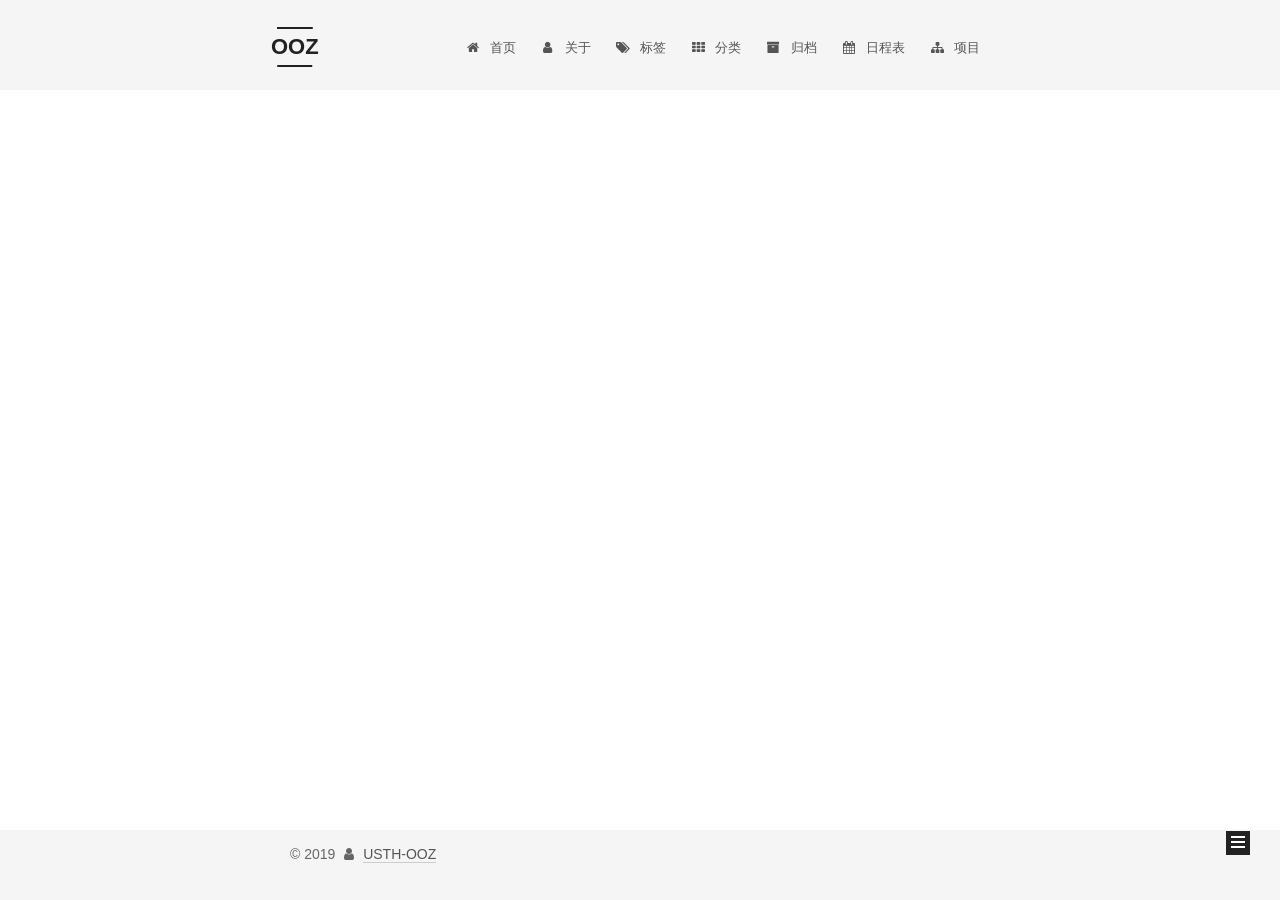
<file: tags/Golang/index.html>
<!DOCTYPE html>



  


<html class="theme-next mist use-motion" lang="zh-Hans">
<head>
  <meta charset="UTF-8"/>
<meta http-equiv="X-UA-Compatible" content="IE=edge" />
<meta name="viewport" content="width=device-width, initial-scale=1, maximum-scale=1"/>
<meta name="theme-color" content="#222">









<meta http-equiv="Cache-Control" content="no-transform" />
<meta http-equiv="Cache-Control" content="no-siteapp" />
















  
  
  <link href="/lib/fancybox/source/jquery.fancybox.css?v=2.1.5" rel="stylesheet" type="text/css" />







<link href="/lib/font-awesome/css/font-awesome.min.css?v=4.6.2" rel="stylesheet" type="text/css" />

<link href="/css/main.css?v=5.1.4" rel="stylesheet" type="text/css" />


  <link rel="apple-touch-icon" sizes="180x180" href="/images/apple-touch-icon-next.png?v=5.1.4">


  <link rel="icon" type="image/png" sizes="32x32" href="/images/favicon-32x32-next.png?v=5.1.4">


  <link rel="icon" type="image/png" sizes="16x16" href="/images/favicon-16x16-next.png?v=5.1.4">


  <link rel="mask-icon" href="/images/logo.svg?v=5.1.4" color="#222">





  <meta name="keywords" content="Hexo, NexT" />










<meta name="keywords" content="ooz">
<meta property="og:type" content="website">
<meta property="og:title" content="OOZ">
<meta property="og:url" content="http://www.ooz.ink/tags/Golang/index.html">
<meta property="og:site_name" content="OOZ">
<meta property="og:locale" content="zh-Hans">
<meta name="twitter:card" content="summary">
<meta name="twitter:title" content="OOZ">



<script type="text/javascript" id="hexo.configurations">
  var NexT = window.NexT || {};
  var CONFIG = {
    root: '/',
    scheme: 'Mist',
    version: '5.1.4',
    sidebar: {"position":"left","display":"post","offset":12,"b2t":false,"scrollpercent":false,"onmobile":false},
    fancybox: true,
    tabs: true,
    motion: {"enable":true,"async":false,"transition":{"post_block":"fadeIn","post_header":"slideDownIn","post_body":"slideDownIn","coll_header":"slideLeftIn","sidebar":"slideUpIn"}},
    duoshuo: {
      userId: '0',
      author: '博主'
    },
    algolia: {
      applicationID: '',
      apiKey: '',
      indexName: '',
      hits: {"per_page":10},
      labels: {"input_placeholder":"Search for Posts","hits_empty":"We didn't find any results for the search: ${query}","hits_stats":"${hits} results found in ${time} ms"}
    }
  };
</script>



  <link rel="canonical" href="http://www.ooz.ink/tags/Golang/"/>





  <title>标签: Golang | OOZ</title>
  








</head>

<body itemscope itemtype="http://schema.org/WebPage" lang="zh-Hans">

  
  
    
  

  <div class="container sidebar-position-left ">
    <div class="headband"></div>

    <header id="header" class="header" itemscope itemtype="http://schema.org/WPHeader">
      <div class="header-inner"><div class="site-brand-wrapper">
  <div class="site-meta ">
    

    <div class="custom-logo-site-title">
      <a href="/"  class="brand" rel="start">
        <span class="logo-line-before"><i></i></span>
        <span class="site-title">OOZ</span>
        <span class="logo-line-after"><i></i></span>
      </a>
    </div>
      
        <p class="site-subtitle"></p>
      
  </div>

  <div class="site-nav-toggle">
    <button>
      <span class="btn-bar"></span>
      <span class="btn-bar"></span>
      <span class="btn-bar"></span>
    </button>
  </div>
</div>

<nav class="site-nav">
  

  
    <ul id="menu" class="menu">
      
        
        <li class="menu-item menu-item-home">
          <a href="/" rel="section">
            
              <i class="menu-item-icon fa fa-fw fa-home"></i> <br />
            
            首页
          </a>
        </li>
      
        
        <li class="menu-item menu-item-about">
          <a href="/about/" rel="section">
            
              <i class="menu-item-icon fa fa-fw fa-user"></i> <br />
            
            关于
          </a>
        </li>
      
        
        <li class="menu-item menu-item-tags">
          <a href="/tags/" rel="section">
            
              <i class="menu-item-icon fa fa-fw fa-tags"></i> <br />
            
            标签
          </a>
        </li>
      
        
        <li class="menu-item menu-item-categories">
          <a href="/categories/" rel="section">
            
              <i class="menu-item-icon fa fa-fw fa-th"></i> <br />
            
            分类
          </a>
        </li>
      
        
        <li class="menu-item menu-item-archives">
          <a href="/archives/" rel="section">
            
              <i class="menu-item-icon fa fa-fw fa-archive"></i> <br />
            
            归档
          </a>
        </li>
      
        
        <li class="menu-item menu-item-schedule">
          <a href="/schedule/" rel="section">
            
              <i class="menu-item-icon fa fa-fw fa-calendar"></i> <br />
            
            日程表
          </a>
        </li>
      
        
        <li class="menu-item menu-item-sitemap">
          <a href="https://github.com/usthooz" rel="section">
            
              <i class="menu-item-icon fa fa-fw fa-sitemap"></i> <br />
            
            项目
          </a>
        </li>
      

      
    </ul>
  

  
</nav>



 </div>
    </header>

    <main id="main" class="main">
      <div class="main-inner">
        <div class="content-wrap">
          <div id="content" class="content">
            

  
  
  
  <div class="post-block tag">

    <div id="posts" class="posts-collapse">
      <div class="collection-title">
        <h1>Golang<small>标签</small>
        </h1>
      </div>

      
        

  <article class="post post-type-normal" itemscope itemtype="http://schema.org/Article">
    <header class="post-header">

      <h2 class="post-title">
        
            <a class="post-title-link" href="/2019/03/29/Golang-微信分享及接口调用所需签名获取工具/" itemprop="url">
              
                <span itemprop="name">Golang-微信分享及接口调用所需签名获取工具</span>
              
            </a>
        
      </h2>

      <div class="post-meta">
        <time class="post-time" itemprop="dateCreated"
              datetime="2019-03-29T21:40:07+08:00"
              content="2019-03-29" >
          03-29
        </time>
      </div>

    </header>
  </article>


      
    </div>

  </div>
  
  
  

  


          </div>
          


          

        </div>
        
          
  
  <div class="sidebar-toggle">
    <div class="sidebar-toggle-line-wrap">
      <span class="sidebar-toggle-line sidebar-toggle-line-first"></span>
      <span class="sidebar-toggle-line sidebar-toggle-line-middle"></span>
      <span class="sidebar-toggle-line sidebar-toggle-line-last"></span>
    </div>
  </div>

  <aside id="sidebar" class="sidebar">
    
    <div class="sidebar-inner">

      

      

      <section class="site-overview-wrap sidebar-panel sidebar-panel-active">
        <div class="site-overview">
          <div class="site-author motion-element" itemprop="author" itemscope itemtype="http://schema.org/Person">
            
              <p class="site-author-name" itemprop="name">OOZ</p>
              <p class="site-description motion-element" itemprop="description"></p>
          </div>

          <nav class="site-state motion-element">

            
              <div class="site-state-item site-state-posts">
              
                <a href="/archives/">
              
                  <span class="site-state-item-count">6</span>
                  <span class="site-state-item-name">日志</span>
                </a>
              </div>
            

            
              
              
              <div class="site-state-item site-state-categories">
                <a href="/categories/index.html">
                  <span class="site-state-item-count">5</span>
                  <span class="site-state-item-name">分类</span>
                </a>
              </div>
            

            
              
              
              <div class="site-state-item site-state-tags">
                <a href="/tags/index.html">
                  <span class="site-state-item-count">5</span>
                  <span class="site-state-item-name">标签</span>
                </a>
              </div>
            

          </nav>

          

          

          
          

          
          

          

        </div>
      </section>

      

      

    </div>
  </aside>


        
      </div>
    </main>

    <footer id="footer" class="footer">
      <div class="footer-inner">
        <div class="copyright">&copy; <span itemprop="copyrightYear">2019</span>
  <span class="with-love">
    <i class="fa fa-user"></i>
  </span>
  <a target="_blank" href="https://github.com/usthooz"><span class="author" itemprop="copyrightHolder">USTH-OOZ</span></a>

  
</div>








        







        
      </div>
    </footer>

    
      <div class="back-to-top">
        <i class="fa fa-arrow-up"></i>
        
      </div>
    

    

  </div>

  

<script type="text/javascript">
  if (Object.prototype.toString.call(window.Promise) !== '[object Function]') {
    window.Promise = null;
  }
</script>









  












  
  
    <script type="text/javascript" src="/lib/jquery/index.js?v=2.1.3"></script>
  

  
  
    <script type="text/javascript" src="/lib/fastclick/lib/fastclick.min.js?v=1.0.6"></script>
  

  
  
    <script type="text/javascript" src="/lib/jquery_lazyload/jquery.lazyload.js?v=1.9.7"></script>
  

  
  
    <script type="text/javascript" src="/lib/velocity/velocity.min.js?v=1.2.1"></script>
  

  
  
    <script type="text/javascript" src="/lib/velocity/velocity.ui.min.js?v=1.2.1"></script>
  

  
  
    <script type="text/javascript" src="/lib/fancybox/source/jquery.fancybox.pack.js?v=2.1.5"></script>
  


  


  <script type="text/javascript" src="/js/src/utils.js?v=5.1.4"></script>

  <script type="text/javascript" src="/js/src/motion.js?v=5.1.4"></script>



  
  

  

  


  <script type="text/javascript" src="/js/src/bootstrap.js?v=5.1.4"></script>



  


  




	





  





  












  





  

  

  

  
  

  

  

  

</body>
</html>
</file>
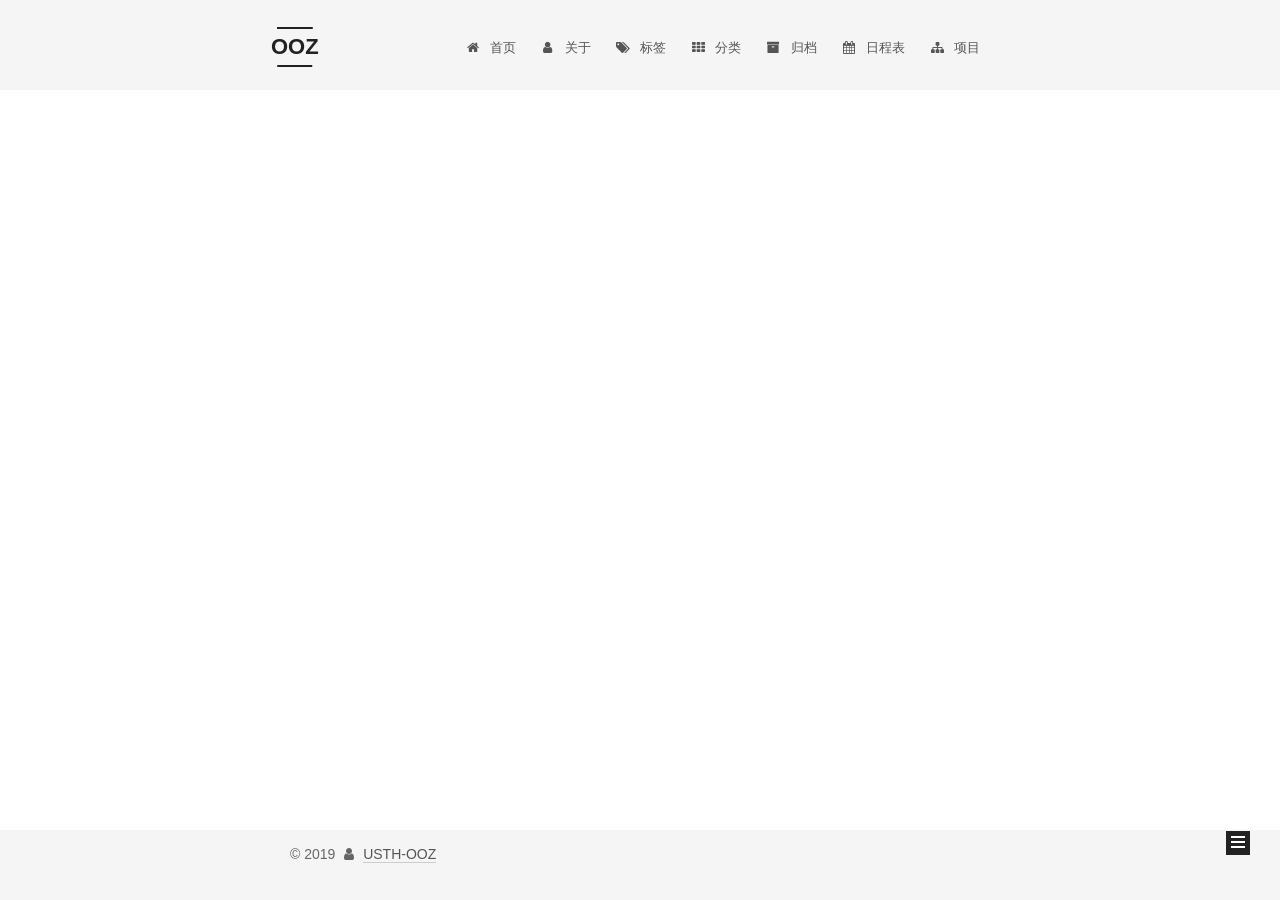
<file: tags/Nginx/index.html>
<!DOCTYPE html>



  


<html class="theme-next mist use-motion" lang="zh-Hans">
<head>
  <meta charset="UTF-8"/>
<meta http-equiv="X-UA-Compatible" content="IE=edge" />
<meta name="viewport" content="width=device-width, initial-scale=1, maximum-scale=1"/>
<meta name="theme-color" content="#222">









<meta http-equiv="Cache-Control" content="no-transform" />
<meta http-equiv="Cache-Control" content="no-siteapp" />
















  
  
  <link href="/lib/fancybox/source/jquery.fancybox.css?v=2.1.5" rel="stylesheet" type="text/css" />







<link href="/lib/font-awesome/css/font-awesome.min.css?v=4.6.2" rel="stylesheet" type="text/css" />

<link href="/css/main.css?v=5.1.4" rel="stylesheet" type="text/css" />


  <link rel="apple-touch-icon" sizes="180x180" href="/images/apple-touch-icon-next.png?v=5.1.4">


  <link rel="icon" type="image/png" sizes="32x32" href="/images/favicon-32x32-next.png?v=5.1.4">


  <link rel="icon" type="image/png" sizes="16x16" href="/images/favicon-16x16-next.png?v=5.1.4">


  <link rel="mask-icon" href="/images/logo.svg?v=5.1.4" color="#222">





  <meta name="keywords" content="Hexo, NexT" />










<meta name="keywords" content="ooz">
<meta property="og:type" content="website">
<meta property="og:title" content="OOZ">
<meta property="og:url" content="http://www.ooz.ink/tags/Nginx/index.html">
<meta property="og:site_name" content="OOZ">
<meta property="og:locale" content="zh-Hans">
<meta name="twitter:card" content="summary">
<meta name="twitter:title" content="OOZ">



<script type="text/javascript" id="hexo.configurations">
  var NexT = window.NexT || {};
  var CONFIG = {
    root: '/',
    scheme: 'Mist',
    version: '5.1.4',
    sidebar: {"position":"left","display":"post","offset":12,"b2t":false,"scrollpercent":false,"onmobile":false},
    fancybox: true,
    tabs: true,
    motion: {"enable":true,"async":false,"transition":{"post_block":"fadeIn","post_header":"slideDownIn","post_body":"slideDownIn","coll_header":"slideLeftIn","sidebar":"slideUpIn"}},
    duoshuo: {
      userId: '0',
      author: '博主'
    },
    algolia: {
      applicationID: '',
      apiKey: '',
      indexName: '',
      hits: {"per_page":10},
      labels: {"input_placeholder":"Search for Posts","hits_empty":"We didn't find any results for the search: ${query}","hits_stats":"${hits} results found in ${time} ms"}
    }
  };
</script>



  <link rel="canonical" href="http://www.ooz.ink/tags/Nginx/"/>





  <title>标签: Nginx | OOZ</title>
  








</head>

<body itemscope itemtype="http://schema.org/WebPage" lang="zh-Hans">

  
  
    
  

  <div class="container sidebar-position-left ">
    <div class="headband"></div>

    <header id="header" class="header" itemscope itemtype="http://schema.org/WPHeader">
      <div class="header-inner"><div class="site-brand-wrapper">
  <div class="site-meta ">
    

    <div class="custom-logo-site-title">
      <a href="/"  class="brand" rel="start">
        <span class="logo-line-before"><i></i></span>
        <span class="site-title">OOZ</span>
        <span class="logo-line-after"><i></i></span>
      </a>
    </div>
      
        <p class="site-subtitle"></p>
      
  </div>

  <div class="site-nav-toggle">
    <button>
      <span class="btn-bar"></span>
      <span class="btn-bar"></span>
      <span class="btn-bar"></span>
    </button>
  </div>
</div>

<nav class="site-nav">
  

  
    <ul id="menu" class="menu">
      
        
        <li class="menu-item menu-item-home">
          <a href="/" rel="section">
            
              <i class="menu-item-icon fa fa-fw fa-home"></i> <br />
            
            首页
          </a>
        </li>
      
        
        <li class="menu-item menu-item-about">
          <a href="/about/" rel="section">
            
              <i class="menu-item-icon fa fa-fw fa-user"></i> <br />
            
            关于
          </a>
        </li>
      
        
        <li class="menu-item menu-item-tags">
          <a href="/tags/" rel="section">
            
              <i class="menu-item-icon fa fa-fw fa-tags"></i> <br />
            
            标签
          </a>
        </li>
      
        
        <li class="menu-item menu-item-categories">
          <a href="/categories/" rel="section">
            
              <i class="menu-item-icon fa fa-fw fa-th"></i> <br />
            
            分类
          </a>
        </li>
      
        
        <li class="menu-item menu-item-archives">
          <a href="/archives/" rel="section">
            
              <i class="menu-item-icon fa fa-fw fa-archive"></i> <br />
            
            归档
          </a>
        </li>
      
        
        <li class="menu-item menu-item-schedule">
          <a href="/schedule/" rel="section">
            
              <i class="menu-item-icon fa fa-fw fa-calendar"></i> <br />
            
            日程表
          </a>
        </li>
      
        
        <li class="menu-item menu-item-sitemap">
          <a href="https://github.com/usthooz" rel="section">
            
              <i class="menu-item-icon fa fa-fw fa-sitemap"></i> <br />
            
            项目
          </a>
        </li>
      

      
    </ul>
  

  
</nav>



 </div>
    </header>

    <main id="main" class="main">
      <div class="main-inner">
        <div class="content-wrap">
          <div id="content" class="content">
            

  
  
  
  <div class="post-block tag">

    <div id="posts" class="posts-collapse">
      <div class="collection-title">
        <h1>Nginx<small>标签</small>
        </h1>
      </div>

      
        

  <article class="post post-type-normal" itemscope itemtype="http://schema.org/Article">
    <header class="post-header">

      <h2 class="post-title">
        
            <a class="post-title-link" href="/2019/03/20/Nginx代理获取用户真实IP/" itemprop="url">
              
                <span itemprop="name">Nginx代理获取用户真实IP</span>
              
            </a>
        
      </h2>

      <div class="post-meta">
        <time class="post-time" itemprop="dateCreated"
              datetime="2019-03-20T13:49:17+08:00"
              content="2019-03-20" >
          03-20
        </time>
      </div>

    </header>
  </article>


      
    </div>

  </div>
  
  
  

  


          </div>
          


          

        </div>
        
          
  
  <div class="sidebar-toggle">
    <div class="sidebar-toggle-line-wrap">
      <span class="sidebar-toggle-line sidebar-toggle-line-first"></span>
      <span class="sidebar-toggle-line sidebar-toggle-line-middle"></span>
      <span class="sidebar-toggle-line sidebar-toggle-line-last"></span>
    </div>
  </div>

  <aside id="sidebar" class="sidebar">
    
    <div class="sidebar-inner">

      

      

      <section class="site-overview-wrap sidebar-panel sidebar-panel-active">
        <div class="site-overview">
          <div class="site-author motion-element" itemprop="author" itemscope itemtype="http://schema.org/Person">
            
              <p class="site-author-name" itemprop="name">OOZ</p>
              <p class="site-description motion-element" itemprop="description"></p>
          </div>

          <nav class="site-state motion-element">

            
              <div class="site-state-item site-state-posts">
              
                <a href="/archives/">
              
                  <span class="site-state-item-count">6</span>
                  <span class="site-state-item-name">日志</span>
                </a>
              </div>
            

            
              
              
              <div class="site-state-item site-state-categories">
                <a href="/categories/index.html">
                  <span class="site-state-item-count">5</span>
                  <span class="site-state-item-name">分类</span>
                </a>
              </div>
            

            
              
              
              <div class="site-state-item site-state-tags">
                <a href="/tags/index.html">
                  <span class="site-state-item-count">5</span>
                  <span class="site-state-item-name">标签</span>
                </a>
              </div>
            

          </nav>

          

          

          
          

          
          

          

        </div>
      </section>

      

      

    </div>
  </aside>


        
      </div>
    </main>

    <footer id="footer" class="footer">
      <div class="footer-inner">
        <div class="copyright">&copy; <span itemprop="copyrightYear">2019</span>
  <span class="with-love">
    <i class="fa fa-user"></i>
  </span>
  <a target="_blank" href="https://github.com/usthooz"><span class="author" itemprop="copyrightHolder">USTH-OOZ</span></a>

  
</div>








        







        
      </div>
    </footer>

    
      <div class="back-to-top">
        <i class="fa fa-arrow-up"></i>
        
      </div>
    

    

  </div>

  

<script type="text/javascript">
  if (Object.prototype.toString.call(window.Promise) !== '[object Function]') {
    window.Promise = null;
  }
</script>









  












  
  
    <script type="text/javascript" src="/lib/jquery/index.js?v=2.1.3"></script>
  

  
  
    <script type="text/javascript" src="/lib/fastclick/lib/fastclick.min.js?v=1.0.6"></script>
  

  
  
    <script type="text/javascript" src="/lib/jquery_lazyload/jquery.lazyload.js?v=1.9.7"></script>
  

  
  
    <script type="text/javascript" src="/lib/velocity/velocity.min.js?v=1.2.1"></script>
  

  
  
    <script type="text/javascript" src="/lib/velocity/velocity.ui.min.js?v=1.2.1"></script>
  

  
  
    <script type="text/javascript" src="/lib/fancybox/source/jquery.fancybox.pack.js?v=2.1.5"></script>
  


  


  <script type="text/javascript" src="/js/src/utils.js?v=5.1.4"></script>

  <script type="text/javascript" src="/js/src/motion.js?v=5.1.4"></script>



  
  

  

  


  <script type="text/javascript" src="/js/src/bootstrap.js?v=5.1.4"></script>



  


  




	





  





  












  





  

  

  

  
  

  

  

  

</body>
</html>
</file>
<file: css/main.css>
/* normalize.css v3.0.2 | MIT License | git.io/normalize */
html {
  font-family: sans-serif; /* 1 */
  -ms-text-size-adjust: 100%; /* 2 */
  -webkit-text-size-adjust: 100%; /* 2 */
}
body {
  margin: 0;
}
article,
aside,
details,
figcaption,
figure,
footer,
header,
hgroup,
main,
menu,
nav,
section,
summary {
  display: block;
}
audio,
canvas,
progress,
video {
  display: inline-block; /* 1 */
  vertical-align: baseline; /* 2 */
}
audio:not([controls]) {
  display: none;
  height: 0;
}
[hidden],
template {
  display: none;
}
a {
  background-color: transparent;
}
a:active,
a:hover {
  outline: 0;
}
abbr[title] {
  border-bottom: 1px dotted;
}
b,
strong {
  font-weight: bold;
}
dfn {
  font-style: italic;
}
h1 {
  font-size: 2em;
  margin: 0.67em 0;
}
mark {
  background: #ff0;
  color: #000;
}
small {
  font-size: 80%;
}
sub,
sup {
  font-size: 75%;
  line-height: 0;
  position: relative;
  vertical-align: baseline;
}
sup {
  top: -0.5em;
}
sub {
  bottom: -0.25em;
}
img {
  border: 0;
}
svg:not(:root) {
  overflow: hidden;
}
figure {
  margin: 1em 40px;
}
hr {
  -moz-box-sizing: content-box;
  box-sizing: content-box;
  height: 0;
}
pre {
  overflow: auto;
}
code,
kbd,
pre,
samp {
  font-family: monospace, monospace;
  font-size: 1em;
}
button,
input,
optgroup,
select,
textarea {
  color: inherit; /* 1 */
  font: inherit; /* 2 */
  margin: 0; /* 3 */
}
button {
  overflow: visible;
}
button,
select {
  text-transform: none;
}
button,
html input[type="button"],
input[type="reset"],
input[type="submit"] {
  -webkit-appearance: button; /* 2 */
  cursor: pointer; /* 3 */
}
button[disabled],
html input[disabled] {
  cursor: default;
}
button::-moz-focus-inner,
input::-moz-focus-inner {
  border: 0;
  padding: 0;
}
input {
  line-height: normal;
}
input[type="checkbox"],
input[type="radio"] {
  box-sizing: border-box; /* 1 */
  padding: 0; /* 2 */
}
input[type="number"]::-webkit-inner-spin-button,
input[type="number"]::-webkit-outer-spin-button {
  height: auto;
}
input[type="search"] {
  -webkit-appearance: textfield; /* 1 */
  -moz-box-sizing: content-box;
  -webkit-box-sizing: content-box; /* 2 */
  box-sizing: content-box;
}
input[type="search"]::-webkit-search-cancel-button,
input[type="search"]::-webkit-search-decoration {
  -webkit-appearance: none;
}
fieldset {
  border: 1px solid #c0c0c0;
  margin: 0 2px;
  padding: 0.35em 0.625em 0.75em;
}
legend {
  border: 0; /* 1 */
  padding: 0; /* 2 */
}
textarea {
  overflow: auto;
}
optgroup {
  font-weight: bold;
}
table {
  border-collapse: collapse;
  border-spacing: 0;
}
td,
th {
  padding: 0;
}
::selection {
  background: #262a30;
  color: #fff;
}
body {
  position: relative;
  font-family: 'Lato', "PingFang SC", "Microsoft YaHei", sans-serif;
  font-size: 14px;
  line-height: 2;
  color: #555;
  background: #fff;
}
@media (max-width: 767px) {
  body {
    padding-right: 0 !important;
  }
}
@media (min-width: 768px) and (max-width: 991px) {
  body {
    padding-right: 0 !important;
  }
}
@media (min-width: 1600px) {
  body {
    font-size: 16px;
  }
}
h1,
h2,
h3,
h4,
h5,
h6 {
  margin: 0;
  padding: 0;
  font-weight: bold;
  line-height: 1.5;
  font-family: 'Lato', "PingFang SC", "Microsoft YaHei", sans-serif;
}
h2,
h3,
h4,
h5,
h6 {
  margin: 20px 0 15px;
}
h1 {
  font-size: 24px;
}
@media (max-width: 767px) {
  h1 {
    font-size: 20px;
  }
}
h2 {
  font-size: 22px;
}
@media (max-width: 767px) {
  h2 {
    font-size: 18px;
  }
}
h3 {
  font-size: 20px;
}
@media (max-width: 767px) {
  h3 {
    font-size: 16px;
  }
}
h4 {
  font-size: 18px;
}
@media (max-width: 767px) {
  h4 {
    font-size: 14px;
  }
}
h5 {
  font-size: 16px;
}
@media (max-width: 767px) {
  h5 {
    font-size: 12px;
  }
}
h6 {
  font-size: 14px;
}
@media (max-width: 767px) {
  h6 {
    font-size: 10px;
  }
}
p {
  margin: 0 0 20px 0;
}
a {
  color: #555;
  text-decoration: none;
  outline: none;
  border-bottom: 1px solid #999;
  word-wrap: break-word;
}
a:hover {
  color: #222;
  border-bottom-color: #222;
}
blockquote {
  margin: 0;
  padding: 0;
}
img {
  display: block;
  margin: auto;
  max-width: 100%;
  height: auto;
}
hr {
  margin: 40px 0;
  height: 3px;
  border: none;
  background-color: #ddd;
  background-image: repeating-linear-gradient(-45deg, #fff, #fff 4px, transparent 4px, transparent 8px);
}
blockquote {
  padding: 0 15px;
  color: #666;
  border-left: 4px solid #ddd;
}
blockquote cite::before {
  content: "-";
  padding: 0 5px;
}
dt {
  font-weight: 700;
}
dd {
  margin: 0;
  padding: 0;
}
kbd {
  border: 1px solid #ccc;
  border-radius: 0.2em;
  box-shadow: 0.1em 0.1em 0.2em rgba(0,0,0,0.1);
  background-color: #f9f9f9;
  font-family: inherit;
  background-image: -webkit-linear-gradient(top, #eee, #fff, #eee);
  padding: 0.1em 0.3em;
  white-space: nowrap;
}
.text-left {
  text-align: left;
}
.text-center {
  text-align: center;
}
.text-right {
  text-align: right;
}
.text-justify {
  text-align: justify;
}
.text-nowrap {
  white-space: nowrap;
}
.text-lowercase {
  text-transform: lowercase;
}
.text-uppercase {
  text-transform: uppercase;
}
.text-capitalize {
  text-transform: capitalize;
}
.center-block {
  display: block;
  margin-left: auto;
  margin-right: auto;
}
.clearfix:before,
.clearfix:after {
  content: " ";
  display: table;
}
.clearfix:after {
  clear: both;
}
.pullquote {
  width: 45%;
}
.pullquote.left {
  float: left;
  margin-left: 5px;
  margin-right: 10px;
}
.pullquote.right {
  float: right;
  margin-left: 10px;
  margin-right: 5px;
}
.affix.affix.affix {
  position: fixed;
}
.translation {
  margin-top: -20px;
  font-size: 14px;
  color: #999;
}
.scrollbar-measure {
  width: 100px;
  height: 100px;
  overflow: scroll;
  position: absolute;
  top: -9999px;
}
.use-motion .motion-element {
  opacity: 0;
}
table {
  margin: 20px 0;
  width: 100%;
  border-collapse: collapse;
  border-spacing: 0;
  border: 1px solid #ddd;
  font-size: 14px;
  table-layout: fixed;
  word-wrap: break-all;
}
table>tbody>tr:nth-of-type(odd) {
  background-color: #f9f9f9;
}
table>tbody>tr:hover {
  background-color: #f5f5f5;
}
caption,
th,
td {
  padding: 8px;
  text-align: left;
  vertical-align: middle;
  font-weight: normal;
}
th,
td {
  border-bottom: 3px solid #ddd;
  border-right: 1px solid #eee;
}
th {
  padding-bottom: 10px;
  font-weight: 700;
}
td {
  border-bottom-width: 1px;
}
html,
body {
  height: 100%;
}
.container {
  position: relative;
  min-height: 100%;
}
.header-inner {
  margin: 0 auto;
  padding: 100px 0 70px;
  width: 700px;
}
@media (min-width: 1600px) {
  .container .header-inner {
    width: 900px;
  }
}
.main {
  padding-bottom: 150px;
}
.main-inner {
  margin: 0 auto;
  width: 700px;
}
@media (min-width: 1600px) {
  .container .main-inner {
    width: 900px;
  }
}
.footer {
  position: absolute;
  left: 0;
  bottom: 0;
  width: 100%;
  min-height: 50px;
}
.footer-inner {
  box-sizing: border-box;
  margin: 20px auto;
  width: 700px;
}
@media (min-width: 1600px) {
  .container .footer-inner {
    width: 900px;
  }
}
pre,
.highlight {
  overflow: auto;
  margin: 20px 0;
  padding: 0;
  font-size: 13px;
  color: #4d4d4c;
  background: #f7f7f7;
  line-height: 1.6;
}
pre,
code {
  font-family: consolas, Menlo, "PingFang SC", "Microsoft YaHei", monospace;
}
code {
  padding: 2px 4px;
  word-wrap: break-word;
  color: #555;
  background: #eee;
  border-radius: 3px;
  font-size: 13px;
}
pre {
  padding: 10px;
}
pre code {
  padding: 0;
  color: #4d4d4c;
  background: none;
  text-shadow: none;
}
.highlight {
  border-radius: 1px;
}
.highlight pre {
  border: none;
  margin: 0;
  padding: 10px 0;
}
.highlight table {
  margin: 0;
  width: auto;
  border: none;
}
.highlight td {
  border: none;
  padding: 0;
}
.highlight figcaption {
  font-size: 1em;
  color: #4d4d4c;
  line-height: 1em;
  margin-bottom: 1em;
}
.highlight figcaption:before,
.highlight figcaption:after {
  content: " ";
  display: table;
}
.highlight figcaption:after {
  clear: both;
}
.highlight figcaption a {
  float: right;
  color: #4d4d4c;
}
.highlight figcaption a:hover {
  border-bottom-color: #4d4d4c;
}
.highlight .gutter pre {
  padding-left: 10px;
  padding-right: 10px;
  color: #869194;
  text-align: right;
  background-color: #eff2f3;
}
.highlight .code pre {
  width: 100%;
  padding-left: 10px;
  padding-right: 10px;
  background-color: #f7f7f7;
}
.highlight .line {
  height: 20px;
}
.gutter {
  -webkit-user-select: none;
  -moz-user-select: none;
  -ms-user-select: none;
  user-select: none;
}
.gist table {
  width: auto;
}
.gist table td {
  border: none;
}
pre .deletion {
  background: #fdd;
}
pre .addition {
  background: #dfd;
}
pre .meta {
  color: #8959a8;
}
pre .comment {
  color: #8e908c;
}
pre .variable,
pre .attribute,
pre .tag,
pre .regexp,
pre .ruby .constant,
pre .xml .tag .title,
pre .xml .pi,
pre .xml .doctype,
pre .html .doctype,
pre .css .id,
pre .css .class,
pre .css .pseudo {
  color: #c82829;
}
pre .number,
pre .preprocessor,
pre .built_in,
pre .literal,
pre .params,
pre .constant,
pre .command {
  color: #f5871f;
}
pre .ruby .class .title,
pre .css .rules .attribute,
pre .string,
pre .value,
pre .inheritance,
pre .header,
pre .ruby .symbol,
pre .xml .cdata,
pre .special,
pre .number,
pre .formula {
  color: #718c00;
}
pre .title,
pre .css .hexcolor {
  color: #3e999f;
}
pre .function,
pre .python .decorator,
pre .python .title,
pre .ruby .function .title,
pre .ruby .title .keyword,
pre .perl .sub,
pre .javascript .title,
pre .coffeescript .title {
  color: #4271ae;
}
pre .keyword,
pre .javascript .function {
  color: #8959a8;
}
.full-image.full-image.full-image.full-image {
  border: none;
  max-width: 100%;
  width: auto;
  margin: 20px auto 25px;
}
@media (min-width: 992px) {
  .full-image.full-image.full-image.full-image {
    max-width: none;
    width: 110%;
    margin: 25px -5%;
  }
}
.blockquote-center,
.page-home .post-type-quote blockquote,
.page-post-detail .post-type-quote blockquote {
  position: relative;
  margin: 40px 0;
  padding: 0;
  border-left: none;
  text-align: center;
}
.blockquote-center::before,
.page-home .post-type-quote blockquote::before,
.page-post-detail .post-type-quote blockquote::before,
.blockquote-center::after,
.page-home .post-type-quote blockquote::after,
.page-post-detail .post-type-quote blockquote::after {
  position: absolute;
  content: ' ';
  display: block;
  width: 100%;
  height: 24px;
  opacity: 0.2;
  background-repeat: no-repeat;
  background-position: 0 -6px;
  background-size: 22px 22px;
}
.blockquote-center::before,
.page-home .post-type-quote blockquote::before,
.page-post-detail .post-type-quote blockquote::before {
  top: -20px;
  background-image: url("../images/quote-l.svg");
  border-top: 1px solid #ccc;
}
.blockquote-center::after,
.page-home .post-type-quote blockquote::after,
.page-post-detail .post-type-quote blockquote::after {
  bottom: -20px;
  background-image: url("../images/quote-r.svg");
  border-bottom: 1px solid #ccc;
  background-position: 100% 8px;
}
.blockquote-center p,
.page-home .post-type-quote blockquote p,
.page-post-detail .post-type-quote blockquote p,
.blockquote-center div,
.page-home .post-type-quote blockquote div,
.page-post-detail .post-type-quote blockquote div {
  text-align: center;
}
.post .post-body .group-picture img {
  box-sizing: border-box;
  padding: 0 3px;
  border: none;
}
.post .group-picture-row {
  overflow: hidden;
  margin-top: 6px;
}
.post .group-picture-row:first-child {
  margin-top: 0;
}
.post .group-picture-column {
  float: left;
}
.page-post-detail .post-body .group-picture-column {
  float: none;
  margin-top: 10px;
  width: auto !important;
}
.page-post-detail .post-body .group-picture-column img {
  margin: 0 auto;
}
.page-archive .group-picture-container {
  overflow: hidden;
}
.page-archive .group-picture-row {
  float: left;
}
.page-archive .group-picture-row:first-child {
  margin-top: 6px;
}
.page-archive .group-picture-column {
  max-width: 150px;
  max-height: 150px;
}
.post-body .note {
  position: relative;
  padding: 15px;
  margin-bottom: 20px;
  border: 1px solid #eee;
  border-left-width: 5px;
  border-radius: 3px;
}
.post-body .note h2,
.post-body .note h3,
.post-body .note h4,
.post-body .note h5,
.post-body .note h6 {
  margin-top: 0;
  margin-bottom: 0;
  border-bottom: initial;
  padding-top: 0 !important;
}
.post-body .note p:first-child,
.post-body .note ul:first-child,
.post-body .note ol:first-child,
.post-body .note table:first-child,
.post-body .note pre:first-child,
.post-body .note blockquote:first-child {
  margin-top: 0;
}
.post-body .note p:last-child,
.post-body .note ul:last-child,
.post-body .note ol:last-child,
.post-body .note table:last-child,
.post-body .note pre:last-child,
.post-body .note blockquote:last-child {
  margin-bottom: 0;
}
.post-body .note.default {
  border-left-color: #777;
}
.post-body .note.default h2,
.post-body .note.default h3,
.post-body .note.default h4,
.post-body .note.default h5,
.post-body .note.default h6 {
  color: #777;
}
.post-body .note.primary {
  border-left-color: #6f42c1;
}
.post-body .note.primary h2,
.post-body .note.primary h3,
.post-body .note.primary h4,
.post-body .note.primary h5,
.post-body .note.primary h6 {
  color: #6f42c1;
}
.post-body .note.info {
  border-left-color: #428bca;
}
.post-body .note.info h2,
.post-body .note.info h3,
.post-body .note.info h4,
.post-body .note.info h5,
.post-body .note.info h6 {
  color: #428bca;
}
.post-body .note.success {
  border-left-color: #5cb85c;
}
.post-body .note.success h2,
.post-body .note.success h3,
.post-body .note.success h4,
.post-body .note.success h5,
.post-body .note.success h6 {
  color: #5cb85c;
}
.post-body .note.warning {
  border-left-color: #f0ad4e;
}
.post-body .note.warning h2,
.post-body .note.warning h3,
.post-body .note.warning h4,
.post-body .note.warning h5,
.post-body .note.warning h6 {
  color: #f0ad4e;
}
.post-body .note.danger {
  border-left-color: #d9534f;
}
.post-body .note.danger h2,
.post-body .note.danger h3,
.post-body .note.danger h4,
.post-body .note.danger h5,
.post-body .note.danger h6 {
  color: #d9534f;
}
.post-body .label {
  display: inline;
  padding: 0 2px;
  white-space: nowrap;
}
.post-body .label.default {
  background-color: #f0f0f0;
}
.post-body .label.primary {
  background-color: #efe6f7;
}
.post-body .label.info {
  background-color: #e5f2f8;
}
.post-body .label.success {
  background-color: #e7f4e9;
}
.post-body .label.warning {
  background-color: #fcf6e1;
}
.post-body .label.danger {
  background-color: #fae8eb;
}
.post-body .tabs {
  position: relative;
  display: block;
  margin-bottom: 20px;
  padding-top: 10px;
}
.post-body .tabs ul.nav-tabs {
  margin: 0;
  padding: 0;
  display: flex;
  margin-bottom: -1px;
}
@media (max-width: 413px) {
  .post-body .tabs ul.nav-tabs {
    display: block;
    margin-bottom: 5px;
  }
}
.post-body .tabs ul.nav-tabs li.tab {
  list-style-type: none !important;
  margin: 0 0.25em 0 0;
  border-top: 3px solid transparent;
  border-left: 1px solid transparent;
  border-right: 1px solid transparent;
}
@media (max-width: 413px) {
  .post-body .tabs ul.nav-tabs li.tab {
    margin: initial;
    border-top: 1px solid transparent;
    border-left: 3px solid transparent;
    border-right: 1px solid transparent;
    border-bottom: 1px solid transparent;
  }
}
.post-body .tabs ul.nav-tabs li.tab a {
  outline: 0;
  border-bottom: initial;
  display: block;
  line-height: 1.8em;
  padding: 0.25em 0.75em;
  transition-duration: 0.2s;
  transition-timing-function: ease-out;
  transition-delay: 0s;
}
.post-body .tabs ul.nav-tabs li.tab a i {
  width: 1.285714285714286em;
}
.post-body .tabs ul.nav-tabs li.tab.active {
  border-top: 3px solid #fc6423;
  border-left: 1px solid #ddd;
  border-right: 1px solid #ddd;
  background-color: #fff;
}
@media (max-width: 413px) {
  .post-body .tabs ul.nav-tabs li.tab.active {
    border-top: 1px solid #ddd;
    border-left: 3px solid #fc6423;
    border-right: 1px solid #ddd;
    border-bottom: 1px solid #ddd;
  }
}
.post-body .tabs ul.nav-tabs li.tab.active a {
  cursor: default;
  color: #555;
}
.post-body .tabs .tab-content {
  background-color: #fff;
}
.post-body .tabs .tab-content .tab-pane {
  border: 1px solid #ddd;
  padding: 20px 20px 0 20px;
}
.post-body .tabs .tab-content .tab-pane:not(.active) {
  display: none !important;
}
.post-body .tabs .tab-content .tab-pane.active {
  display: block !important;
}
.btn {
  display: inline-block;
  padding: 0 20px;
  font-size: 14px;
  color: #555;
  background: transparent;
  border: 2px solid #222;
  text-decoration: none;
  border-radius: 0;
  transition-property: background-color;
  transition-duration: 0.2s;
  transition-timing-function: ease-in-out;
  transition-delay: 0s;
  line-height: 2;
}
.btn:hover {
  border-color: #222;
  color: #222;
  background: #fff;
}
.btn +.btn {
  margin: 0 0 8px 8px;
}
.btn .fa-fw {
  width: 1.285714285714286em;
  text-align: left;
}
.btn-bar {
  display: block;
  width: 22px;
  height: 2px;
  background: #555;
  border-radius: 1px;
}
.btn-bar+.btn-bar {
  margin-top: 4px;
}
.pagination {
  margin: 120px 0 40px;
  text-align: center;
  border-top: 1px solid #eee;
}
.page-number-basic,
.pagination .prev,
.pagination .next,
.pagination .page-number,
.pagination .space {
  display: inline-block;
  position: relative;
  top: -1px;
  margin: 0 10px;
  padding: 0 11px;
}
@media (max-width: 767px) {
  .page-number-basic,
  .pagination .prev,
  .pagination .next,
  .pagination .page-number,
  .pagination .space {
    margin: 0 5px;
  }
}
.pagination .prev,
.pagination .next,
.pagination .page-number {
  border-bottom: 0;
  border-top: 1px solid #eee;
  transition-property: border-color;
  transition-duration: 0.2s;
  transition-timing-function: ease-in-out;
  transition-delay: 0s;
}
.pagination .prev:hover,
.pagination .next:hover,
.pagination .page-number:hover {
  border-top-color: #222;
}
.pagination .space {
  padding: 0;
  margin: 0;
}
.pagination .prev {
  margin-left: 0;
}
.pagination .next {
  margin-right: 0;
}
.pagination .page-number.current {
  color: #fff;
  background: #ccc;
  border-top-color: #ccc;
}
@media (max-width: 767px) {
  .pagination {
    border-top: none;
  }
  .pagination .prev,
  .pagination .next,
  .pagination .page-number {
    margin-bottom: 10px;
    border-top: 0;
    border-bottom: 1px solid #eee;
    padding: 0 10px;
  }
  .pagination .prev:hover,
  .pagination .next:hover,
  .pagination .page-number:hover {
    border-bottom-color: #222;
  }
}
.comments {
  margin: 60px 20px 0;
}
.tag-cloud {
  text-align: center;
}
.tag-cloud a {
  display: inline-block;
  margin: 10px;
}
.back-to-top {
  box-sizing: border-box;
  position: fixed;
  bottom: -100px;
  right: 30px;
  z-index: 1050;
  padding: 0 6px;
  width: 24px;
  background: #222;
  font-size: 12px;
  opacity: 1;
  color: #fff;
  cursor: pointer;
  text-align: center;
  -webkit-transform: translateZ(0);
  transition-property: bottom;
  transition-duration: 0.2s;
  transition-timing-function: ease-in-out;
  transition-delay: 0s;
}
@media (min-width: 768px) and (max-width: 991px) {
  .back-to-top {
    display: none !important;
  }
}
@media (max-width: 767px) {
  .back-to-top {
    display: none !important;
  }
}
.back-to-top.back-to-top-on {
  bottom: 19px;
}
.header {
  background: transparent;
}
.header-inner {
  position: relative;
}
.headband {
  height: 3px;
  background: #222;
}
.site-meta {
  margin: 0;
  text-align: left;
}
@media (max-width: 767px) {
  .site-meta {
    text-align: center;
  }
}
.brand {
  position: relative;
  display: inline-block;
  padding: 0 40px;
  color: #222;
  background: #222;
  border-bottom: none;
}
.brand:hover {
  color: #222;
}
.logo {
  display: inline-block;
  margin-right: 5px;
  line-height: 36px;
  vertical-align: top;
}
.site-title {
  display: inline-block;
  vertical-align: top;
  line-height: 36px;
  font-size: 20px;
  font-weight: normal;
  font-family: 'Lato', "PingFang SC", "Microsoft YaHei", sans-serif;
}
.site-subtitle {
  margin-top: 10px;
  font-size: 13px;
  color: #999;
}
.use-motion .brand {
  opacity: 0;
}
.use-motion .logo,
.use-motion .site-title,
.use-motion .site-subtitle {
  opacity: 0;
  position: relative;
  top: -10px;
}
.site-nav-toggle {
  display: none;
  position: absolute;
  top: 10px;
  left: 10px;
}
@media (max-width: 767px) {
  .site-nav-toggle {
    display: block;
  }
}
.site-nav-toggle button {
  margin-top: 2px;
  padding: 9px 10px;
  background: transparent;
  border: none;
}
@media (max-width: 767px) {
  .site-nav {
    display: none;
    margin: 0 -10px;
    padding: 0 10px;
    clear: both;
    border-top: 1px solid #ddd;
  }
}
@media (min-width: 768px) and (max-width: 991px) {
  .site-nav {
    display: block !important;
  }
}
@media (min-width: 992px) {
  .site-nav {
    display: block !important;
  }
}
.menu {
  margin-top: 20px;
  padding-left: 0;
  text-align: center;
}
.menu .menu-item {
  display: inline-block;
  margin: 0 10px;
  list-style: none;
}
@media screen and (max-width: 767px) {
  .menu .menu-item {
    margin-top: 10px;
  }
}
.menu .menu-item a {
  display: block;
  font-size: 13px;
  line-height: inherit;
  border-bottom: 1px solid transparent;
  transition-property: border-color;
  transition-duration: 0.2s;
  transition-timing-function: ease-in-out;
  transition-delay: 0s;
}
.menu .menu-item a:hover {
  border-bottom-color: #222;
}
.menu .menu-item .fa {
  margin-right: 5px;
}
.use-motion .menu-item {
  opacity: 0;
}
.post-body {
  font-family: 'Lato', "PingFang SC", "Microsoft YaHei", sans-serif;
}
@media (max-width: 767px) {
  .post-body {
    word-break: break-word;
  }
}
.post-body .fancybox img {
  display: block !important;
  margin: 0 auto;
  cursor: pointer;
  cursor: zoom-in;
  cursor: -webkit-zoom-in;
}
.post-body .image-caption,
.post-body .figure .caption {
  margin: -20px auto 15px;
  text-align: center;
  font-size: 14px;
  color: #999;
  font-weight: bold;
  line-height: 1;
}
.post-sticky-flag {
  display: inline-block;
  font-size: 16px;
  -ms-transform: rotate(30deg);
  -webkit-transform: rotate(30deg);
  -moz-transform: rotate(30deg);
  -ms-transform: rotate(30deg);
  -o-transform: rotate(30deg);
  transform: rotate(30deg);
}
.use-motion .post-block,
.use-motion .pagination,
.use-motion .comments {
  opacity: 0;
}
.use-motion .post-header {
  opacity: 0;
}
.use-motion .post-body {
  opacity: 0;
}
.use-motion .collection-title {
  opacity: 0;
}
.posts-expand {
  padding-top: 40px;
}
@media (max-width: 767px) {
  .posts-expand {
    margin: 0 20px;
  }
  .post-body pre .gutter pre {
    padding-right: 10px;
  }
  .post-body .highlight {
    margin-left: 0px;
    margin-right: 0px;
    padding: 0;
  }
  .post-body .highlight .gutter pre {
    padding-right: 10px;
  }
}
@media (min-width: 992px) {
  .posts-expand .post-body {
    text-align: justify;
  }
}
.posts-expand .post-body h2,
.posts-expand .post-body h3,
.posts-expand .post-body h4,
.posts-expand .post-body h5,
.posts-expand .post-body h6 {
  padding-top: 10px;
}
.posts-expand .post-body h2 .header-anchor,
.posts-expand .post-body h3 .header-anchor,
.posts-expand .post-body h4 .header-anchor,
.posts-expand .post-body h5 .header-anchor,
.posts-expand .post-body h6 .header-anchor {
  float: right;
  margin-left: 10px;
  color: #ccc;
  border-bottom-style: none;
  visibility: hidden;
}
.posts-expand .post-body h2 .header-anchor:hover,
.posts-expand .post-body h3 .header-anchor:hover,
.posts-expand .post-body h4 .header-anchor:hover,
.posts-expand .post-body h5 .header-anchor:hover,
.posts-expand .post-body h6 .header-anchor:hover {
  color: inherit;
}
.posts-expand .post-body h2:hover .header-anchor,
.posts-expand .post-body h3:hover .header-anchor,
.posts-expand .post-body h4:hover .header-anchor,
.posts-expand .post-body h5:hover .header-anchor,
.posts-expand .post-body h6:hover .header-anchor {
  visibility: visible;
}
.posts-expand .post-body ul li {
  list-style: circle;
}
.posts-expand .post-body img {
  box-sizing: border-box;
  margin: auto;
  padding: 3px;
  border: 1px solid #ddd;
}
.posts-expand .post-body .fancybox img {
  margin: 0 auto 25px;
}
@media (max-width: 767px) {
  .posts-collapse {
    margin: 0 20px;
  }
  .posts-collapse .post-title,
  .posts-collapse .post-meta {
    display: block;
    width: auto;
    text-align: left;
  }
}
.posts-collapse {
  position: relative;
  z-index: 1010;
  margin-left: 0;
}
.posts-collapse::after {
  content: " ";
  position: absolute;
  top: 20px;
  left: 0;
  margin-left: -2px;
  width: 4px;
  height: 100%;
  background: #f5f5f5;
  z-index: -1;
}
@media (max-width: 767px) {
  .posts-collapse {
    margin: 0 20px;
  }
}
.posts-collapse .collection-title {
  position: relative;
  margin: 60px 0;
}
.posts-collapse .collection-title h1,
.posts-collapse .collection-title h2 {
  margin-left: 20px;
}
.posts-collapse .collection-title small {
  color: #bbb;
  margin-left: 5px;
}
.posts-collapse .collection-title::before {
  content: " ";
  position: absolute;
  left: 0;
  top: 50%;
  margin-left: -4px;
  margin-top: -4px;
  width: 8px;
  height: 8px;
  background: #bbb;
  border-radius: 50%;
}
.posts-collapse .post {
  margin: 30px 0;
}
.posts-collapse .post-header {
  position: relative;
  transition-duration: 0.2s;
  transition-timing-function: ease-in-out;
  transition-delay: 0s;
  transition-property: border;
  border-bottom: 1px dashed #ccc;
}
.posts-collapse .post-header::before {
  content: " ";
  position: absolute;
  left: 0;
  top: 12px;
  width: 6px;
  height: 6px;
  margin-left: -4px;
  background: #bbb;
  border-radius: 50%;
  border: 1px solid #fff;
  transition-duration: 0.2s;
  transition-timing-function: ease-in-out;
  transition-delay: 0s;
  transition-property: background;
}
.posts-collapse .post-header:hover {
  border-bottom-color: #666;
}
.posts-collapse .post-header:hover::before {
  background: #222;
}
.posts-collapse .post-meta {
  position: absolute;
  font-size: 12px;
  left: 20px;
  top: 5px;
}
.posts-collapse .post-comments-count {
  display: none;
}
.posts-collapse .post-title {
  margin-left: 60px;
  font-size: 16px;
  font-weight: normal;
  line-height: inherit;
}
.posts-collapse .post-title::after {
  margin-left: 3px;
  opacity: 0.6;
}
.posts-collapse .post-title a {
  color: #666;
  border-bottom: none;
}
.page-home .post-type-quote .post-header,
.page-post-detail .post-type-quote .post-header,
.page-home .post-type-quote .post-tags,
.page-post-detail .post-type-quote .post-tags {
  display: none;
}
.posts-expand .post-title {
  text-align: center;
  word-break: break-word;
  font-weight: 400;
}
.posts-expand .post-title-link {
  display: inline-block;
  position: relative;
  color: #555;
  border-bottom: none;
  line-height: 1.2;
  vertical-align: top;
}
.posts-expand .post-title-link::before {
  content: "";
  position: absolute;
  width: 100%;
  height: 2px;
  bottom: 0;
  left: 0;
  background-color: #000;
  visibility: hidden;
  -webkit-transform: scaleX(0);
  -moz-transform: scaleX(0);
  -ms-transform: scaleX(0);
  -o-transform: scaleX(0);
  transform: scaleX(0);
  transition-duration: 0.2s;
  transition-timing-function: ease-in-out;
  transition-delay: 0s;
}
.posts-expand .post-title-link:hover::before {
  visibility: visible;
  -webkit-transform: scaleX(1);
  -moz-transform: scaleX(1);
  -ms-transform: scaleX(1);
  -o-transform: scaleX(1);
  transform: scaleX(1);
}
.posts-expand .post-title-link .fa {
  font-size: 16px;
}
.posts-expand .post-meta {
  margin: 3px 0 60px 0;
  color: #999;
  font-family: 'Lato', "PingFang SC", "Microsoft YaHei", sans-serif;
  font-size: 12px;
  text-align: center;
}
.posts-expand .post-meta .post-category-list {
  display: inline-block;
  margin: 0;
  padding: 3px;
}
.posts-expand .post-meta .post-category-list-link {
  color: #999;
}
.posts-expand .post-meta .post-description {
  font-size: 14px;
  margin-top: 2px;
}
.post-meta-divider {
  margin: 0 0.5em;
}
.post-meta-item-icon {
  margin-right: 3px;
}
@media (min-width: 768px) and (max-width: 991px) {
  .post-meta-item-icon {
    display: inline-block;
  }
}
@media (max-width: 767px) {
  .post-meta-item-icon {
    display: inline-block;
  }
}
@media (min-width: 768px) and (max-width: 991px) {
  .post-meta-item-text {
    display: none;
  }
}
@media (max-width: 767px) {
  .post-meta-item-text {
    display: none;
  }
}
@media (max-width: 767px) {
  .posts-expand .post-comments-count {
    display: none;
  }
}
.post-button {
  margin-top: 40px;
}
.posts-expand .post-tags {
  margin-top: 40px;
  text-align: center;
}
.posts-expand .post-tags a {
  display: inline-block;
  margin-right: 10px;
  font-size: 13px;
}
.post-nav {
  display: table;
  margin-top: 15px;
  width: 100%;
  border-top: 1px solid #eee;
}
.post-nav-divider {
  display: table-cell;
  width: 10%;
}
.post-nav-item {
  display: table-cell;
  padding: 10px 0 0 0;
  width: 45%;
  vertical-align: top;
}
.post-nav-item a {
  position: relative;
  display: block;
  line-height: 25px;
  font-size: 14px;
  color: #555;
  border-bottom: none;
}
.post-nav-item a:hover {
  color: #222;
  border-bottom: none;
}
.post-nav-item a:active {
  top: 2px;
}
.post-nav-item .fa {
  position: absolute;
  top: 8px;
  left: 0;
  font-size: 12px;
}
.post-nav-next a {
  padding-left: 15px;
}
.post-nav-prev {
  text-align: right;
}
.post-nav-prev a {
  padding-right: 15px;
}
.post-nav-prev .fa {
  right: 0;
  left: auto;
}
.posts-expand .post-eof {
  display: block;
  margin: 80px auto 60px;
  width: 8%;
  height: 1px;
  background: #ccc;
  text-align: center;
}
.post:last-child .post-eof.post-eof.post-eof {
  display: none;
}
.post-gallery {
  display: table;
  table-layout: fixed;
  width: 100%;
  border-collapse: separate;
}
.post-gallery-row {
  display: table-row;
}
.post-gallery .post-gallery-img {
  display: table-cell;
  text-align: center;
  vertical-align: middle;
  border: none;
}
.post-gallery .post-gallery-img img {
  max-width: 100%;
  max-height: 100%;
  border: none;
}
.fancybox-close,
.fancybox-close:hover {
  border: none;
}
.rtl.post-body p,
.rtl.post-body a,
.rtl.post-body h1,
.rtl.post-body h2,
.rtl.post-body h3,
.rtl.post-body h4,
.rtl.post-body h5,
.rtl.post-body h6,
.rtl.post-body li,
.rtl.post-body ul,
.rtl.post-body ol {
  direction: rtl;
  font-family: UKIJ Ekran;
}
.rtl.post-title {
  font-family: UKIJ Ekran;
}
.sidebar {
  position: fixed;
  right: 0;
  top: 0;
  bottom: 0;
  width: 0;
  z-index: 1040;
  box-shadow: inset 0 2px 6px #000;
  background: #222;
  -webkit-transform: translateZ(0);
}
.sidebar a {
  color: #999;
  border-bottom-color: #555;
}
.sidebar a:hover {
  color: #eee;
}
@media (min-width: 768px) and (max-width: 991px) {
  .sidebar {
    display: none !important;
  }
}
@media (max-width: 767px) {
  .sidebar {
    display: none !important;
  }
}
.sidebar-inner {
  position: relative;
  padding: 20px 10px;
  color: #999;
  text-align: center;
}
.site-overview-wrap {
  overflow: hidden;
}
.site-overview {
  overflow-y: auto;
  overflow-x: hidden;
}
.sidebar-toggle {
  position: fixed;
  right: 30px;
  bottom: 45px;
  width: 14px;
  height: 14px;
  padding: 5px;
  background: #222;
  line-height: 0;
  z-index: 1050;
  cursor: pointer;
  -webkit-transform: translateZ(0);
}
@media (min-width: 768px) and (max-width: 991px) {
  .sidebar-toggle {
    display: none !important;
  }
}
@media (max-width: 767px) {
  .sidebar-toggle {
    display: none !important;
  }
}
.sidebar-toggle-line {
  position: relative;
  display: inline-block;
  vertical-align: top;
  height: 2px;
  width: 100%;
  background: #fff;
  margin-top: 3px;
}
.sidebar-toggle-line:first-child {
  margin-top: 0;
}
.site-author-image {
  display: block;
  margin: 0 auto;
  padding: 2px;
  max-width: 96px;
  height: auto;
  border: 2px solid #333;
}
.site-author-name {
  margin: 5px 0 0;
  text-align: center;
  color: #f5f5f5;
  font-weight: normal;
}
.site-description {
  margin-top: 5px;
  text-align: center;
  font-size: 14px;
  color: #999;
}
.site-state {
  overflow: hidden;
  line-height: 1.4;
  white-space: nowrap;
  text-align: center;
}
.site-state-item {
  display: inline-block;
  padding: 0 15px;
  border-left: 1px solid #333;
}
.site-state-item:first-child {
  border-left: none;
}
.site-state-item a {
  border-bottom: none;
}
.site-state-item-count {
  display: block;
  text-align: center;
  color: inherit;
  font-weight: 600;
  font-size: 18px;
}
.site-state-item-name {
  font-size: 13px;
  color: inherit;
}
.feed-link {
  margin-top: 20px;
}
.feed-link a {
  display: inline-block;
  padding: 0 15px;
  color: #fc6423;
  border: 1px solid #fc6423;
  border-radius: 4px;
}
.feed-link a i {
  color: #fc6423;
  font-size: 14px;
}
.feed-link a:hover {
  color: #fff;
  background: #fc6423;
}
.feed-link a:hover i {
  color: #fff;
}
.links-of-author {
  margin-top: 20px;
}
.links-of-author a {
  display: inline-block;
  vertical-align: middle;
  margin-right: 10px;
  margin-bottom: 10px;
  border-bottom-color: #555;
  font-size: 13px;
}
.links-of-author a:before {
  display: inline-block;
  vertical-align: middle;
  margin-right: 3px;
  content: " ";
  width: 4px;
  height: 4px;
  border-radius: 50%;
  background: #ffff96;
}
.links-of-blogroll {
  font-size: 13px;
}
.links-of-blogroll-title {
  margin-top: 20px;
  font-size: 14px;
  font-weight: 600;
}
.links-of-blogroll-list {
  margin: 0;
  padding: 0;
  list-style: none;
}
.links-of-blogroll-item {
  padding: 2px 10px;
}
.links-of-blogroll-item a {
  max-width: 280px;
  box-sizing: border-box;
  display: inline-block;
  overflow: hidden;
  white-space: nowrap;
  text-overflow: ellipsis;
}
.sidebar-nav {
  margin: 0 0 20px;
  padding-left: 0;
}
.sidebar-nav li {
  display: inline-block;
  cursor: pointer;
  border-bottom: 1px solid transparent;
  font-size: 14px;
  color: #555;
}
.sidebar-nav li:hover {
  color: #f5f5f5;
}
.page-post-detail .sidebar-nav-toc {
  padding: 0 5px;
}
.page-post-detail .sidebar-nav-overview {
  margin-left: 10px;
}
.sidebar-nav .sidebar-nav-active {
  color: #87daff;
  border-bottom-color: #87daff;
}
.sidebar-nav .sidebar-nav-active:hover {
  color: #87daff;
}
.sidebar-panel {
  display: none;
}
.sidebar-panel-active {
  display: block;
}
.post-toc-empty {
  font-size: 14px;
  color: #666;
}
.post-toc-wrap {
  overflow: hidden;
}
.post-toc {
  overflow: auto;
}
.post-toc ol {
  margin: 0;
  padding: 0 2px 5px 10px;
  text-align: left;
  list-style: none;
  font-size: 14px;
}
.post-toc ol > ol {
  padding-left: 0;
}
.post-toc ol a {
  transition-duration: 0.2s;
  transition-timing-function: ease-in-out;
  transition-delay: 0s;
  transition-property: all;
  color: #999;
  border-bottom-color: #555;
}
.post-toc ol a:hover {
  color: #ccc;
  border-bottom-color: #ccc;
}
.post-toc .nav-item {
  overflow: hidden;
  text-overflow: ellipsis;
  text-align: justify;
  white-space: nowrap;
  line-height: 1.8;
}
.post-toc .nav .nav-child {
  display: none;
}
.post-toc .nav .active > .nav-child {
  display: block;
}
.post-toc .nav .active-current > .nav-child {
  display: block;
}
.post-toc .nav .active-current > .nav-child > .nav-item {
  display: block;
}
.post-toc .nav .active > a {
  color: #87daff;
  border-bottom-color: #87daff;
}
.post-toc .nav .active-current > a {
  color: #87daff;
}
.post-toc .nav .active-current > a:hover {
  color: #87daff;
}
.footer {
  font-size: 14px;
  color: #999;
}
.footer img {
  border: none;
}
.footer-inner {
  text-align: center;
}
.with-love {
  display: inline-block;
  margin: 0 5px;
}
.powered-by,
.theme-info {
  display: inline-block;
}
.cc-license {
  margin-top: 10px;
  text-align: center;
}
.cc-license .cc-opacity {
  opacity: 0.7;
  border-bottom: none;
}
.cc-license .cc-opacity:hover {
  opacity: 0.9;
}
.cc-license img {
  display: inline-block;
}
.theme-next #ds-thread #ds-reset {
  color: #555;
}
.theme-next #ds-thread #ds-reset .ds-replybox {
  margin-bottom: 30px;
}
.theme-next #ds-thread #ds-reset .ds-replybox .ds-avatar,
.theme-next #ds-reset .ds-avatar img {
  box-shadow: none;
}
.theme-next #ds-thread #ds-reset .ds-textarea-wrapper {
  border-color: #c7d4e1;
  background: none;
  border-top-right-radius: 3px;
  border-top-left-radius: 3px;
}
.theme-next #ds-thread #ds-reset .ds-textarea-wrapper textarea {
  height: 60px;
}
.theme-next #ds-reset .ds-rounded-top {
  border-radius: 0;
}
.theme-next #ds-thread #ds-reset .ds-post-toolbar {
  box-sizing: border-box;
  border: 1px solid #c7d4e1;
  background: #f6f8fa;
}
.theme-next #ds-thread #ds-reset .ds-post-options {
  height: 40px;
  border: none;
  background: none;
}
.theme-next #ds-thread #ds-reset .ds-toolbar-buttons {
  top: 11px;
}
.theme-next #ds-thread #ds-reset .ds-sync {
  top: 5px;
}
.theme-next #ds-thread #ds-reset .ds-post-button {
  top: 4px;
  right: 5px;
  width: 90px;
  height: 30px;
  border: 1px solid #c5ced7;
  border-radius: 3px;
  background-image: linear-gradient(#fbfbfc, #f5f7f9);
  color: #60676d;
}
.theme-next #ds-thread #ds-reset .ds-post-button:hover {
  background-position: 0 -30px;
  color: #60676d;
}
.theme-next #ds-thread #ds-reset .ds-comments-info {
  padding: 10px 0;
}
.theme-next #ds-thread #ds-reset .ds-sort {
  display: none;
}
.theme-next #ds-thread #ds-reset li.ds-tab a.ds-current {
  border: none;
  background: #f6f8fa;
  color: #60676d;
}
.theme-next #ds-thread #ds-reset li.ds-tab a.ds-current:hover {
  background-color: #e9f0f7;
  color: #60676d;
}
.theme-next #ds-thread #ds-reset li.ds-tab a {
  border-radius: 2px;
  padding: 5px;
}
.theme-next #ds-thread #ds-reset .ds-login-buttons p {
  color: #999;
  line-height: 36px;
}
.theme-next #ds-thread #ds-reset .ds-login-buttons .ds-service-list li {
  height: 28px;
}
.theme-next #ds-thread #ds-reset .ds-service-list a {
  background: none;
  padding: 5px;
  border: 1px solid;
  border-radius: 3px;
  text-align: center;
}
.theme-next #ds-thread #ds-reset .ds-service-list a:hover {
  color: #fff;
  background: #666;
}
.theme-next #ds-thread #ds-reset .ds-service-list .ds-weibo {
  color: #fc9b00;
  border-color: #fc9b00;
}
.theme-next #ds-thread #ds-reset .ds-service-list .ds-weibo:hover {
  background: #fc9b00;
}
.theme-next #ds-thread #ds-reset .ds-service-list .ds-qq {
  color: #60a3ec;
  border-color: #60a3ec;
}
.theme-next #ds-thread #ds-reset .ds-service-list .ds-qq:hover {
  background: #60a3ec;
}
.theme-next #ds-thread #ds-reset .ds-service-list .ds-renren {
  color: #2e7ac4;
  border-color: #2e7ac4;
}
.theme-next #ds-thread #ds-reset .ds-service-list .ds-renren:hover {
  background: #2e7ac4;
}
.theme-next #ds-thread #ds-reset .ds-service-list .ds-douban {
  color: #37994c;
  border-color: #37994c;
}
.theme-next #ds-thread #ds-reset .ds-service-list .ds-douban:hover {
  background: #37994c;
}
.theme-next #ds-thread #ds-reset .ds-service-list .ds-kaixin {
  color: #fef20d;
  border-color: #fef20d;
}
.theme-next #ds-thread #ds-reset .ds-service-list .ds-kaixin:hover {
  background: #fef20d;
}
.theme-next #ds-thread #ds-reset .ds-service-list .ds-netease {
  color: #f00;
  border-color: #f00;
}
.theme-next #ds-thread #ds-reset .ds-service-list .ds-netease:hover {
  background: #f00;
}
.theme-next #ds-thread #ds-reset .ds-service-list .ds-sohu {
  color: #ffcb05;
  border-color: #ffcb05;
}
.theme-next #ds-thread #ds-reset .ds-service-list .ds-sohu:hover {
  background: #ffcb05;
}
.theme-next #ds-thread #ds-reset .ds-service-list .ds-baidu {
  color: #2831e0;
  border-color: #2831e0;
}
.theme-next #ds-thread #ds-reset .ds-service-list .ds-baidu:hover {
  background: #2831e0;
}
.theme-next #ds-thread #ds-reset .ds-service-list .ds-google {
  color: #166bec;
  border-color: #166bec;
}
.theme-next #ds-thread #ds-reset .ds-service-list .ds-google:hover {
  background: #166bec;
}
.theme-next #ds-thread #ds-reset .ds-service-list .ds-weixin {
  color: #00ce0d;
  border-color: #00ce0d;
}
.theme-next #ds-thread #ds-reset .ds-service-list .ds-weixin:hover {
  background: #00ce0d;
}
.theme-next #ds-thread #ds-reset .ds-service-list .ds-more-services {
  border: none;
}
.theme-next #ds-thread #ds-reset .ds-service-list .ds-more-services:hover {
  background: none;
}
.theme-next #ds-reset .duoshuo-ua-admin {
  display: inline-block;
  color: #f00;
}
.theme-next #ds-reset .duoshuo-ua-platform,
.theme-next #ds-reset .duoshuo-ua-browser {
  color: #ccc;
}
.theme-next #ds-reset .duoshuo-ua-platform .fa,
.theme-next #ds-reset .duoshuo-ua-browser .fa {
  display: inline-block;
  margin-right: 3px;
}
.theme-next #ds-reset .duoshuo-ua-separator {
  display: inline-block;
  margin-left: 5px;
}
.theme-next .this_ua {
  background-color: #ccc !important;
  border-radius: 4px;
  padding: 0 5px !important;
  margin: 1px 1px !important;
  border: 1px solid #bbb !important;
  color: #fff;
  display: inline-block !important;
}
.theme-next .this_ua.admin {
  background-color: #d9534f !important;
  border-color: #d9534f !important;
}
.theme-next .this_ua.platform.iOS,
.theme-next .this_ua.platform.Mac,
.theme-next .this_ua.platform.Windows {
  background-color: #39b3d7 !important;
  border-color: #46b8da !important;
}
.theme-next .this_ua.platform.Linux {
  background-color: #3a3a3a !important;
  border-color: #1f1f1f !important;
}
.theme-next .this_ua.platform.Android {
  background-color: #00c47d !important;
  border-color: #01b171 !important;
}
.theme-next .this_ua.browser.Mobile,
.theme-next .this_ua.browser.Chrome {
  background-color: #5cb85c !important;
  border-color: #4cae4c !important;
}
.theme-next .this_ua.browser.Firefox {
  background-color: #f0ad4e !important;
  border-color: #eea236 !important;
}
.theme-next .this_ua.browser.Maxthon,
.theme-next .this_ua.browser.IE {
  background-color: #428bca !important;
  border-color: #357ebd !important;
}
.theme-next .this_ua.browser.baidu,
.theme-next .this_ua.browser.UCBrowser,
.theme-next .this_ua.browser.Opera {
  background-color: #d9534f !important;
  border-color: #d43f3a !important;
}
.theme-next .this_ua.browser.Android,
.theme-next .this_ua.browser.QQBrowser {
  background-color: #78ace9 !important;
  border-color: #4cae4c !important;
}
.post-spread {
  margin-top: 20px;
  text-align: center;
}
.jiathis_style {
  display: inline-block;
}
.jiathis_style a {
  border: none;
}
.fa {
  font-family: FontAwesome !important;
}
.post-spread {
  margin-top: 20px;
  text-align: center;
}
.bdshare-slide-button-box a {
  border: none;
}
.bdsharebuttonbox {
  display: inline-block;
}
.bdsharebuttonbox a {
  border: none;
}
.local-search-pop-overlay {
  position: fixed;
  width: 100%;
  height: 100%;
  top: 0;
  left: 0;
  z-index: 2080;
  background-color: rgba(0,0,0,0.3);
}
.local-search-popup {
  display: none;
  position: fixed;
  top: 10%;
  left: 50%;
  margin-left: -350px;
  width: 700px;
  height: 80%;
  padding: 0;
  background: #fff;
  color: #333;
  z-index: 9999;
  border-radius: 5px;
}
@media (max-width: 767px) {
  .local-search-popup {
    padding: 0;
    top: 0;
    left: 0;
    margin: 0;
    width: 100%;
    height: 100%;
    border-radius: 0;
  }
}
.local-search-popup ul.search-result-list {
  padding: 0;
  margin: 0 5px;
}
.local-search-popup p.search-result {
  border-bottom: 1px dashed #ccc;
  padding: 5px 0;
}
.local-search-popup a.search-result-title {
  font-weight: bold;
  font-size: 16px;
}
.local-search-popup .search-keyword {
  border-bottom: 1px dashed #f00;
  font-weight: bold;
  color: #f00;
}
.local-search-popup .local-search-header {
  padding: 5px;
  height: 36px;
  background: #f5f5f5;
  border-top-left-radius: 5px;
  border-top-right-radius: 5px;
}
.local-search-popup #local-search-result {
  overflow: auto;
  position: relative;
  padding: 5px 25px;
  height: calc(100% - 55px);
}
.local-search-popup .local-search-input-wrapper {
  display: inline-block;
  width: calc(100% - 90px);
  height: 36px;
  line-height: 36px;
  padding: 0 5px;
}
.local-search-popup .local-search-input-wrapper input {
  padding: 8px 0;
  height: 20px;
  display: block;
  width: 100%;
  outline: none;
  border: none;
  background: transparent;
  vertical-align: middle;
}
.local-search-popup .search-icon,
.local-search-popup .popup-btn-close {
  display: inline-block;
  font-size: 18px;
  color: #999;
  height: 36px;
  width: 18px;
  padding-left: 10px;
  padding-right: 10px;
}
.local-search-popup .search-icon {
  float: left;
}
.local-search-popup .popup-btn-close {
  border-left: 1px solid #eee;
  float: right;
  cursor: pointer;
}
.local-search-popup #no-result {
  position: absolute;
  left: 50%;
  top: 50%;
  -webkit-transform: translate(-50%, -50%);
  -webkit-transform: translate(-50%, -50%);
  -moz-transform: translate(-50%, -50%);
  -ms-transform: translate(-50%, -50%);
  -o-transform: translate(-50%, -50%);
  transform: translate(-50%, -50%);
  color: #ccc;
}
.site-uv,
.site-pv,
.page-pv {
  display: inline-block;
}
.site-uv .busuanzi-value,
.site-pv .busuanzi-value,
.page-pv .busuanzi-value {
  margin: 0 5px;
}
.site-uv {
  margin-right: 10px;
}
.site-uv::after {
  content: "|";
  padding-left: 10px;
}
.page-archive .archive-page-counter {
  position: relative;
  top: 3px;
  left: 20px;
}
@media (max-width: 767px) {
  .page-archive .archive-page-counter {
    top: 5px;
  }
}
.page-archive .posts-collapse .archive-move-on {
  position: absolute;
  top: 11px;
  left: 0;
  margin-left: -6px;
  width: 10px;
  height: 10px;
  opacity: 0.5;
  background: #555;
  border: 1px solid #fff;
  border-radius: 50%;
}
.category-all-page .category-all-title {
  text-align: center;
}
.category-all-page .category-all {
  margin-top: 20px;
}
.category-all-page .category-list {
  margin: 0;
  padding: 0;
  list-style: none;
}
.category-all-page .category-list-item {
  margin: 5px 10px;
}
.category-all-page .category-list-count {
  color: #bbb;
}
.category-all-page .category-list-count:before {
  display: inline;
  content: " (";
}
.category-all-page .category-list-count:after {
  display: inline;
  content: ") ";
}
.category-all-page .category-list-child {
  padding-left: 10px;
}
#schedule ul#event-list {
  padding-left: 30px;
}
#schedule ul#event-list hr {
  margin: 20px 0 45px 0 !important;
  background: #222;
}
#schedule ul#event-list hr:after {
  display: inline-block;
  content: 'NOW';
  background: #222;
  color: #fff;
  font-weight: bold;
  text-align: right;
  padding: 0 5px;
}
#schedule ul#event-list li.event {
  margin: 20px 0px;
  background: #f9f9f9;
  padding-left: 10px;
  min-height: 40px;
}
#schedule ul#event-list li.event h2.event-summary {
  margin: 0;
  padding-bottom: 3px;
}
#schedule ul#event-list li.event h2.event-summary:before {
  display: inline-block;
  font-family: FontAwesome;
  font-size: 8px;
  content: '\f111';
  vertical-align: middle;
  margin-right: 25px;
  color: #bbb;
}
#schedule ul#event-list li.event span.event-relative-time {
  display: inline-block;
  font-size: 12px;
  font-weight: 400;
  padding-left: 12px;
  color: #bbb;
}
#schedule ul#event-list li.event span.event-details {
  display: block;
  color: #bbb;
  margin-left: 56px;
  padding-top: 3px;
  padding-bottom: 6px;
  text-indent: -24px;
  line-height: 18px;
}
#schedule ul#event-list li.event span.event-details:before {
  text-indent: 0;
  display: inline-block;
  width: 14px;
  font-family: FontAwesome;
  text-align: center;
  margin-right: 9px;
  color: #bbb;
}
#schedule ul#event-list li.event span.event-details.event-location:before {
  content: '\f041';
}
#schedule ul#event-list li.event span.event-details.event-duration:before {
  content: '\f017';
}
#schedule ul#event-list li.event-past {
  background: #fcfcfc;
}
#schedule ul#event-list li.event-past > * {
  opacity: 0.6;
}
#schedule ul#event-list li.event-past h2.event-summary {
  color: #bbb;
}
#schedule ul#event-list li.event-past h2.event-summary:before {
  color: #dfdfdf;
}
#schedule ul#event-list li.event-now {
  background: #222;
  color: #fff;
  padding: 15px 0 15px 10px;
}
#schedule ul#event-list li.event-now h2.event-summary:before {
  -webkit-transform: scale(1.2);
  -moz-transform: scale(1.2);
  -ms-transform: scale(1.2);
  -o-transform: scale(1.2);
  transform: scale(1.2);
  color: #fff;
  animation: dot-flash 1s alternate infinite ease-in-out;
}
#schedule ul#event-list li.event-now * {
  color: #fff !important;
}
@-moz-keyframes dot-flash {
  from {
    opacity: 1;
    -webkit-transform: scale(1.1);
    -moz-transform: scale(1.1);
    -ms-transform: scale(1.1);
    -o-transform: scale(1.1);
    transform: scale(1.1);
  }
  to {
    opacity: 0;
    -webkit-transform: scale(1);
    -moz-transform: scale(1);
    -ms-transform: scale(1);
    -o-transform: scale(1);
    transform: scale(1);
  }
}
@-webkit-keyframes dot-flash {
  from {
    opacity: 1;
    -webkit-transform: scale(1.1);
    -moz-transform: scale(1.1);
    -ms-transform: scale(1.1);
    -o-transform: scale(1.1);
    transform: scale(1.1);
  }
  to {
    opacity: 0;
    -webkit-transform: scale(1);
    -moz-transform: scale(1);
    -ms-transform: scale(1);
    -o-transform: scale(1);
    transform: scale(1);
  }
}
@-o-keyframes dot-flash {
  from {
    opacity: 1;
    -webkit-transform: scale(1.1);
    -moz-transform: scale(1.1);
    -ms-transform: scale(1.1);
    -o-transform: scale(1.1);
    transform: scale(1.1);
  }
  to {
    opacity: 0;
    -webkit-transform: scale(1);
    -moz-transform: scale(1);
    -ms-transform: scale(1);
    -o-transform: scale(1);
    transform: scale(1);
  }
}
@keyframes dot-flash {
  from {
    opacity: 1;
    -webkit-transform: scale(1.1);
    -moz-transform: scale(1.1);
    -ms-transform: scale(1.1);
    -o-transform: scale(1.1);
    transform: scale(1.1);
  }
  to {
    opacity: 0;
    -webkit-transform: scale(1);
    -moz-transform: scale(1);
    -ms-transform: scale(1);
    -o-transform: scale(1);
    transform: scale(1);
  }
}
.page-post-detail .sidebar-toggle-line {
  background: #87daff;
}
.page-post-detail .comments {
  overflow: hidden;
}
h1,
h2,
h3,
h4,
h5,
h6 {
  margin: 20px 0 10px;
}
p {
  margin: 0 0 25px 0;
}
a {
  border-bottom-color: #ccc;
}
hr {
  margin: 20px 0;
  height: 2px;
}
.main-inner {
  margin-top: 80px;
}
.header {
  background: #f5f5f5;
}
.header-inner {
  padding: 25px 0 20px;
}
.header-inner:before,
.header-inner:after {
  content: " ";
  display: table;
}
.header-inner:after {
  clear: both;
}
@media (max-width: 767px) {
  .header-inner {
    width: auto;
    margin-bottom: 50px;
    padding: 10px;
  }
}
.site-meta {
  float: left;
  margin-left: -20px;
  line-height: normal;
}
@media (max-width: 767px) {
  .site-meta {
    margin-left: 10px;
  }
}
.site-meta .brand {
  padding: 2px 1px;
  background: none;
}
@media (max-width: 767px) {
  .site-meta .brand {
    display: block;
  }
}
.site-meta .logo {
  display: none;
}
.site-meta .site-title {
  font-size: 22px;
  font-weight: bolder;
}
@media (max-width: 767px) {
  .site-meta .site-title {
    line-height: 34px;
  }
}
.logo-line-before,
.logo-line-after {
  display: block;
  overflow: hidden;
  margin: 0 auto;
  width: 75%;
}
@media (max-width: 767px) {
  .logo-line-before,
  .logo-line-after {
    display: none;
  }
}
.logo-line-before i,
.logo-line-after i {
  position: relative;
  display: block;
  height: 2px;
  background: #222;
}
@media (max-width: 767px) {
  .logo-line-before i,
  .logo-line-after i {
    height: 3px;
  }
}
.use-motion .logo-line-before i {
  left: -100%;
}
.use-motion .logo-line-after i {
  right: -100%;
}
.site-subtitle {
  display: none;
}
.site-nav-toggle {
  position: static;
  float: right;
}
.menu {
  float: right;
  margin: 8px 0 0 0;
}
@media (max-width: 767px) {
  .menu {
    margin: 20px 0 0 0;
    padding: 0;
  }
}
.menu br {
  display: none;
}
.menu .menu-item {
  margin: 0;
}
@media (max-width: 767px) {
  .menu .menu-item {
    display: block;
  }
}
.menu .menu-item a {
  padding: 0 10px;
  background: none;
  border: none;
  border-radius: 2px;
  transition-property: background;
}
@media (max-width: 767px) {
  .menu .menu-item a {
    text-align: left;
  }
}
.menu .menu-item a:hover {
  background: #e1e1e1;
}
.menu a::before {
  display: none;
}
@media (max-width: 767px) {
  .menu a::before {
    display: block;
  }
}
@media (max-width: 767px) {
  .menu {
    float: none;
  }
}
.site-search form {
  display: none;
}
.posts-expand {
  padding-top: 0;
}
.posts-expand .post-title,
.posts-expand .post-meta {
  text-align: left;
}
@media (max-width: 767px) {
  .posts-expand .post-title,
  .posts-expand .post-meta {
    text-align: center;
  }
}
.posts-expand .post-eof {
  display: none;
}
.posts-expand .post {
  margin-top: 120px;
}
.posts-expand .post:first-child {
  margin-top: 0;
}
.posts-expand .post-meta {
  margin-top: 5px;
  margin-bottom: 20px;
}
.posts-expand .post-title {
  position: relative;
  font-size: 26px;
  font-weight: 400;
}
@media (max-width: 767px) {
  .posts-expand .post-title {
    font-size: 22px;
  }
}
@media (min-width: 1600px) {
  .posts-expand .post-title {
    font-size: 26px;
  }
}
.posts-expand .post-title:hover:before {
  background: #222;
}
@media (max-width: 767px) {
  .posts-expand .post-body {
    font-size: 12px;
  }
}
.posts-expand .post-body img {
  margin: 0;
}
.posts-expand .post-tags {
  text-align: left;
}
.posts-expand .post-tags a {
  padding: 1px 5px;
  background: #f5f5f5;
  border-bottom: none;
}
.posts-expand .post-tags a:hover {
  background: #ccc;
}
.posts-expand .post-nav {
  margin-top: 40px;
}
.post-button {
  margin-top: 20px;
  text-align: left;
}
.post-button a {
  padding: 0;
  font-size: 14px;
  background: none;
  border: none;
  border-bottom: 2px solid #666;
  transition-property: border;
}
@media (max-width: 767px) {
  .post-button a {
    font-size: 12px;
  }
}
@media (min-width: 1600px) {
  .post-button a {
    font-size: 16px;
  }
}
.post-button a:hover {
  border-bottom-color: #222;
}
.links-of-blogroll-inline .links-of-blogroll-item {
  display: inline-block;
}
.btn {
  padding: 0 10px;
  border-width: 2px;
  border-radius: 0;
}
.headband {
  display: none;
}
.site-search {
  position: relative;
  float: right;
  margin-top: 5px;
  padding-top: 3px;
}
@media (max-width: 767px) {
  .site-search {
    float: none;
    padding: 0 10px;
  }
}
@media (max-width: 767px) {
  .container .main-inner {
    width: auto;
  }
}
.page-post-detail .post-title,
.page-post-detail .post-meta {
  text-align: center;
}
.page-post-detail .post-title:before {
  display: none;
}
.page-post-detail .post-meta {
  margin-bottom: 60px;
}
.pagination {
  margin: 120px 0 0;
  text-align: left;
}
@media (max-width: 767px) {
  .pagination {
    margin: 80px 10px 0;
    text-align: center;
  }
}
.footer {
  margin-top: 80px;
  padding: 10px 0;
  background: #f5f5f5;
  color: #666;
}
.footer-inner {
  margin: 0 auto;
  text-align: left;
}
@media (max-width: 767px) {
  .footer-inner {
    width: auto;
    text-align: center;
  }
}
</file>
